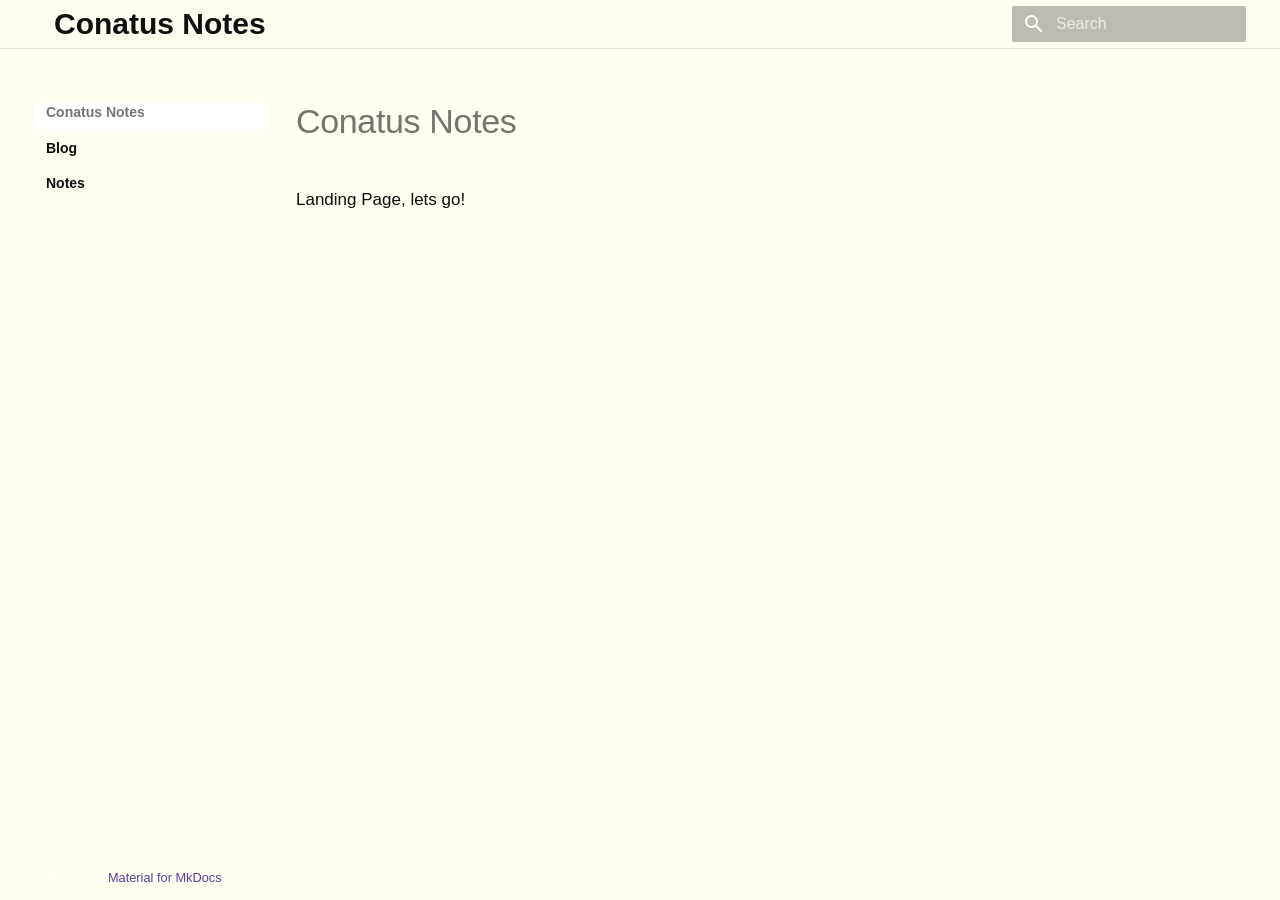
<file: index.html>
<!doctype html>
<html lang="en" class="no-js">
  <head>
    
      <meta charset="utf-8">
      <meta name="viewport" content="width=device-width,initial-scale=1">
      
      
      
      
      
      
        
      
      
      <link rel="icon" href="assets/images/favicon.png">
      <meta name="generator" content="mkdocs-1.6.1, mkdocs-material-9.7.7">
    
    
      
        <title>Conatus Notes</title>
      
    
    
      <link rel="stylesheet" href="assets/stylesheets/main.ec1eaa64.min.css">
      
        
        <link rel="stylesheet" href="assets/stylesheets/palette.ab4e12ef.min.css">
      
      


    
    
      
    
    
      
    
    
      <link rel="stylesheet" href="stylesheets/site.css">
    
    <script>__md_scope=new URL(".",location),__md_hash=e=>[...e].reduce(((e,_)=>(e<<5)-e+_.charCodeAt(0)),0),__md_get=(e,_=localStorage,t=__md_scope)=>JSON.parse(_.getItem(t.pathname+"."+e)),__md_set=(e,_,t=localStorage,a=__md_scope)=>{try{t.setItem(a.pathname+"."+e,JSON.stringify(_))}catch(e){}}</script>
    
      

    
    
  </head>
  
  
    
    
    
    
    
    <body dir="ltr" data-md-color-scheme="default" data-md-color-primary="indigo" data-md-color-accent="indigo">
  
    
    <input class="md-toggle" data-md-toggle="drawer" type="checkbox" id="__drawer" autocomplete="off">
    <input class="md-toggle" data-md-toggle="search" type="checkbox" id="__search" autocomplete="off">
    <label class="md-overlay" for="__drawer"></label>
    <div data-md-component="skip">
      
        
        <a href="#conatus-notes" class="md-skip">
          Skip to content
        </a>
      
    </div>
    <div data-md-component="announce">
      
    </div>
    
    
      

  

<header class="md-header md-header--shadow" data-md-component="header">
  <nav class="md-header__inner md-grid" aria-label="Header">
    <a href="." title="Conatus Notes" class="md-header__button md-logo" aria-label="Conatus Notes" data-md-component="logo">
      
  
  <svg xmlns="http://www.w3.org/2000/svg" viewBox="0 0 24 24"><path d="M12 8a3 3 0 0 0 3-3 3 3 0 0 0-3-3 3 3 0 0 0-3 3 3 3 0 0 0 3 3m0 3.54C9.64 9.35 6.5 8 3 8v11c3.5 0 6.64 1.35 9 3.54 2.36-2.19 5.5-3.54 9-3.54V8c-3.5 0-6.64 1.35-9 3.54"/></svg>

    </a>
    <label class="md-header__button md-icon" for="__drawer">
      
      <svg xmlns="http://www.w3.org/2000/svg" viewBox="0 0 24 24"><path d="M3 6h18v2H3zm0 5h18v2H3zm0 5h18v2H3z"/></svg>
    </label>
    <div class="md-header__title" data-md-component="header-title">
      <div class="md-header__ellipsis">
        <div class="md-header__topic">
          <span class="md-ellipsis">
            Conatus Notes
          </span>
        </div>
        <div class="md-header__topic" data-md-component="header-topic">
          <span class="md-ellipsis">
            
              Conatus Notes
            
          </span>
        </div>
      </div>
    </div>
    
      
    
    
    
    
      
      
        <label class="md-header__button md-icon" for="__search">
          
          <svg xmlns="http://www.w3.org/2000/svg" viewBox="0 0 24 24"><path d="M9.5 3A6.5 6.5 0 0 1 16 9.5c0 1.61-.59 3.09-1.56 4.23l.27.27h.79l5 5-1.5 1.5-5-5v-.79l-.27-.27A6.52 6.52 0 0 1 9.5 16 6.5 6.5 0 0 1 3 9.5 6.5 6.5 0 0 1 9.5 3m0 2C7 5 5 7 5 9.5S7 14 9.5 14 14 12 14 9.5 12 5 9.5 5"/></svg>
        </label>
        <div class="md-search" data-md-component="search" role="dialog">
  <label class="md-search__overlay" for="__search"></label>
  <div class="md-search__inner" role="search">
    <form class="md-search__form" name="search">
      <input type="text" class="md-search__input" name="query" aria-label="Search" placeholder="Search" autocapitalize="off" autocorrect="off" autocomplete="off" spellcheck="false" data-md-component="search-query" required>
      <label class="md-search__icon md-icon" for="__search">
        
        <svg xmlns="http://www.w3.org/2000/svg" viewBox="0 0 24 24"><path d="M9.5 3A6.5 6.5 0 0 1 16 9.5c0 1.61-.59 3.09-1.56 4.23l.27.27h.79l5 5-1.5 1.5-5-5v-.79l-.27-.27A6.52 6.52 0 0 1 9.5 16 6.5 6.5 0 0 1 3 9.5 6.5 6.5 0 0 1 9.5 3m0 2C7 5 5 7 5 9.5S7 14 9.5 14 14 12 14 9.5 12 5 9.5 5"/></svg>
        
        <svg xmlns="http://www.w3.org/2000/svg" viewBox="0 0 24 24"><path d="M20 11v2H8l5.5 5.5-1.42 1.42L4.16 12l7.92-7.92L13.5 5.5 8 11z"/></svg>
      </label>
      <nav class="md-search__options" aria-label="Search">
        
        <button type="reset" class="md-search__icon md-icon" title="Clear" aria-label="Clear" tabindex="-1">
          
          <svg xmlns="http://www.w3.org/2000/svg" viewBox="0 0 24 24"><path d="M19 6.41 17.59 5 12 10.59 6.41 5 5 6.41 10.59 12 5 17.59 6.41 19 12 13.41 17.59 19 19 17.59 13.41 12z"/></svg>
        </button>
      </nav>
      
    </form>
    <div class="md-search__output">
      <div class="md-search__scrollwrap" tabindex="0" data-md-scrollfix>
        <div class="md-search-result" data-md-component="search-result">
          <div class="md-search-result__meta">
            Initializing search
          </div>
          <ol class="md-search-result__list" role="presentation"></ol>
        </div>
      </div>
    </div>
  </div>
</div>
      
    
    
  </nav>
  
</header>
    
    <div class="md-container" data-md-component="container">
      
      
        
          
        
      
      <main class="md-main" data-md-component="main">
        <div class="md-main__inner md-grid">
          
            
              
              <div class="md-sidebar md-sidebar--primary" data-md-component="sidebar" data-md-type="navigation" >
                <div class="md-sidebar__scrollwrap">
                  <div class="md-sidebar__inner">
                    



<nav class="md-nav md-nav--primary" aria-label="Navigation" data-md-level="0">
  <label class="md-nav__title" for="__drawer">
    <a href="." title="Conatus Notes" class="md-nav__button md-logo" aria-label="Conatus Notes" data-md-component="logo">
      
  
  <svg xmlns="http://www.w3.org/2000/svg" viewBox="0 0 24 24"><path d="M12 8a3 3 0 0 0 3-3 3 3 0 0 0-3-3 3 3 0 0 0-3 3 3 3 0 0 0 3 3m0 3.54C9.64 9.35 6.5 8 3 8v11c3.5 0 6.64 1.35 9 3.54 2.36-2.19 5.5-3.54 9-3.54V8c-3.5 0-6.64 1.35-9 3.54"/></svg>

    </a>
    Conatus Notes
  </label>
  
  <ul class="md-nav__list" data-md-scrollfix>
    
      
      
  
  
  
  
    
    
      
        
          
        
      
    
    
    
      
        
        
      
    
    
    <li class="md-nav__item md-nav__item--section md-nav__item--nested">
      
        
        
        <input class="md-nav__toggle md-toggle " type="checkbox" id="__nav_1" >
        
          
          <div class="md-nav__link md-nav__container">
            <a href="Blog/" class="md-nav__link ">
              
  
  
  <span class="md-ellipsis">
    
  
    Blog
  

    
  </span>
  
  

            </a>
            
          </div>
        
        <nav class="md-nav" data-md-level="1" aria-labelledby="__nav_1_label" aria-expanded="false">
          <label class="md-nav__title" for="__nav_1">
            <span class="md-nav__icon md-icon"></span>
            
  
    Blog
  

          </label>
          <ul class="md-nav__list" data-md-scrollfix>
            
              
            
          </ul>
        </nav>
      
    </li>
  

    
      
      
  
  
  
  
    
    
      
        
          
        
      
    
    
    
      
        
        
      
    
    
    <li class="md-nav__item md-nav__item--section md-nav__item--nested">
      
        
        
        <input class="md-nav__toggle md-toggle " type="checkbox" id="__nav_2" >
        
          
          <div class="md-nav__link md-nav__container">
            <a href="Notes/" class="md-nav__link ">
              
  
  
  <span class="md-ellipsis">
    
  
    Notes
  

    
  </span>
  
  

            </a>
            
          </div>
        
        <nav class="md-nav" data-md-level="1" aria-labelledby="__nav_2_label" aria-expanded="false">
          <label class="md-nav__title" for="__nav_2">
            <span class="md-nav__icon md-icon"></span>
            
  
    Notes
  

          </label>
          <ul class="md-nav__list" data-md-scrollfix>
            
              
            
          </ul>
        </nav>
      
    </li>
  

    
  </ul>
</nav>
                  </div>
                </div>
              </div>
            
            
              
              <div class="md-sidebar md-sidebar--secondary" data-md-component="sidebar" data-md-type="toc" >
                <div class="md-sidebar__scrollwrap">
                  <div class="md-sidebar__inner">
                    

<nav class="md-nav md-nav--secondary" aria-label="Table of contents">
  
  
  
    
  
  
</nav>
                  </div>
                </div>
              </div>
            
          
          
            <div class="md-content" data-md-component="content">
              
              <article class="md-content__inner md-typeset">
                
                  



<h1 id="conatus-notes">Conatus Notes</h1>
<p>Landing Page, lets go!</p>












                
              </article>
            </div>
          
          
<script>var target=document.getElementById(location.hash.slice(1));target&&target.name&&(target.checked=target.name.startsWith("__tabbed_"))</script>
        </div>
        
      </main>
      
        <footer class="md-footer">
  
  <div class="md-footer-meta md-typeset">
    <div class="md-footer-meta__inner md-grid">
      <div class="md-copyright">
  
  
    Made with
    <a href="https://squidfunk.github.io/mkdocs-material/" target="_blank" rel="noopener">
      Material for MkDocs
    </a>
  
</div>
      
    </div>
  </div>
</footer>
      
    </div>
    <div class="md-dialog" data-md-component="dialog">
      <div class="md-dialog__inner md-typeset"></div>
    </div>
    
    
    
      
      
      <script id="__config" type="application/json">{"annotate": null, "base": ".", "features": ["navigation.sections", "navigation.indexes"], "search": "assets/javascripts/workers/search.2c215733.min.js", "tags": null, "translations": {"clipboard.copied": "Copied to clipboard", "clipboard.copy": "Copy to clipboard", "search.result.more.one": "1 more on this page", "search.result.more.other": "# more on this page", "search.result.none": "No matching documents", "search.result.one": "1 matching document", "search.result.other": "# matching documents", "search.result.placeholder": "Type to start searching", "search.result.term.missing": "Missing", "select.version": "Select version"}, "version": null}</script>
    
    
      <script src="assets/javascripts/bundle.d7400e89.min.js"></script>
      
    
  </body>
</html>
</file>
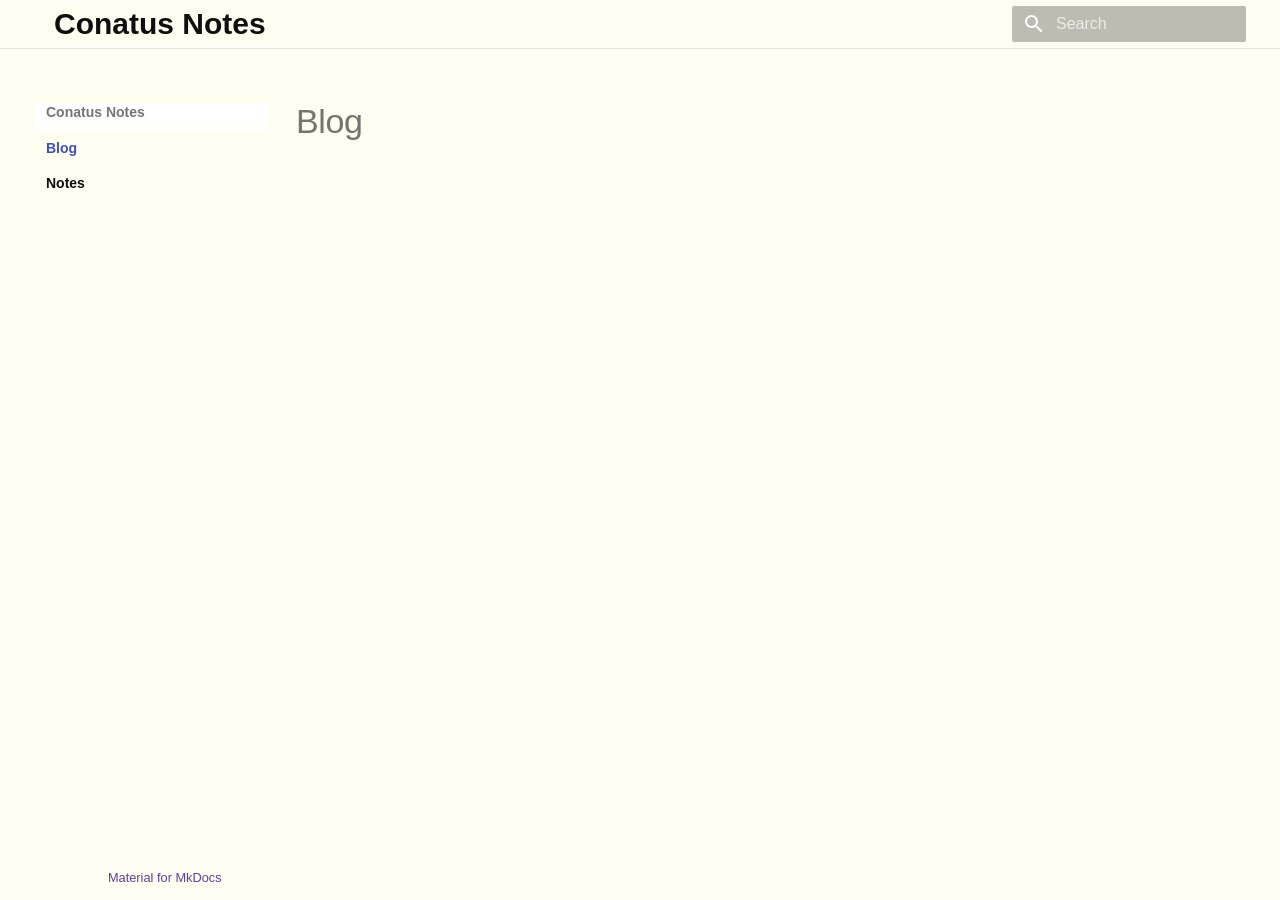
<file: Blog/index.html>
<!doctype html>
<html lang="en" class="no-js">
  <head>
    
      <meta charset="utf-8">
      <meta name="viewport" content="width=device-width,initial-scale=1">
      
      
      
      
      
        <link rel="next" href="../Notes/">
      
      
        
      
      
      <link rel="icon" href="../assets/images/favicon.png">
      <meta name="generator" content="mkdocs-1.6.1, mkdocs-material-9.7.7">
    
    
      
        <title>Blog - Conatus Notes</title>
      
    
    
      <link rel="stylesheet" href="../assets/stylesheets/main.ec1eaa64.min.css">
      
        
        <link rel="stylesheet" href="../assets/stylesheets/palette.ab4e12ef.min.css">
      
      


    
    
      
    
    
      
    
    
      <link rel="stylesheet" href="../stylesheets/site.css">
    
    <script>__md_scope=new URL("..",location),__md_hash=e=>[...e].reduce(((e,_)=>(e<<5)-e+_.charCodeAt(0)),0),__md_get=(e,_=localStorage,t=__md_scope)=>JSON.parse(_.getItem(t.pathname+"."+e)),__md_set=(e,_,t=localStorage,a=__md_scope)=>{try{t.setItem(a.pathname+"."+e,JSON.stringify(_))}catch(e){}}</script>
    
      

    
    
  </head>
  
  
    
    
    
    
    
    <body dir="ltr" data-md-color-scheme="default" data-md-color-primary="indigo" data-md-color-accent="indigo">
  
    
    <input class="md-toggle" data-md-toggle="drawer" type="checkbox" id="__drawer" autocomplete="off">
    <input class="md-toggle" data-md-toggle="search" type="checkbox" id="__search" autocomplete="off">
    <label class="md-overlay" for="__drawer"></label>
    <div data-md-component="skip">
      
        
        <a href="#blog" class="md-skip">
          Skip to content
        </a>
      
    </div>
    <div data-md-component="announce">
      
    </div>
    
    
      

  

<header class="md-header md-header--shadow" data-md-component="header">
  <nav class="md-header__inner md-grid" aria-label="Header">
    <a href=".." title="Conatus Notes" class="md-header__button md-logo" aria-label="Conatus Notes" data-md-component="logo">
      
  
  <svg xmlns="http://www.w3.org/2000/svg" viewBox="0 0 24 24"><path d="M12 8a3 3 0 0 0 3-3 3 3 0 0 0-3-3 3 3 0 0 0-3 3 3 3 0 0 0 3 3m0 3.54C9.64 9.35 6.5 8 3 8v11c3.5 0 6.64 1.35 9 3.54 2.36-2.19 5.5-3.54 9-3.54V8c-3.5 0-6.64 1.35-9 3.54"/></svg>

    </a>
    <label class="md-header__button md-icon" for="__drawer">
      
      <svg xmlns="http://www.w3.org/2000/svg" viewBox="0 0 24 24"><path d="M3 6h18v2H3zm0 5h18v2H3zm0 5h18v2H3z"/></svg>
    </label>
    <div class="md-header__title" data-md-component="header-title">
      <div class="md-header__ellipsis">
        <div class="md-header__topic">
          <span class="md-ellipsis">
            Conatus Notes
          </span>
        </div>
        <div class="md-header__topic" data-md-component="header-topic">
          <span class="md-ellipsis">
            
              Blog
            
          </span>
        </div>
      </div>
    </div>
    
      
    
    
    
    
      
      
        <label class="md-header__button md-icon" for="__search">
          
          <svg xmlns="http://www.w3.org/2000/svg" viewBox="0 0 24 24"><path d="M9.5 3A6.5 6.5 0 0 1 16 9.5c0 1.61-.59 3.09-1.56 4.23l.27.27h.79l5 5-1.5 1.5-5-5v-.79l-.27-.27A6.52 6.52 0 0 1 9.5 16 6.5 6.5 0 0 1 3 9.5 6.5 6.5 0 0 1 9.5 3m0 2C7 5 5 7 5 9.5S7 14 9.5 14 14 12 14 9.5 12 5 9.5 5"/></svg>
        </label>
        <div class="md-search" data-md-component="search" role="dialog">
  <label class="md-search__overlay" for="__search"></label>
  <div class="md-search__inner" role="search">
    <form class="md-search__form" name="search">
      <input type="text" class="md-search__input" name="query" aria-label="Search" placeholder="Search" autocapitalize="off" autocorrect="off" autocomplete="off" spellcheck="false" data-md-component="search-query" required>
      <label class="md-search__icon md-icon" for="__search">
        
        <svg xmlns="http://www.w3.org/2000/svg" viewBox="0 0 24 24"><path d="M9.5 3A6.5 6.5 0 0 1 16 9.5c0 1.61-.59 3.09-1.56 4.23l.27.27h.79l5 5-1.5 1.5-5-5v-.79l-.27-.27A6.52 6.52 0 0 1 9.5 16 6.5 6.5 0 0 1 3 9.5 6.5 6.5 0 0 1 9.5 3m0 2C7 5 5 7 5 9.5S7 14 9.5 14 14 12 14 9.5 12 5 9.5 5"/></svg>
        
        <svg xmlns="http://www.w3.org/2000/svg" viewBox="0 0 24 24"><path d="M20 11v2H8l5.5 5.5-1.42 1.42L4.16 12l7.92-7.92L13.5 5.5 8 11z"/></svg>
      </label>
      <nav class="md-search__options" aria-label="Search">
        
        <button type="reset" class="md-search__icon md-icon" title="Clear" aria-label="Clear" tabindex="-1">
          
          <svg xmlns="http://www.w3.org/2000/svg" viewBox="0 0 24 24"><path d="M19 6.41 17.59 5 12 10.59 6.41 5 5 6.41 10.59 12 5 17.59 6.41 19 12 13.41 17.59 19 19 17.59 13.41 12z"/></svg>
        </button>
      </nav>
      
    </form>
    <div class="md-search__output">
      <div class="md-search__scrollwrap" tabindex="0" data-md-scrollfix>
        <div class="md-search-result" data-md-component="search-result">
          <div class="md-search-result__meta">
            Initializing search
          </div>
          <ol class="md-search-result__list" role="presentation"></ol>
        </div>
      </div>
    </div>
  </div>
</div>
      
    
    
  </nav>
  
</header>
    
    <div class="md-container" data-md-component="container">
      
      
        
          
        
      
      <main class="md-main" data-md-component="main">
        <div class="md-main__inner md-grid">
          
            
              
              <div class="md-sidebar md-sidebar--primary" data-md-component="sidebar" data-md-type="navigation" >
                <div class="md-sidebar__scrollwrap">
                  <div class="md-sidebar__inner">
                    



<nav class="md-nav md-nav--primary" aria-label="Navigation" data-md-level="0">
  <label class="md-nav__title" for="__drawer">
    <a href=".." title="Conatus Notes" class="md-nav__button md-logo" aria-label="Conatus Notes" data-md-component="logo">
      
  
  <svg xmlns="http://www.w3.org/2000/svg" viewBox="0 0 24 24"><path d="M12 8a3 3 0 0 0 3-3 3 3 0 0 0-3-3 3 3 0 0 0-3 3 3 3 0 0 0 3 3m0 3.54C9.64 9.35 6.5 8 3 8v11c3.5 0 6.64 1.35 9 3.54 2.36-2.19 5.5-3.54 9-3.54V8c-3.5 0-6.64 1.35-9 3.54"/></svg>

    </a>
    Conatus Notes
  </label>
  
  <ul class="md-nav__list" data-md-scrollfix>
    
      
      
  
  
    
  
  
  
    
    
      
        
          
        
      
    
    
    
      
        
        
      
    
    
    <li class="md-nav__item md-nav__item--active md-nav__item--section md-nav__item--nested">
      
        
        
        <input class="md-nav__toggle md-toggle " type="checkbox" id="__nav_1" checked>
        
          
          <div class="md-nav__link md-nav__container">
            <a href="./" class="md-nav__link md-nav__link--active">
              
  
  
  <span class="md-ellipsis">
    
  
    Blog
  

    
  </span>
  
  

            </a>
            
          </div>
        
        <nav class="md-nav" data-md-level="1" aria-labelledby="__nav_1_label" aria-expanded="true">
          <label class="md-nav__title" for="__nav_1">
            <span class="md-nav__icon md-icon"></span>
            
  
    Blog
  

          </label>
          <ul class="md-nav__list" data-md-scrollfix>
            
              
            
          </ul>
        </nav>
      
    </li>
  

    
      
      
  
  
  
  
    
    
      
        
          
        
      
    
    
    
      
        
        
      
    
    
    <li class="md-nav__item md-nav__item--section md-nav__item--nested">
      
        
        
        <input class="md-nav__toggle md-toggle " type="checkbox" id="__nav_2" >
        
          
          <div class="md-nav__link md-nav__container">
            <a href="../Notes/" class="md-nav__link ">
              
  
  
  <span class="md-ellipsis">
    
  
    Notes
  

    
  </span>
  
  

            </a>
            
          </div>
        
        <nav class="md-nav" data-md-level="1" aria-labelledby="__nav_2_label" aria-expanded="false">
          <label class="md-nav__title" for="__nav_2">
            <span class="md-nav__icon md-icon"></span>
            
  
    Notes
  

          </label>
          <ul class="md-nav__list" data-md-scrollfix>
            
              
            
          </ul>
        </nav>
      
    </li>
  

    
  </ul>
</nav>
                  </div>
                </div>
              </div>
            
            
              
              <div class="md-sidebar md-sidebar--secondary" data-md-component="sidebar" data-md-type="toc" >
                <div class="md-sidebar__scrollwrap">
                  <div class="md-sidebar__inner">
                    

<nav class="md-nav md-nav--secondary" aria-label="Table of contents">
  
  
  
    
  
  
</nav>
                  </div>
                </div>
              </div>
            
          
          
            <div class="md-content" data-md-component="content">
              
              <article class="md-content__inner md-typeset">
                
                  



<h1 id="blog">Blog</h1>












                
              </article>
            </div>
          
          
<script>var target=document.getElementById(location.hash.slice(1));target&&target.name&&(target.checked=target.name.startsWith("__tabbed_"))</script>
        </div>
        
      </main>
      
        <footer class="md-footer">
  
  <div class="md-footer-meta md-typeset">
    <div class="md-footer-meta__inner md-grid">
      <div class="md-copyright">
  
  
    Made with
    <a href="https://squidfunk.github.io/mkdocs-material/" target="_blank" rel="noopener">
      Material for MkDocs
    </a>
  
</div>
      
    </div>
  </div>
</footer>
      
    </div>
    <div class="md-dialog" data-md-component="dialog">
      <div class="md-dialog__inner md-typeset"></div>
    </div>
    
    
    
      
      
      <script id="__config" type="application/json">{"annotate": null, "base": "..", "features": ["navigation.sections", "navigation.indexes"], "search": "../assets/javascripts/workers/search.2c215733.min.js", "tags": null, "translations": {"clipboard.copied": "Copied to clipboard", "clipboard.copy": "Copy to clipboard", "search.result.more.one": "1 more on this page", "search.result.more.other": "# more on this page", "search.result.none": "No matching documents", "search.result.one": "1 matching document", "search.result.other": "# matching documents", "search.result.placeholder": "Type to start searching", "search.result.term.missing": "Missing", "select.version": "Select version"}, "version": null}</script>
    
    
      <script src="../assets/javascripts/bundle.d7400e89.min.js"></script>
      
    
  </body>
</html>
</file>
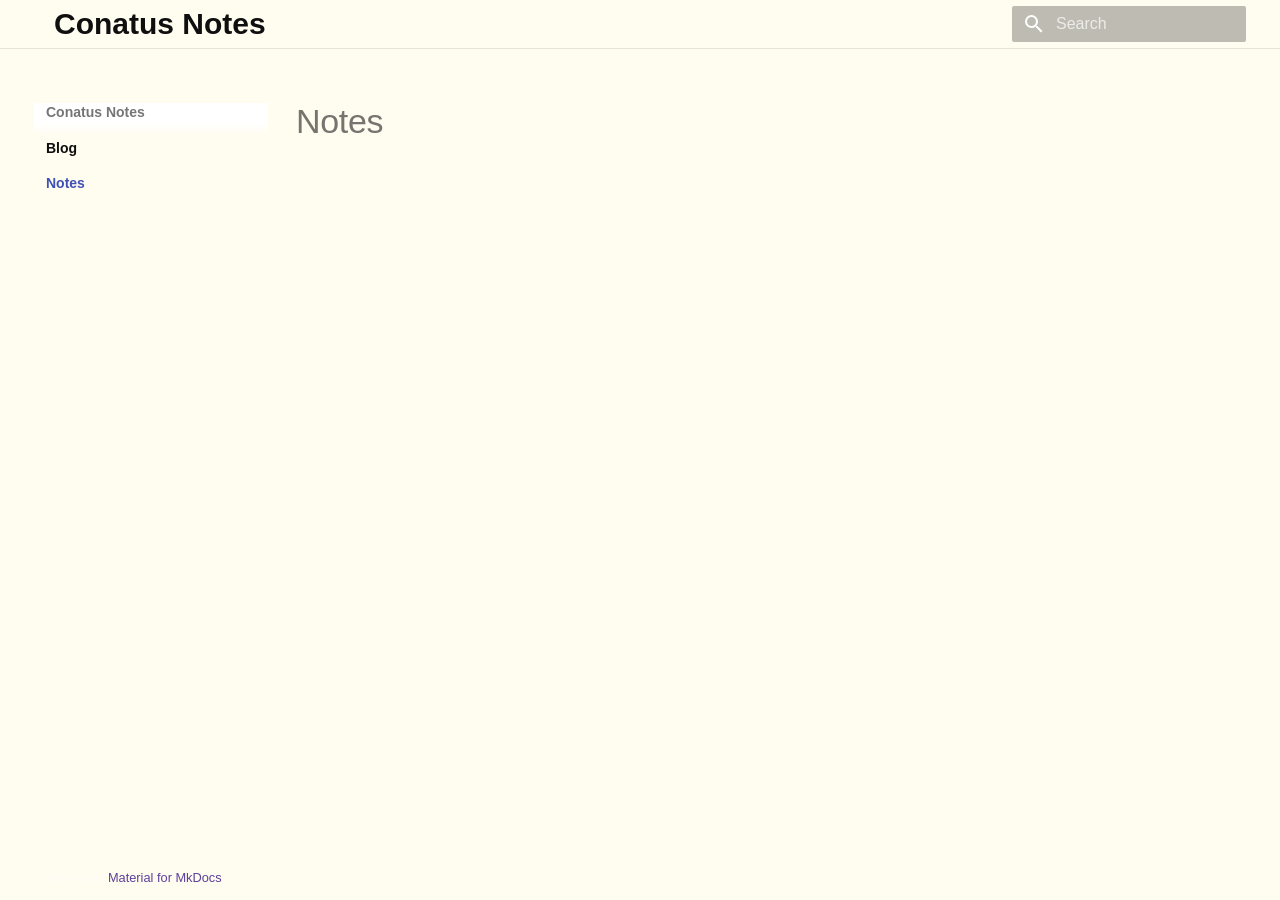
<file: Notes/index.html>
<!doctype html>
<html lang="en" class="no-js">
  <head>
    
      <meta charset="utf-8">
      <meta name="viewport" content="width=device-width,initial-scale=1">
      
      
      
      
        <link rel="prev" href="../Blog/">
      
      
      
        
      
      
      <link rel="icon" href="../assets/images/favicon.png">
      <meta name="generator" content="mkdocs-1.6.1, mkdocs-material-9.7.7">
    
    
      
        <title>Notes - Conatus Notes</title>
      
    
    
      <link rel="stylesheet" href="../assets/stylesheets/main.ec1eaa64.min.css">
      
        
        <link rel="stylesheet" href="../assets/stylesheets/palette.ab4e12ef.min.css">
      
      


    
    
      
    
    
      
    
    
      <link rel="stylesheet" href="../stylesheets/site.css">
    
    <script>__md_scope=new URL("..",location),__md_hash=e=>[...e].reduce(((e,_)=>(e<<5)-e+_.charCodeAt(0)),0),__md_get=(e,_=localStorage,t=__md_scope)=>JSON.parse(_.getItem(t.pathname+"."+e)),__md_set=(e,_,t=localStorage,a=__md_scope)=>{try{t.setItem(a.pathname+"."+e,JSON.stringify(_))}catch(e){}}</script>
    
      

    
    
  </head>
  
  
    
    
    
    
    
    <body dir="ltr" data-md-color-scheme="default" data-md-color-primary="indigo" data-md-color-accent="indigo">
  
    
    <input class="md-toggle" data-md-toggle="drawer" type="checkbox" id="__drawer" autocomplete="off">
    <input class="md-toggle" data-md-toggle="search" type="checkbox" id="__search" autocomplete="off">
    <label class="md-overlay" for="__drawer"></label>
    <div data-md-component="skip">
      
        
        <a href="#notes" class="md-skip">
          Skip to content
        </a>
      
    </div>
    <div data-md-component="announce">
      
    </div>
    
    
      

  

<header class="md-header md-header--shadow" data-md-component="header">
  <nav class="md-header__inner md-grid" aria-label="Header">
    <a href=".." title="Conatus Notes" class="md-header__button md-logo" aria-label="Conatus Notes" data-md-component="logo">
      
  
  <svg xmlns="http://www.w3.org/2000/svg" viewBox="0 0 24 24"><path d="M12 8a3 3 0 0 0 3-3 3 3 0 0 0-3-3 3 3 0 0 0-3 3 3 3 0 0 0 3 3m0 3.54C9.64 9.35 6.5 8 3 8v11c3.5 0 6.64 1.35 9 3.54 2.36-2.19 5.5-3.54 9-3.54V8c-3.5 0-6.64 1.35-9 3.54"/></svg>

    </a>
    <label class="md-header__button md-icon" for="__drawer">
      
      <svg xmlns="http://www.w3.org/2000/svg" viewBox="0 0 24 24"><path d="M3 6h18v2H3zm0 5h18v2H3zm0 5h18v2H3z"/></svg>
    </label>
    <div class="md-header__title" data-md-component="header-title">
      <div class="md-header__ellipsis">
        <div class="md-header__topic">
          <span class="md-ellipsis">
            Conatus Notes
          </span>
        </div>
        <div class="md-header__topic" data-md-component="header-topic">
          <span class="md-ellipsis">
            
              Notes
            
          </span>
        </div>
      </div>
    </div>
    
      
    
    
    
    
      
      
        <label class="md-header__button md-icon" for="__search">
          
          <svg xmlns="http://www.w3.org/2000/svg" viewBox="0 0 24 24"><path d="M9.5 3A6.5 6.5 0 0 1 16 9.5c0 1.61-.59 3.09-1.56 4.23l.27.27h.79l5 5-1.5 1.5-5-5v-.79l-.27-.27A6.52 6.52 0 0 1 9.5 16 6.5 6.5 0 0 1 3 9.5 6.5 6.5 0 0 1 9.5 3m0 2C7 5 5 7 5 9.5S7 14 9.5 14 14 12 14 9.5 12 5 9.5 5"/></svg>
        </label>
        <div class="md-search" data-md-component="search" role="dialog">
  <label class="md-search__overlay" for="__search"></label>
  <div class="md-search__inner" role="search">
    <form class="md-search__form" name="search">
      <input type="text" class="md-search__input" name="query" aria-label="Search" placeholder="Search" autocapitalize="off" autocorrect="off" autocomplete="off" spellcheck="false" data-md-component="search-query" required>
      <label class="md-search__icon md-icon" for="__search">
        
        <svg xmlns="http://www.w3.org/2000/svg" viewBox="0 0 24 24"><path d="M9.5 3A6.5 6.5 0 0 1 16 9.5c0 1.61-.59 3.09-1.56 4.23l.27.27h.79l5 5-1.5 1.5-5-5v-.79l-.27-.27A6.52 6.52 0 0 1 9.5 16 6.5 6.5 0 0 1 3 9.5 6.5 6.5 0 0 1 9.5 3m0 2C7 5 5 7 5 9.5S7 14 9.5 14 14 12 14 9.5 12 5 9.5 5"/></svg>
        
        <svg xmlns="http://www.w3.org/2000/svg" viewBox="0 0 24 24"><path d="M20 11v2H8l5.5 5.5-1.42 1.42L4.16 12l7.92-7.92L13.5 5.5 8 11z"/></svg>
      </label>
      <nav class="md-search__options" aria-label="Search">
        
        <button type="reset" class="md-search__icon md-icon" title="Clear" aria-label="Clear" tabindex="-1">
          
          <svg xmlns="http://www.w3.org/2000/svg" viewBox="0 0 24 24"><path d="M19 6.41 17.59 5 12 10.59 6.41 5 5 6.41 10.59 12 5 17.59 6.41 19 12 13.41 17.59 19 19 17.59 13.41 12z"/></svg>
        </button>
      </nav>
      
    </form>
    <div class="md-search__output">
      <div class="md-search__scrollwrap" tabindex="0" data-md-scrollfix>
        <div class="md-search-result" data-md-component="search-result">
          <div class="md-search-result__meta">
            Initializing search
          </div>
          <ol class="md-search-result__list" role="presentation"></ol>
        </div>
      </div>
    </div>
  </div>
</div>
      
    
    
  </nav>
  
</header>
    
    <div class="md-container" data-md-component="container">
      
      
        
          
        
      
      <main class="md-main" data-md-component="main">
        <div class="md-main__inner md-grid">
          
            
              
              <div class="md-sidebar md-sidebar--primary" data-md-component="sidebar" data-md-type="navigation" >
                <div class="md-sidebar__scrollwrap">
                  <div class="md-sidebar__inner">
                    



<nav class="md-nav md-nav--primary" aria-label="Navigation" data-md-level="0">
  <label class="md-nav__title" for="__drawer">
    <a href=".." title="Conatus Notes" class="md-nav__button md-logo" aria-label="Conatus Notes" data-md-component="logo">
      
  
  <svg xmlns="http://www.w3.org/2000/svg" viewBox="0 0 24 24"><path d="M12 8a3 3 0 0 0 3-3 3 3 0 0 0-3-3 3 3 0 0 0-3 3 3 3 0 0 0 3 3m0 3.54C9.64 9.35 6.5 8 3 8v11c3.5 0 6.64 1.35 9 3.54 2.36-2.19 5.5-3.54 9-3.54V8c-3.5 0-6.64 1.35-9 3.54"/></svg>

    </a>
    Conatus Notes
  </label>
  
  <ul class="md-nav__list" data-md-scrollfix>
    
      
      
  
  
  
  
    
    
      
        
          
        
      
    
    
    
      
        
        
      
    
    
    <li class="md-nav__item md-nav__item--section md-nav__item--nested">
      
        
        
        <input class="md-nav__toggle md-toggle " type="checkbox" id="__nav_1" >
        
          
          <div class="md-nav__link md-nav__container">
            <a href="../Blog/" class="md-nav__link ">
              
  
  
  <span class="md-ellipsis">
    
  
    Blog
  

    
  </span>
  
  

            </a>
            
          </div>
        
        <nav class="md-nav" data-md-level="1" aria-labelledby="__nav_1_label" aria-expanded="false">
          <label class="md-nav__title" for="__nav_1">
            <span class="md-nav__icon md-icon"></span>
            
  
    Blog
  

          </label>
          <ul class="md-nav__list" data-md-scrollfix>
            
              
            
          </ul>
        </nav>
      
    </li>
  

    
      
      
  
  
    
  
  
  
    
    
      
        
          
        
      
    
    
    
      
        
        
      
    
    
    <li class="md-nav__item md-nav__item--active md-nav__item--section md-nav__item--nested">
      
        
        
        <input class="md-nav__toggle md-toggle " type="checkbox" id="__nav_2" checked>
        
          
          <div class="md-nav__link md-nav__container">
            <a href="./" class="md-nav__link md-nav__link--active">
              
  
  
  <span class="md-ellipsis">
    
  
    Notes
  

    
  </span>
  
  

            </a>
            
          </div>
        
        <nav class="md-nav" data-md-level="1" aria-labelledby="__nav_2_label" aria-expanded="true">
          <label class="md-nav__title" for="__nav_2">
            <span class="md-nav__icon md-icon"></span>
            
  
    Notes
  

          </label>
          <ul class="md-nav__list" data-md-scrollfix>
            
              
            
          </ul>
        </nav>
      
    </li>
  

    
  </ul>
</nav>
                  </div>
                </div>
              </div>
            
            
              
              <div class="md-sidebar md-sidebar--secondary" data-md-component="sidebar" data-md-type="toc" >
                <div class="md-sidebar__scrollwrap">
                  <div class="md-sidebar__inner">
                    

<nav class="md-nav md-nav--secondary" aria-label="Table of contents">
  
  
  
    
  
  
</nav>
                  </div>
                </div>
              </div>
            
          
          
            <div class="md-content" data-md-component="content">
              
              <article class="md-content__inner md-typeset">
                
                  



<h1 id="notes">Notes</h1>












                
              </article>
            </div>
          
          
<script>var target=document.getElementById(location.hash.slice(1));target&&target.name&&(target.checked=target.name.startsWith("__tabbed_"))</script>
        </div>
        
      </main>
      
        <footer class="md-footer">
  
  <div class="md-footer-meta md-typeset">
    <div class="md-footer-meta__inner md-grid">
      <div class="md-copyright">
  
  
    Made with
    <a href="https://squidfunk.github.io/mkdocs-material/" target="_blank" rel="noopener">
      Material for MkDocs
    </a>
  
</div>
      
    </div>
  </div>
</footer>
      
    </div>
    <div class="md-dialog" data-md-component="dialog">
      <div class="md-dialog__inner md-typeset"></div>
    </div>
    
    
    
      
      
      <script id="__config" type="application/json">{"annotate": null, "base": "..", "features": ["navigation.sections", "navigation.indexes"], "search": "../assets/javascripts/workers/search.2c215733.min.js", "tags": null, "translations": {"clipboard.copied": "Copied to clipboard", "clipboard.copy": "Copy to clipboard", "search.result.more.one": "1 more on this page", "search.result.more.other": "# more on this page", "search.result.none": "No matching documents", "search.result.one": "1 matching document", "search.result.other": "# matching documents", "search.result.placeholder": "Type to start searching", "search.result.term.missing": "Missing", "select.version": "Select version"}, "version": null}</script>
    
    
      <script src="../assets/javascripts/bundle.d7400e89.min.js"></script>
      
    
  </body>
</html>
</file>
<file: stylesheets/site.css>
:root {
  --paper: #fffcf0;
  --ink: #100f0f;
  --muted: #6f6e69;
  --border: #e6e4d9;
  --purple: #5e409d;
  --orange: #bc5215;

  --md-default-bg-color: var(--paper);
  --md-default-fg-color: var(--ink);
  --md-typeset-a-color: var(--purple);
}

html,
body,
.md-container,
.md-main,
.md-header,
.md-tabs,
.md-footer,
.md-footer-meta {
  background: var(--paper) !important;
  color: var(--ink);
}

body {
  font-family: -apple-system, BlinkMacSystemFont, "Helvetica Neue", Arial, sans-serif;
}

.md-header {
  box-shadow: none;
  border-bottom: 1px solid var(--border);
}

.md-header__button.md-logo {
  display: none;
}

.md-header__title {
  font-size: 1.5rem;
  font-weight: 500;
}

.md-typeset {
  font-size: 17px;
  line-height: 1.68;
}

.md-typeset a,
.md-typeset a:visited {
  color: var(--purple) !important;
  background: transparent !important;
  box-shadow: none !important;
}

.md-typeset a:hover {
  text-decoration: underline;
}

.md-typeset blockquote {
  border-left-color: var(--orange);
}

.md-tabs {
  border-bottom: 1px solid var(--border);
}

.md-tabs__link {
  color: var(--ink);
}

.md-tabs__link:hover {
  color: var(--purple);
}
</file>
<file: assets/stylesheets/main.ec1eaa64.min.css>
@charset "UTF-8";html{-webkit-text-size-adjust:none;-moz-text-size-adjust:none;text-size-adjust:none;box-sizing:border-box}*,:after,:before{box-sizing:inherit}@media (prefers-reduced-motion){*,:after,:before{transition:none!important}}body{margin:0}a,button,input,label{-webkit-tap-highlight-color:transparent}a{color:inherit;text-decoration:none}hr{border:0;box-sizing:initial;display:block;height:.05rem;overflow:visible;padding:0}small{font-size:80%}sub,sup{line-height:1em}img{border-style:none}table{border-collapse:initial;border-spacing:0}td,th{font-weight:400;vertical-align:top}button{background:#0000;border:0;font-family:inherit;font-size:inherit;margin:0;padding:0}input{border:0;outline:none}:root{--md-primary-fg-color:#4051b5;--md-primary-fg-color--light:#5d6cc0;--md-primary-fg-color--dark:#303fa1;--md-primary-bg-color:#fff;--md-primary-bg-color--light:#ffffffb3;--md-accent-fg-color:#526cfe;--md-accent-fg-color--transparent:#526cfe1a;--md-accent-bg-color:#fff;--md-accent-bg-color--light:#ffffffb3}[data-md-color-scheme=default]{color-scheme:light}[data-md-color-scheme=default] img[src$="#gh-dark-mode-only"],[data-md-color-scheme=default] img[src$="#only-dark"]{display:none}:root,[data-md-color-scheme=default]{--md-hue:225deg;--md-default-fg-color:#000000de;--md-default-fg-color--light:#0000008a;--md-default-fg-color--lighter:#00000052;--md-default-fg-color--lightest:#00000012;--md-default-bg-color:#fff;--md-default-bg-color--light:#ffffffb3;--md-default-bg-color--lighter:#ffffff4d;--md-default-bg-color--lightest:#ffffff1f;--md-code-fg-color:#36464e;--md-code-bg-color:#f5f5f5;--md-code-bg-color--light:#f5f5f5b3;--md-code-bg-color--lighter:#f5f5f54d;--md-code-hl-color:#4287ff;--md-code-hl-color--light:#4287ff1a;--md-code-hl-number-color:#d52a2a;--md-code-hl-special-color:#db1457;--md-code-hl-function-color:#a846b9;--md-code-hl-constant-color:#6e59d9;--md-code-hl-keyword-color:#3f6ec6;--md-code-hl-string-color:#1c7d4d;--md-code-hl-name-color:var(--md-code-fg-color);--md-code-hl-operator-color:var(--md-default-fg-color--light);--md-code-hl-punctuation-color:var(--md-default-fg-color--light);--md-code-hl-comment-color:var(--md-default-fg-color--light);--md-code-hl-generic-color:var(--md-default-fg-color--light);--md-code-hl-variable-color:var(--md-default-fg-color--light);--md-typeset-color:var(--md-default-fg-color);--md-typeset-a-color:var(--md-primary-fg-color);--md-typeset-del-color:#f5503d26;--md-typeset-ins-color:#0bd57026;--md-typeset-kbd-color:#fafafa;--md-typeset-kbd-accent-color:#fff;--md-typeset-kbd-border-color:#b8b8b8;--md-typeset-mark-color:#ffff0080;--md-typeset-table-color:#0000001f;--md-typeset-table-color--light:rgba(0,0,0,.035);--md-admonition-fg-color:var(--md-default-fg-color);--md-admonition-bg-color:var(--md-default-bg-color);--md-warning-fg-color:#000000de;--md-warning-bg-color:#ff9;--md-footer-fg-color:#fff;--md-footer-fg-color--light:#ffffffb3;--md-footer-fg-color--lighter:#ffffff73;--md-footer-bg-color:#000000de;--md-footer-bg-color--dark:#00000052;--md-shadow-z1:0 0.2rem 0.5rem #0000000d,0 0 0.05rem #0000001a;--md-shadow-z2:0 0.2rem 0.5rem #0000001a,0 0 0.05rem #00000040;--md-shadow-z3:0 0.2rem 0.5rem #0003,0 0 0.05rem #00000059}.md-icon svg{fill:currentcolor;display:block;height:1.2rem;width:1.2rem}body{-webkit-font-smoothing:antialiased;-moz-osx-font-smoothing:grayscale;--md-text-font-family:var(--md-text-font,_),-apple-system,BlinkMacSystemFont,Helvetica,Arial,sans-serif;--md-code-font-family:var(--md-code-font,_),SFMono-Regular,Consolas,Menlo,monospace}aside,body,input{font-feature-settings:"kern","liga";color:var(--md-typeset-color);font-family:var(--md-text-font-family)}code,kbd,pre{font-feature-settings:"kern";font-family:var(--md-code-font-family)}:root{--md-typeset-table-sort-icon:url('data:image/svg+xml;charset=utf-8,<svg xmlns="http://www.w3.org/2000/svg" viewBox="0 0 24 24"><path d="m18 21-4-4h3V7h-3l4-4 4 4h-3v10h3M2 19v-2h10v2M2 13v-2h7v2M2 7V5h4v2z"/></svg>');--md-typeset-table-sort-icon--asc:url('data:image/svg+xml;charset=utf-8,<svg xmlns="http://www.w3.org/2000/svg" viewBox="0 0 24 24"><path d="M19 17h3l-4 4-4-4h3V3h2M2 17h10v2H2M6 5v2H2V5m0 6h7v2H2z"/></svg>');--md-typeset-table-sort-icon--desc:url('data:image/svg+xml;charset=utf-8,<svg xmlns="http://www.w3.org/2000/svg" viewBox="0 0 24 24"><path d="M19 7h3l-4-4-4 4h3v14h2M2 17h10v2H2M6 5v2H2V5m0 6h7v2H2z"/></svg>')}.md-typeset{-webkit-print-color-adjust:exact;color-adjust:exact;font-size:.8rem;line-height:1.6;overflow-wrap:break-word}@media print{.md-typeset{font-size:.68rem}}.md-typeset blockquote,.md-typeset dl,.md-typeset figure,.md-typeset ol,.md-typeset pre,.md-typeset ul{margin-bottom:1em;margin-top:1em}.md-typeset h1{color:var(--md-default-fg-color--light);font-size:2em;line-height:1.3;margin:0 0 1.25em}.md-typeset h1,.md-typeset h2{font-weight:300;letter-spacing:-.01em}.md-typeset h2{font-size:1.5625em;line-height:1.4;margin:1.6em 0 .64em}.md-typeset h3{font-size:1.25em;font-weight:400;letter-spacing:-.01em;line-height:1.5;margin:1.6em 0 .8em}.md-typeset h2+h3{margin-top:.8em}.md-typeset h4{font-weight:700;letter-spacing:-.01em;margin:1em 0}.md-typeset h5,.md-typeset h6{color:var(--md-default-fg-color--light);font-size:.8em;font-weight:700;letter-spacing:-.01em;margin:1.25em 0}.md-typeset h5{text-transform:uppercase}.md-typeset h5 code{text-transform:none}.md-typeset hr{border-bottom:.05rem solid var(--md-default-fg-color--lightest);display:flow-root;margin:1.5em 0}.md-typeset a{color:var(--md-typeset-a-color);word-break:break-word}.md-typeset a,.md-typeset a:before{transition:color 125ms}.md-typeset a:focus,.md-typeset a:hover{color:var(--md-accent-fg-color)}.md-typeset a:focus code,.md-typeset a:hover code{background-color:var(--md-accent-fg-color--transparent);color:var(--md-accent-fg-color)}.md-typeset a code{color:var(--md-typeset-a-color)}.md-typeset a.focus-visible{outline-color:var(--md-accent-fg-color);outline-offset:.2rem}.md-typeset code,.md-typeset kbd,.md-typeset pre{color:var(--md-code-fg-color);direction:ltr;font-variant-ligatures:none;transition:background-color 125ms}@media print{.md-typeset code,.md-typeset kbd,.md-typeset pre{white-space:pre-wrap}}.md-typeset code{background-color:var(--md-code-bg-color);border-radius:.1rem;-webkit-box-decoration-break:clone;box-decoration-break:clone;font-size:.85em;padding:0 .2941176471em;transition:color 125ms,background-color 125ms;word-break:break-word}.md-typeset code:not(.focus-visible){-webkit-tap-highlight-color:transparent;outline:none}.md-typeset pre{display:flow-root;line-height:1.4;position:relative}.md-typeset pre>code{-webkit-box-decoration-break:slice;box-decoration-break:slice;box-shadow:none;display:block;margin:0;outline-color:var(--md-accent-fg-color);overflow:auto;padding:.7720588235em 1.1764705882em;scrollbar-color:var(--md-default-fg-color--lighter) #0000;scrollbar-width:thin;touch-action:auto;word-break:normal}.md-typeset pre>code:hover{scrollbar-color:var(--md-accent-fg-color) #0000}.md-typeset pre>code::-webkit-scrollbar{height:.2rem;width:.2rem}.md-typeset pre>code::-webkit-scrollbar-thumb{background-color:var(--md-default-fg-color--lighter)}.md-typeset pre>code::-webkit-scrollbar-thumb:hover{background-color:var(--md-accent-fg-color)}.md-typeset kbd{background-color:var(--md-typeset-kbd-color);border-radius:.1rem;box-shadow:0 .1rem 0 .05rem var(--md-typeset-kbd-border-color),0 .1rem 0 var(--md-typeset-kbd-border-color),0 -.1rem .2rem var(--md-typeset-kbd-accent-color) inset;color:var(--md-default-fg-color);display:inline-block;font-size:.75em;padding:0 .6666666667em;vertical-align:text-top;word-break:break-word}.md-typeset mark{background-color:var(--md-typeset-mark-color);-webkit-box-decoration-break:clone;box-decoration-break:clone;color:inherit;word-break:break-word}.md-typeset abbr{cursor:help;text-decoration:none}.md-typeset [data-preview],.md-typeset abbr{border-bottom:.05rem dotted var(--md-default-fg-color--light)}.md-typeset small{opacity:.75}[dir=ltr] .md-typeset sub,[dir=ltr] .md-typeset sup{margin-left:.078125em}[dir=rtl] .md-typeset sub,[dir=rtl] .md-typeset sup{margin-right:.078125em}[dir=ltr] .md-typeset blockquote{padding-left:.6rem}[dir=rtl] .md-typeset blockquote{padding-right:.6rem}[dir=ltr] .md-typeset blockquote{border-left:.2rem solid var(--md-default-fg-color--lighter)}[dir=rtl] .md-typeset blockquote{border-right:.2rem solid var(--md-default-fg-color--lighter)}.md-typeset blockquote{color:var(--md-default-fg-color--light);margin-left:0;margin-right:0}.md-typeset ul{list-style-type:disc}.md-typeset ul[type]{list-style-type:revert-layer}[dir=ltr] .md-typeset ol,[dir=ltr] .md-typeset ul{margin-left:.625em}[dir=rtl] .md-typeset ol,[dir=rtl] .md-typeset ul{margin-right:.625em}.md-typeset ol,.md-typeset ul{padding:0}.md-typeset ol:not([hidden]),.md-typeset ul:not([hidden]){display:flow-root}.md-typeset ol ol,.md-typeset ul ol{list-style-type:lower-alpha}.md-typeset ol ol ol,.md-typeset ul ol ol{list-style-type:lower-roman}.md-typeset ol ol ol ol,.md-typeset ul ol ol ol{list-style-type:upper-alpha}.md-typeset ol ol ol ol ol,.md-typeset ul ol ol ol ol{list-style-type:upper-roman}.md-typeset ol[type],.md-typeset ul[type]{list-style-type:revert-layer}[dir=ltr] .md-typeset ol li,[dir=ltr] .md-typeset ul li{margin-left:1.25em}[dir=rtl] .md-typeset ol li,[dir=rtl] .md-typeset ul li{margin-right:1.25em}.md-typeset ol li,.md-typeset ul li{margin-bottom:.5em}.md-typeset ol li blockquote,.md-typeset ol li p,.md-typeset ul li blockquote,.md-typeset ul li p{margin:.5em 0}.md-typeset ol li:last-child,.md-typeset ul li:last-child{margin-bottom:0}[dir=ltr] .md-typeset ol li ol,[dir=ltr] .md-typeset ol li ul,[dir=ltr] .md-typeset ul li ol,[dir=ltr] .md-typeset ul li ul{margin-left:.625em}[dir=rtl] .md-typeset ol li ol,[dir=rtl] .md-typeset ol li ul,[dir=rtl] .md-typeset ul li ol,[dir=rtl] .md-typeset ul li ul{margin-right:.625em}.md-typeset ol li ol,.md-typeset ol li ul,.md-typeset ul li ol,.md-typeset ul li ul{margin-bottom:.5em;margin-top:.5em}[dir=ltr] .md-typeset dd{margin-left:1.875em}[dir=rtl] .md-typeset dd{margin-right:1.875em}.md-typeset dd{margin-bottom:1.5em;margin-top:1em}.md-typeset img,.md-typeset svg,.md-typeset video{height:auto;max-width:100%}.md-typeset img[align=left]{margin:1em 1em 1em 0}.md-typeset img[align=right]{margin:1em 0 1em 1em}.md-typeset img[align]:only-child{margin-top:0}.md-typeset figure{display:flow-root;margin:1em auto;max-width:100%;text-align:center;width:fit-content}.md-typeset figure img{display:block;margin:0 auto}.md-typeset figcaption{font-style:italic;margin:1em auto;max-width:24rem}.md-typeset iframe{max-width:100%}.md-typeset table:not([class]){background-color:var(--md-default-bg-color);border:.05rem solid var(--md-typeset-table-color);border-radius:.1rem;display:inline-block;font-size:.64rem;max-width:100%;overflow:auto;touch-action:auto}@media print{.md-typeset table:not([class]){display:table}}.md-typeset table:not([class])+*{margin-top:1.5em}.md-typeset table:not([class]) td>:first-child,.md-typeset table:not([class]) th>:first-child{margin-top:0}.md-typeset table:not([class]) td>:last-child,.md-typeset table:not([class]) th>:last-child{margin-bottom:0}.md-typeset table:not([class]) td:not([align]),.md-typeset table:not([class]) th:not([align]){text-align:left}[dir=rtl] .md-typeset table:not([class]) td:not([align]),[dir=rtl] .md-typeset table:not([class]) th:not([align]){text-align:right}.md-typeset table:not([class]) th{font-weight:700;min-width:5rem;padding:.9375em 1.25em;vertical-align:top}.md-typeset table:not([class]) td{border-top:.05rem solid var(--md-typeset-table-color);padding:.9375em 1.25em;vertical-align:top}.md-typeset table:not([class]) tbody tr{transition:background-color 125ms}.md-typeset table:not([class]) tbody tr:hover{background-color:var(--md-typeset-table-color--light);box-shadow:0 .05rem 0 var(--md-default-bg-color) inset}.md-typeset table:not([class]) a{word-break:normal}.md-typeset table th[role=columnheader]{cursor:pointer}[dir=ltr] .md-typeset table th[role=columnheader]:after{margin-left:.5em}[dir=rtl] .md-typeset table th[role=columnheader]:after{margin-right:.5em}.md-typeset table th[role=columnheader]:after{content:"";display:inline-block;height:1.2em;-webkit-mask-image:var(--md-typeset-table-sort-icon);mask-image:var(--md-typeset-table-sort-icon);-webkit-mask-repeat:no-repeat;mask-repeat:no-repeat;-webkit-mask-size:contain;mask-size:contain;transition:background-color 125ms;vertical-align:text-bottom;width:1.2em}.md-typeset table th[role=columnheader]:hover:after{background-color:var(--md-default-fg-color--lighter)}.md-typeset table th[role=columnheader][aria-sort=ascending]:after{background-color:var(--md-default-fg-color--light);-webkit-mask-image:var(--md-typeset-table-sort-icon--asc);mask-image:var(--md-typeset-table-sort-icon--asc)}.md-typeset table th[role=columnheader][aria-sort=descending]:after{background-color:var(--md-default-fg-color--light);-webkit-mask-image:var(--md-typeset-table-sort-icon--desc);mask-image:var(--md-typeset-table-sort-icon--desc)}.md-typeset__scrollwrap{margin:1em -.8rem;overflow-x:auto;touch-action:auto}.md-typeset__table{display:inline-block;margin-bottom:.5em;padding:0 .8rem}@media print{.md-typeset__table{display:block}}html .md-typeset__table table{display:table;margin:0;overflow:hidden;width:100%}@media screen and (max-width:44.984375em){.md-content__inner>pre{margin:1em -.8rem}.md-content__inner>pre code{border-radius:0}}.md-typeset .md-author{border-radius:100%;display:block;flex-shrink:0;height:1.6rem;overflow:hidden;position:relative;transition:color 125ms,transform 125ms;width:1.6rem}.md-typeset .md-author img{display:block}.md-typeset .md-author--more{background:var(--md-default-fg-color--lightest);color:var(--md-default-fg-color--lighter);font-size:.6rem;font-weight:700;line-height:1.6rem;text-align:center}.md-typeset .md-author--long{height:2.4rem;width:2.4rem}.md-typeset a.md-author{transform:scale(1)}.md-typeset a.md-author img{border-radius:100%;filter:grayscale(100%) opacity(75%);transition:filter 125ms}.md-typeset a.md-author:focus,.md-typeset a.md-author:hover{transform:scale(1.1);z-index:1}.md-typeset a.md-author:focus img,.md-typeset a.md-author:hover img{filter:grayscale(0)}.md-banner{background-color:var(--md-footer-bg-color);color:var(--md-footer-fg-color);overflow:auto}@media print{.md-banner{display:none}}.md-banner--warning{background-color:var(--md-warning-bg-color);color:var(--md-warning-fg-color)}.md-banner__inner{font-size:.7rem;margin:.6rem auto;padding:0 .8rem}[dir=ltr] .md-banner__button{float:right}[dir=rtl] .md-banner__button{float:left}.md-banner__button{color:inherit;cursor:pointer;transition:opacity .25s}.no-js .md-banner__button{display:none}.md-banner__button:hover{opacity:.7}html{font-size:125%;height:100%;overflow-x:hidden}@media screen and (min-width:100em){html{font-size:137.5%}}@media screen and (min-width:125em){html{font-size:150%}}body{background-color:var(--md-default-bg-color);display:flex;flex-direction:column;font-size:.5rem;min-height:100%;position:relative;width:100%}@media print{body{display:block}}@media screen and (max-width:59.984375em){body[data-md-scrolllock]{position:fixed}}.md-grid{margin-left:auto;margin-right:auto;max-width:61rem}.md-container{display:flex;flex-direction:column;flex-grow:1}@media print{.md-container{display:block}}.md-main{flex-grow:1}.md-main__inner{display:flex;height:100%;margin-top:1.5rem}.md-ellipsis{overflow:hidden;text-overflow:ellipsis}.md-toggle{display:none}.md-option{height:0;opacity:0;position:absolute;width:0}.md-option:checked+label:not([hidden]){display:block}.md-option.focus-visible+label{outline-color:var(--md-accent-fg-color);outline-style:auto}.md-skip{background-color:var(--md-default-fg-color);border-radius:.1rem;color:var(--md-default-bg-color);font-size:.64rem;margin:.5rem;opacity:0;outline-color:var(--md-accent-fg-color);padding:.3rem .5rem;position:fixed;transform:translateY(.4rem);z-index:-1}.md-skip:focus{opacity:1;transform:translateY(0);transition:transform .25s cubic-bezier(.4,0,.2,1),opacity 175ms 75ms;z-index:10}@page{margin:25mm}:root{--md-clipboard-icon:url('data:image/svg+xml;charset=utf-8,<svg xmlns="http://www.w3.org/2000/svg" viewBox="0 0 24 24"><path d="M19 21H8V7h11m0-2H8a2 2 0 0 0-2 2v14a2 2 0 0 0 2 2h11a2 2 0 0 0 2-2V7a2 2 0 0 0-2-2m-3-4H4a2 2 0 0 0-2 2v14h2V3h12z"/></svg>')}.md-clipboard{border-radius:.1rem;color:var(--md-default-fg-color--lightest);cursor:pointer;height:1.5em;outline-color:var(--md-accent-fg-color);outline-offset:.1rem;transition:color .25s;width:1.5em;z-index:1}@media print{.md-clipboard{display:none}}.md-clipboard:not(.focus-visible){-webkit-tap-highlight-color:transparent;outline:none}:hover>.md-clipboard{color:var(--md-default-fg-color--light)}.md-clipboard:focus,.md-clipboard:hover{color:var(--md-accent-fg-color)}.md-clipboard:after{background-color:currentcolor;content:"";display:block;height:1.125em;margin:0 auto;-webkit-mask-image:var(--md-clipboard-icon);mask-image:var(--md-clipboard-icon);-webkit-mask-position:center;mask-position:center;-webkit-mask-repeat:no-repeat;mask-repeat:no-repeat;-webkit-mask-size:contain;mask-size:contain;width:1.125em}.md-clipboard--inline{cursor:pointer}.md-clipboard--inline code{transition:color .25s,background-color .25s}.md-clipboard--inline:focus code,.md-clipboard--inline:hover code{background-color:var(--md-accent-fg-color--transparent);color:var(--md-accent-fg-color)}:root{--md-code-select-icon:url('data:image/svg+xml;charset=utf-8,<svg xmlns="http://www.w3.org/2000/svg" viewBox="0 0 24 24"><path d="M19 19h-4v2h4c1.1 0 2-.9 2-2v-4h-2m0-12h-4v2h4v4h2V5c0-1.1-.9-2-2-2M5 5h4V3H5c-1.1 0-2 .9-2 2v4h2m0 6H3v4c0 1.1.9 2 2 2h4v-2H5zm2-4h2v2H7zm4 0h2v2h-2zm4 0h2v2h-2zM7 7h2v2H7zm4 0h2v2h-2zm4 0h2v2h-2zm-8 8h2v2H7zm4 0h2v2h-2zm4 0h2v2h-2z"/></svg>');--md-code-copy-icon:url('data:image/svg+xml;charset=utf-8,<svg xmlns="http://www.w3.org/2000/svg" viewBox="0 0 24 24"><path d="M19 21H8V7h11m0-2H8a2 2 0 0 0-2 2v14a2 2 0 0 0 2 2h11a2 2 0 0 0 2-2V7a2 2 0 0 0-2-2m-3-4H4a2 2 0 0 0-2 2v14h2V3h12z"/></svg>')}.md-typeset .md-code__content{display:grid}.md-code__nav{background-color:var(--md-code-bg-color--lighter);border-radius:.1rem;display:flex;gap:.2rem;padding:.2rem;position:absolute;right:.25em;top:.25em;transition:background-color .25s;z-index:1}:hover>.md-code__nav{background-color:var(--md-code-bg-color--light)}.md-code__button{color:var(--md-default-fg-color--lightest);cursor:pointer;display:block;height:1.5em;outline-color:var(--md-accent-fg-color);outline-offset:.1rem;transition:color .25s;width:1.5em}:hover>*>.md-code__button{color:var(--md-default-fg-color--light)}.md-code__button.focus-visible,.md-code__button:hover{color:var(--md-accent-fg-color)}.md-code__button--active{color:var(--md-default-fg-color)!important}.md-code__button:after{background-color:currentcolor;content:"";display:block;height:1.125em;margin:0 auto;-webkit-mask-position:center;mask-position:center;-webkit-mask-repeat:no-repeat;mask-repeat:no-repeat;-webkit-mask-size:contain;mask-size:contain;width:1.125em}.md-code__button[data-md-type=select]:after{-webkit-mask-image:var(--md-code-select-icon);mask-image:var(--md-code-select-icon)}.md-code__button[data-md-type=copy]:after{-webkit-mask-image:var(--md-code-copy-icon);mask-image:var(--md-code-copy-icon)}@keyframes consent{0%{opacity:0;transform:translateY(100%)}to{opacity:1;transform:translateY(0)}}@keyframes overlay{0%{opacity:0}to{opacity:1}}.md-consent__overlay{animation:overlay .25s both;-webkit-backdrop-filter:blur(.1rem);backdrop-filter:blur(.1rem);background-color:#0000008a;height:100%;opacity:1;position:fixed;top:0;width:100%;z-index:5}.md-consent__inner{animation:consent .5s cubic-bezier(.1,.7,.1,1) both;background-color:var(--md-default-bg-color);border:0;border-radius:.1rem;bottom:0;box-shadow:0 0 .2rem #0000001a,0 .2rem .4rem #0003;max-height:100%;overflow:auto;padding:0;position:fixed;width:100%;z-index:5}.md-consent__form{padding:.8rem}.md-consent__settings{display:none;margin:1em 0}input:checked+.md-consent__settings{display:block}.md-consent__controls{margin-bottom:.8rem}.md-typeset .md-consent__controls .md-button{display:inline}@media screen and (max-width:44.984375em){.md-typeset .md-consent__controls .md-button{display:block;margin-top:.4rem;text-align:center;width:100%}}.md-consent label{cursor:pointer}.md-content{flex-grow:1;min-width:0}.md-content__inner{margin:0 .8rem 1.2rem;padding-top:.6rem}@media screen and (min-width:76.25em){[dir=ltr] .md-sidebar--primary:not([hidden])~.md-content>.md-content__inner{margin-left:1.2rem}[dir=ltr] .md-sidebar--secondary:not([hidden])~.md-content>.md-content__inner,[dir=rtl] .md-sidebar--primary:not([hidden])~.md-content>.md-content__inner{margin-right:1.2rem}[dir=rtl] .md-sidebar--secondary:not([hidden])~.md-content>.md-content__inner{margin-left:1.2rem}}.md-content__inner:before{content:"";display:block;height:.4rem}.md-content__inner>:last-child{margin-bottom:0}[dir=ltr] .md-content__button{float:right}[dir=rtl] .md-content__button{float:left}[dir=ltr] .md-content__button{margin-left:.4rem}[dir=rtl] .md-content__button{margin-right:.4rem}.md-content__button{margin:.4rem 0;padding:0}@media print{.md-content__button{display:none}}.md-typeset .md-content__button{color:var(--md-default-fg-color--lighter)}.md-content__button svg{display:inline;vertical-align:top}[dir=rtl] .md-content__button svg{transform:scaleX(-1)}[dir=ltr] .md-dialog{right:.8rem}[dir=rtl] .md-dialog{left:.8rem}.md-dialog{background-color:var(--md-default-fg-color);border-radius:.1rem;bottom:.8rem;box-shadow:var(--md-shadow-z3);min-width:11.1rem;opacity:0;padding:.4rem .6rem;pointer-events:none;position:fixed;transform:translateY(100%);transition:transform 0ms .4s,opacity .4s;z-index:4}@media print{.md-dialog{display:none}}.md-dialog--active{opacity:1;pointer-events:auto;transform:translateY(0);transition:transform .4s cubic-bezier(.075,.85,.175,1),opacity .4s}.md-dialog__inner{color:var(--md-default-bg-color);font-size:.7rem}.md-feedback{margin:2em 0 1em;text-align:center}.md-feedback fieldset{border:none;margin:0;padding:0}.md-feedback__title{font-weight:700;margin:1em auto}.md-feedback__inner{position:relative}.md-feedback__list{display:flex;flex-wrap:wrap;place-content:baseline center;position:relative}.md-feedback__list:hover .md-icon:not(:disabled){color:var(--md-default-fg-color--lighter)}:disabled .md-feedback__list{min-height:1.8rem}.md-feedback__icon{color:var(--md-default-fg-color--light);cursor:pointer;flex-shrink:0;margin:0 .1rem;transition:color 125ms}.md-feedback__icon:not(:disabled).md-icon:hover{color:var(--md-accent-fg-color)}.md-feedback__icon:disabled{color:var(--md-default-fg-color--lightest);pointer-events:none}.md-feedback__note{opacity:0;position:relative;transform:translateY(.4rem);transition:transform .4s cubic-bezier(.1,.7,.1,1),opacity .15s}.md-feedback__note>*{margin:0 auto;max-width:16rem}:disabled .md-feedback__note{opacity:1;transform:translateY(0)}@media print{.md-feedback{display:none}}.md-footer{background-color:var(--md-footer-bg-color);color:var(--md-footer-fg-color)}@media print{.md-footer{display:none}}.md-footer__inner{justify-content:space-between;overflow:auto;padding:.2rem}.md-footer__inner:not([hidden]){display:flex}.md-footer__link{align-items:end;display:flex;flex-grow:0.01;margin-bottom:.4rem;margin-top:1rem;max-width:100%;outline-color:var(--md-accent-fg-color);overflow:hidden;transition:opacity .25s}.md-footer__link:focus,.md-footer__link:hover{opacity:.7}[dir=rtl] .md-footer__link svg{transform:scaleX(-1)}@media screen and (max-width:44.984375em){.md-footer__link--prev{flex-shrink:0}.md-footer__link--prev .md-footer__title{display:none}}[dir=ltr] .md-footer__link--next{margin-left:auto}[dir=rtl] .md-footer__link--next{margin-right:auto}.md-footer__link--next{text-align:right}[dir=rtl] .md-footer__link--next{text-align:left}.md-footer__title{flex-grow:1;font-size:.9rem;margin-bottom:.7rem;max-width:calc(100% - 2.4rem);padding:0 1rem;white-space:nowrap}.md-footer__button{margin:.2rem;padding:.4rem}.md-footer__direction{font-size:.64rem;opacity:.7}.md-footer-meta{background-color:var(--md-footer-bg-color--dark)}.md-footer-meta__inner{display:flex;flex-wrap:wrap;justify-content:space-between;padding:.2rem}html .md-footer-meta.md-typeset a{color:var(--md-footer-fg-color--light)}html .md-footer-meta.md-typeset a:focus,html .md-footer-meta.md-typeset a:hover{color:var(--md-footer-fg-color)}.md-copyright{color:var(--md-footer-fg-color--lighter);font-size:.64rem;margin:auto .6rem;padding:.4rem 0;width:100%}@media screen and (min-width:45em){.md-copyright{width:auto}}.md-copyright__highlight{color:var(--md-footer-fg-color--light)}.md-social{display:inline-flex;gap:.2rem;margin:0 .4rem;padding:.2rem 0 .6rem}@media screen and (min-width:45em){.md-social{padding:.6rem 0}}.md-social__link{display:inline-block;height:1.6rem;text-align:center;width:1.6rem}.md-social__link:before{line-height:1.9}.md-social__link svg{fill:currentcolor;max-height:.8rem;vertical-align:-25%}.md-typeset .md-button{border:.1rem solid;border-radius:.1rem;color:var(--md-primary-fg-color);cursor:pointer;display:inline-block;font-weight:700;padding:.625em 2em;transition:color 125ms,background-color 125ms,border-color 125ms}.md-typeset .md-button--primary{background-color:var(--md-primary-fg-color);border-color:var(--md-primary-fg-color);color:var(--md-primary-bg-color)}.md-typeset .md-button:focus,.md-typeset .md-button:hover{background-color:var(--md-accent-fg-color);border-color:var(--md-accent-fg-color);color:var(--md-accent-bg-color)}[dir=ltr] .md-typeset .md-input{border-top-left-radius:.1rem}[dir=ltr] .md-typeset .md-input,[dir=rtl] .md-typeset .md-input{border-top-right-radius:.1rem}[dir=rtl] .md-typeset .md-input{border-top-left-radius:.1rem}.md-typeset .md-input{border-bottom:.1rem solid var(--md-default-fg-color--lighter);box-shadow:var(--md-shadow-z1);font-size:.8rem;height:1.8rem;padding:0 .6rem;transition:border .25s,box-shadow .25s}.md-typeset .md-input:focus,.md-typeset .md-input:hover{border-bottom-color:var(--md-accent-fg-color);box-shadow:var(--md-shadow-z2)}.md-typeset .md-input--stretch{width:100%}.md-header{background-color:var(--md-primary-fg-color);box-shadow:0 0 .2rem #0000,0 .2rem .4rem #0000;color:var(--md-primary-bg-color);display:block;left:0;position:sticky;right:0;top:0;z-index:4}@media print{.md-header{display:none}}.md-header[hidden]{transform:translateY(-100%);transition:transform .25s cubic-bezier(.8,0,.6,1),box-shadow .25s}.md-header--shadow{box-shadow:0 0 .2rem #0000001a,0 .2rem .4rem #0003;transition:transform .25s cubic-bezier(.1,.7,.1,1),box-shadow .25s}.md-header__inner{align-items:center;display:flex;padding:0 .2rem}.md-header__button{color:currentcolor;cursor:pointer;margin:.2rem;outline-color:var(--md-accent-fg-color);padding:.4rem;position:relative;transition:opacity .25s;vertical-align:middle;z-index:1}.md-header__button:hover{opacity:.7}.md-header__button:not([hidden]){display:inline-block}.md-header__button:not(.focus-visible){-webkit-tap-highlight-color:transparent;outline:none}.md-header__button.md-logo{margin:.2rem;padding:.4rem}@media screen and (max-width:76.234375em){.md-header__button.md-logo{display:none}}.md-header__button.md-logo img,.md-header__button.md-logo svg{fill:currentcolor;display:block;height:1.2rem;width:auto}@media screen and (min-width:60em){.md-header__button[for=__search]{display:none}}.no-js .md-header__button[for=__search]{display:none}[dir=rtl] .md-header__button[for=__search] svg{transform:scaleX(-1)}@media screen and (min-width:76.25em){.md-header__button[for=__drawer]{display:none}}.md-header__topic{display:flex;max-width:100%;position:absolute;transition:transform .4s cubic-bezier(.1,.7,.1,1),opacity .15s;white-space:nowrap}.md-header__topic+.md-header__topic{opacity:0;pointer-events:none;transform:translateX(1.25rem);transition:transform .4s cubic-bezier(1,.7,.1,.1),opacity .15s;z-index:-1}[dir=rtl] .md-header__topic+.md-header__topic{transform:translateX(-1.25rem)}.md-header__topic:first-child{font-weight:700}[dir=ltr] .md-header__title{margin-left:1rem;margin-right:.4rem}[dir=rtl] .md-header__title{margin-left:.4rem;margin-right:1rem}.md-header__title{flex-grow:1;font-size:.9rem;height:2.4rem;line-height:2.4rem}.md-header__title--active .md-header__topic{opacity:0;pointer-events:none;transform:translateX(-1.25rem);transition:transform .4s cubic-bezier(1,.7,.1,.1),opacity .15s;z-index:-1}[dir=rtl] .md-header__title--active .md-header__topic{transform:translateX(1.25rem)}.md-header__title--active .md-header__topic+.md-header__topic{opacity:1;pointer-events:auto;transform:translateX(0);transition:transform .4s cubic-bezier(.1,.7,.1,1),opacity .15s;z-index:0}.md-header__title>.md-header__ellipsis{height:100%;position:relative;width:100%}.md-header__option{display:flex;flex-shrink:0;max-width:100%;transition:max-width 0ms .25s,opacity .25s .25s;white-space:nowrap}[data-md-toggle=search]:checked~.md-header .md-header__option{max-width:0;opacity:0;transition:max-width 0ms,opacity 0ms}.md-header__option>input{bottom:0}.md-header__source{display:none}@media screen and (min-width:60em){[dir=ltr] .md-header__source{margin-left:1rem}[dir=rtl] .md-header__source{margin-right:1rem}.md-header__source{display:block;max-width:11.7rem;width:11.7rem}}@media screen and (min-width:76.25em){[dir=ltr] .md-header__source{margin-left:1.4rem}[dir=rtl] .md-header__source{margin-right:1.4rem}}.md-meta{color:var(--md-default-fg-color--light);font-size:.7rem;line-height:1.3}.md-meta__list{display:inline-flex;flex-wrap:wrap;list-style:none;margin:0;padding:0}.md-meta__item:not(:last-child):after{content:"·";margin-left:.2rem;margin-right:.2rem}.md-meta__link{color:var(--md-typeset-a-color)}.md-meta__link:focus,.md-meta__link:hover{color:var(--md-accent-fg-color)}.md-draft{background-color:#ff1744;border-radius:.125em;color:#fff;display:inline-block;font-weight:700;padding-left:.5714285714em;padding-right:.5714285714em}:root{--md-nav-icon--prev:url('data:image/svg+xml;charset=utf-8,<svg xmlns="http://www.w3.org/2000/svg" viewBox="0 0 24 24"><path d="M20 11v2H8l5.5 5.5-1.42 1.42L4.16 12l7.92-7.92L13.5 5.5 8 11z"/></svg>');--md-nav-icon--next:url('data:image/svg+xml;charset=utf-8,<svg xmlns="http://www.w3.org/2000/svg" viewBox="0 0 24 24"><path d="M8.59 16.58 13.17 12 8.59 7.41 10 6l6 6-6 6z"/></svg>');--md-toc-icon:url('data:image/svg+xml;charset=utf-8,<svg xmlns="http://www.w3.org/2000/svg" viewBox="0 0 24 24"><path d="M3 9h14V7H3zm0 4h14v-2H3zm0 4h14v-2H3zm16 0h2v-2h-2zm0-10v2h2V7zm0 6h2v-2h-2z"/></svg>')}.md-nav{font-size:.7rem;line-height:1.3}.md-nav__title{color:var(--md-default-fg-color--light);display:block;font-weight:700;overflow:hidden;padding:0 .6rem;text-overflow:ellipsis}.md-nav__title .md-nav__button{display:none}.md-nav__title .md-nav__button img{height:100%;width:auto}.md-nav__title .md-nav__button.md-logo img,.md-nav__title .md-nav__button.md-logo svg{fill:currentcolor;display:block;height:2.4rem;max-width:100%;object-fit:contain;width:auto}.md-nav__list{list-style:none;margin:0;padding:0}.md-nav__link{align-items:flex-start;display:flex;gap:.4rem;margin-top:.625em;scroll-snap-align:start;transition:color 125ms}.md-nav__link--passed,.md-nav__link--passed code{color:var(--md-default-fg-color--light)}.md-nav__item .md-nav__link--active,.md-nav__item .md-nav__link--active code{color:var(--md-typeset-a-color)}.md-nav__link .md-ellipsis{position:relative}.md-nav__link .md-ellipsis code{word-break:normal}[dir=ltr] .md-nav__link .md-icon:last-child{margin-left:auto}[dir=rtl] .md-nav__link .md-icon:last-child{margin-right:auto}.md-nav__link .md-typeset{font-size:.7rem;line-height:1.3}.md-nav__link svg{fill:currentcolor;flex-shrink:0;height:1.3em;position:relative}.md-nav__link[for]:focus,.md-nav__link[for]:hover,.md-nav__link[href]:focus,.md-nav__link[href]:hover{color:var(--md-accent-fg-color);cursor:pointer}.md-nav__link[for]:focus code,.md-nav__link[for]:hover code,.md-nav__link[href]:focus code,.md-nav__link[href]:hover code{background-color:var(--md-accent-fg-color--transparent);color:var(--md-accent-fg-color)}.md-nav__link.focus-visible{outline-color:var(--md-accent-fg-color);outline-offset:.2rem}.md-nav--primary .md-nav__link[for=__toc]{display:none}.md-nav--primary .md-nav__link[for=__toc] .md-icon:after{background-color:currentcolor;display:block;height:100%;-webkit-mask-image:var(--md-toc-icon);mask-image:var(--md-toc-icon);width:100%}.md-nav--primary .md-nav__link[for=__toc]~.md-nav{display:none}.md-nav__container>.md-nav__link{margin-top:0}.md-nav__container>.md-nav__link:first-child{flex-grow:1;min-width:0}.md-nav__icon{flex-shrink:0}.md-nav__source{display:none}@media screen and (max-width:76.234375em){.md-nav--primary,.md-nav--primary .md-nav{background-color:var(--md-default-bg-color);display:flex;flex-direction:column;height:100%;left:0;position:absolute;right:0;top:0;z-index:1}.md-nav--primary .md-nav__item,.md-nav--primary .md-nav__title{font-size:.8rem;line-height:1.5}.md-nav--primary .md-nav__title{background-color:var(--md-default-fg-color--lightest);color:var(--md-default-fg-color--light);cursor:pointer;height:5.6rem;line-height:2.4rem;padding:3rem .8rem .2rem;position:relative;white-space:nowrap}[dir=ltr] .md-nav--primary .md-nav__title .md-nav__icon{left:.4rem}[dir=rtl] .md-nav--primary .md-nav__title .md-nav__icon{right:.4rem}.md-nav--primary .md-nav__title .md-nav__icon{display:block;height:1.2rem;margin:.2rem;position:absolute;top:.4rem;width:1.2rem}.md-nav--primary .md-nav__title .md-nav__icon:after{background-color:currentcolor;content:"";display:block;height:100%;-webkit-mask-image:var(--md-nav-icon--prev);mask-image:var(--md-nav-icon--prev);-webkit-mask-position:center;mask-position:center;-webkit-mask-repeat:no-repeat;mask-repeat:no-repeat;-webkit-mask-size:contain;mask-size:contain;width:100%}.md-nav--primary .md-nav__title~.md-nav__list{background-color:var(--md-default-bg-color);box-shadow:0 .05rem 0 var(--md-default-fg-color--lightest) inset;overflow-y:auto;scroll-snap-type:y mandatory;touch-action:pan-y}.md-nav--primary .md-nav__title~.md-nav__list>:first-child{border-top:0}.md-nav--primary .md-nav__title[for=__drawer]{background-color:var(--md-primary-fg-color);color:var(--md-primary-bg-color);font-weight:700}.md-nav--primary .md-nav__title .md-logo{display:block;left:.2rem;margin:.2rem;padding:.4rem;position:absolute;right:.2rem;top:.2rem}.md-nav--primary .md-nav__list{flex:1}.md-nav--primary .md-nav__item{border-top:.05rem solid var(--md-default-fg-color--lightest)}.md-nav--primary .md-nav__item--active>.md-nav__link{color:var(--md-typeset-a-color)}.md-nav--primary .md-nav__item--active>.md-nav__link:focus,.md-nav--primary .md-nav__item--active>.md-nav__link:hover{color:var(--md-accent-fg-color)}.md-nav--primary .md-nav__link{margin-top:0;padding:.6rem .8rem}.md-nav--primary .md-nav__link svg{margin-top:.1em}.md-nav--primary .md-nav__link>.md-nav__link{padding:0}[dir=ltr] .md-nav--primary .md-nav__link .md-nav__icon{margin-right:-.2rem}[dir=rtl] .md-nav--primary .md-nav__link .md-nav__icon{margin-left:-.2rem}.md-nav--primary .md-nav__link .md-nav__icon{font-size:1.2rem;height:1.2rem;width:1.2rem}.md-nav--primary .md-nav__link .md-nav__icon:after{background-color:currentcolor;content:"";display:block;height:100%;-webkit-mask-image:var(--md-nav-icon--next);mask-image:var(--md-nav-icon--next);-webkit-mask-position:center;mask-position:center;-webkit-mask-repeat:no-repeat;mask-repeat:no-repeat;-webkit-mask-size:contain;mask-size:contain;width:100%}[dir=rtl] .md-nav--primary .md-nav__icon:after{transform:scale(-1)}.md-nav--primary .md-nav--secondary .md-nav{background-color:initial;position:static}[dir=ltr] .md-nav--primary .md-nav--secondary .md-nav .md-nav__link{padding-left:1.4rem}[dir=rtl] .md-nav--primary .md-nav--secondary .md-nav .md-nav__link{padding-right:1.4rem}[dir=ltr] .md-nav--primary .md-nav--secondary .md-nav .md-nav .md-nav__link{padding-left:2rem}[dir=rtl] .md-nav--primary .md-nav--secondary .md-nav .md-nav .md-nav__link{padding-right:2rem}[dir=ltr] .md-nav--primary .md-nav--secondary .md-nav .md-nav .md-nav .md-nav__link{padding-left:2.6rem}[dir=rtl] .md-nav--primary .md-nav--secondary .md-nav .md-nav .md-nav .md-nav__link{padding-right:2.6rem}[dir=ltr] .md-nav--primary .md-nav--secondary .md-nav .md-nav .md-nav .md-nav .md-nav__link{padding-left:3.2rem}[dir=rtl] .md-nav--primary .md-nav--secondary .md-nav .md-nav .md-nav .md-nav .md-nav__link{padding-right:3.2rem}.md-nav--secondary{background-color:initial}.md-nav__toggle~.md-nav{display:flex;opacity:0;transform:translateX(100%);transition:transform .25s cubic-bezier(.8,0,.6,1),opacity 125ms 50ms}[dir=rtl] .md-nav__toggle~.md-nav{transform:translateX(-100%)}.md-nav__toggle:checked~.md-nav{opacity:1;transform:translateX(0);transition:transform .25s cubic-bezier(.4,0,.2,1),opacity 125ms 125ms}.md-nav__toggle:checked~.md-nav>.md-nav__list{backface-visibility:hidden}}@media screen and (max-width:59.984375em){.md-nav--primary .md-nav__link[for=__toc]{display:flex}.md-nav--primary .md-nav__link[for=__toc] .md-icon:after{content:""}.md-nav--primary .md-nav__link[for=__toc]+.md-nav__link{display:none}.md-nav--primary .md-nav__link[for=__toc]~.md-nav{display:flex}.md-nav__source{background-color:var(--md-primary-fg-color--dark);color:var(--md-primary-bg-color);display:block;padding:0 .2rem}}@media screen and (min-width:60em) and (max-width:76.234375em){.md-nav--integrated .md-nav__link[for=__toc]{display:flex}.md-nav--integrated .md-nav__link[for=__toc] .md-icon:after{content:""}.md-nav--integrated .md-nav__link[for=__toc]+.md-nav__link{display:none}.md-nav--integrated .md-nav__link[for=__toc]~.md-nav{display:flex}}@media screen and (min-width:60em){.md-nav{margin-bottom:-.4rem}.md-nav--secondary .md-nav__title{background:var(--md-default-bg-color);box-shadow:0 0 .4rem .4rem var(--md-default-bg-color);position:sticky;top:0;z-index:1}.md-nav--secondary .md-nav__title[for=__toc]{scroll-snap-align:start}.md-nav--secondary .md-nav__title .md-nav__icon{display:none}[dir=ltr] .md-nav--secondary .md-nav__list{padding-left:.6rem}[dir=rtl] .md-nav--secondary .md-nav__list{padding-right:.6rem}.md-nav--secondary .md-nav__list{padding-bottom:.4rem}[dir=ltr] .md-nav--secondary .md-nav__item>.md-nav__link{margin-right:.4rem}[dir=rtl] .md-nav--secondary .md-nav__item>.md-nav__link{margin-left:.4rem}}@media screen and (min-width:76.25em){.md-nav{margin-bottom:-.4rem;transition:max-height .25s cubic-bezier(.86,0,.07,1)}.md-nav--primary .md-nav__title{background:var(--md-default-bg-color);box-shadow:0 0 .4rem .4rem var(--md-default-bg-color);position:sticky;top:0;z-index:1}.md-nav--primary .md-nav__title[for=__drawer]{scroll-snap-align:start}.md-nav--primary .md-nav__title .md-nav__icon{display:none}[dir=ltr] .md-nav--primary .md-nav__list{padding-left:.6rem}[dir=rtl] .md-nav--primary .md-nav__list{padding-right:.6rem}.md-nav--primary .md-nav__list{padding-bottom:.4rem}[dir=ltr] .md-nav--primary .md-nav__item>.md-nav__link{margin-right:.4rem}[dir=rtl] .md-nav--primary .md-nav__item>.md-nav__link{margin-left:.4rem}.md-nav__toggle~.md-nav{display:grid;grid-template-rows:minmax(.4rem,0fr);opacity:0;transition:grid-template-rows .25s cubic-bezier(.86,0,.07,1),opacity .25s,visibility 0ms .25s;visibility:collapse}.md-nav__toggle~.md-nav>.md-nav__list{overflow:hidden}.md-nav__toggle.md-toggle--indeterminate~.md-nav,.md-nav__toggle:checked~.md-nav{grid-template-rows:minmax(.4rem,1fr);opacity:1;transition:grid-template-rows .25s cubic-bezier(.86,0,.07,1),opacity .15s .1s,visibility 0ms;visibility:visible}.md-nav__toggle.md-toggle--indeterminate~.md-nav{transition:none}.md-nav__item--nested>.md-nav>.md-nav__title{display:none}.md-nav__item--section{display:block;margin:1.25em 0}.md-nav__item--section:last-child{margin-bottom:0}.md-nav__item--section>.md-nav__link{font-weight:700}.md-nav__item--section>.md-nav__link[for]{color:var(--md-default-fg-color--light)}.md-nav__item--section>.md-nav__link:not(.md-nav__container){pointer-events:none}.md-nav__item--section>.md-nav__link .md-icon,.md-nav__item--section>.md-nav__link>[for]{display:none}[dir=ltr] .md-nav__item--section>.md-nav{margin-left:-.6rem}[dir=rtl] .md-nav__item--section>.md-nav{margin-right:-.6rem}.md-nav__item--section>.md-nav{display:block;opacity:1;visibility:visible}.md-nav__item--section>.md-nav>.md-nav__list>.md-nav__item{padding:0}.md-nav__icon{border-radius:100%;height:.9rem;transition:background-color .25s;width:.9rem}.md-nav__icon:hover{background-color:var(--md-accent-fg-color--transparent)}.md-nav__icon:after{background-color:currentcolor;border-radius:100%;content:"";display:inline-block;height:100%;-webkit-mask-image:var(--md-nav-icon--next);mask-image:var(--md-nav-icon--next);-webkit-mask-position:center;mask-position:center;-webkit-mask-repeat:no-repeat;mask-repeat:no-repeat;-webkit-mask-size:contain;mask-size:contain;transition:transform .25s;vertical-align:-.1rem;width:100%}[dir=rtl] .md-nav__icon:after{transform:rotate(180deg)}.md-nav__item--nested .md-nav__toggle:checked~.md-nav__link .md-nav__icon:after,.md-nav__item--nested .md-toggle--indeterminate~.md-nav__link .md-nav__icon:after{transform:rotate(90deg)}.md-nav--lifted>.md-nav__list>.md-nav__item,.md-nav--lifted>.md-nav__title{display:none}.md-nav--lifted>.md-nav__list>.md-nav__item--active{display:block}.md-nav--lifted>.md-nav__list>.md-nav__item--active>.md-nav__link{background:var(--md-default-bg-color);box-shadow:0 0 .4rem .4rem var(--md-default-bg-color);margin-top:0;position:sticky;top:0;z-index:1}.md-nav--lifted>.md-nav__list>.md-nav__item--active>.md-nav__link:not(.md-nav__container){pointer-events:none}.md-nav--lifted>.md-nav__list>.md-nav__item--active.md-nav__item--section{margin:0}[dir=ltr] .md-nav--lifted>.md-nav__list>.md-nav__item>.md-nav:not(.md-nav--secondary){margin-left:-.6rem}[dir=rtl] .md-nav--lifted>.md-nav__list>.md-nav__item>.md-nav:not(.md-nav--secondary){margin-right:-.6rem}.md-nav--lifted>.md-nav__list>.md-nav__item>[for]{color:var(--md-default-fg-color--light)}.md-nav--lifted .md-nav[data-md-level="1"]{grid-template-rows:minmax(.4rem,1fr);opacity:1;visibility:visible}[dir=ltr] .md-nav--integrated>.md-nav__list>.md-nav__item--active .md-nav--secondary{border-left:.05rem solid var(--md-primary-fg-color)}[dir=rtl] .md-nav--integrated>.md-nav__list>.md-nav__item--active .md-nav--secondary{border-right:.05rem solid var(--md-primary-fg-color)}.md-nav--integrated>.md-nav__list>.md-nav__item--active .md-nav--secondary{display:block;margin-bottom:1.25em;opacity:1;visibility:visible}.md-nav--integrated>.md-nav__list>.md-nav__item--active .md-nav--secondary>.md-nav__list{overflow:visible;padding-bottom:0}.md-nav--integrated>.md-nav__list>.md-nav__item--active .md-nav--secondary>.md-nav__title{display:none}}.md-pagination{font-size:.8rem;font-weight:700;gap:.4rem}.md-pagination,.md-pagination>*{align-items:center;display:flex;justify-content:center}.md-pagination>*{border-radius:.2rem;height:1.8rem;min-width:1.8rem;text-align:center}.md-pagination__current{background-color:var(--md-default-fg-color--lightest);color:var(--md-default-fg-color--light)}.md-pagination__link{transition:color 125ms,background-color 125ms}.md-pagination__link:focus,.md-pagination__link:hover{background-color:var(--md-accent-fg-color--transparent);color:var(--md-accent-fg-color)}.md-pagination__link:focus svg,.md-pagination__link:hover svg{color:var(--md-accent-fg-color)}.md-pagination__link.focus-visible{outline-color:var(--md-accent-fg-color);outline-offset:.2rem}.md-pagination__link svg{fill:currentcolor;color:var(--md-default-fg-color--lighter);display:block;max-height:100%;width:1.2rem}:root{--md-path-icon:url('data:image/svg+xml;charset=utf-8,<svg xmlns="http://www.w3.org/2000/svg" viewBox="0 0 24 24"><path d="M8.59 16.58 13.17 12 8.59 7.41 10 6l6 6-6 6z"/></svg>')}.md-path{font-size:.7rem;margin:0 .8rem;overflow:auto;padding-top:1.2rem}.md-path:not([hidden]){display:block}@media screen and (min-width:76.25em){.md-path{margin:0 1.2rem}}.md-path__list{align-items:center;display:flex;gap:.2rem;list-style:none;margin:0;padding:0}.md-path__item:not(:first-child){display:inline-flex;gap:.2rem;white-space:nowrap}.md-path__item:not(:first-child):before{background-color:var(--md-default-fg-color--lighter);content:"";display:inline;height:.8rem;-webkit-mask-image:var(--md-path-icon);mask-image:var(--md-path-icon);width:.8rem}.md-path__link{align-items:center;color:var(--md-default-fg-color--light);display:flex}.md-path__link:focus,.md-path__link:hover{color:var(--md-accent-fg-color)}:root{--md-post-pin-icon:url('data:image/svg+xml;charset=utf-8,<svg xmlns="http://www.w3.org/2000/svg" viewBox="0 0 24 24"><path d="M16 12V4h1V2H7v2h1v8l-2 2v2h5.2v6h1.6v-6H18v-2z"/></svg>')}.md-post__back{border-bottom:.05rem solid var(--md-default-fg-color--lightest);margin-bottom:1.2rem;padding-bottom:1.2rem}@media screen and (max-width:76.234375em){.md-post__back{display:none}}[dir=rtl] .md-post__back svg{transform:scaleX(-1)}.md-post__authors{display:flex;flex-direction:column;gap:.6rem;margin:0 .6rem 1.2rem}.md-post .md-post__meta a{transition:color 125ms}.md-post .md-post__meta a:focus,.md-post .md-post__meta a:hover{color:var(--md-accent-fg-color)}.md-post__title{color:var(--md-default-fg-color--light);font-weight:700}.md-post--excerpt{margin-bottom:3.2rem}.md-post--excerpt .md-post__header{align-items:center;display:flex;gap:.6rem;min-height:1.6rem}.md-post--excerpt .md-post__authors{align-items:center;display:inline-flex;flex-direction:row;gap:.2rem;margin:0;min-height:2.4rem}[dir=ltr] .md-post--excerpt .md-post__meta .md-meta__list{margin-right:.4rem}[dir=rtl] .md-post--excerpt .md-post__meta .md-meta__list{margin-left:.4rem}.md-post--excerpt .md-post__content>:first-child{--md-scroll-margin:6rem;margin-top:0}.md-post>.md-nav--secondary{margin:1em 0}.md-pin{background:var(--md-default-fg-color--lightest);border-radius:1rem;margin-top:-.05rem;padding:.2rem}.md-pin:after{background-color:currentcolor;content:"";display:block;height:.6rem;margin:0 auto;-webkit-mask-image:var(--md-post-pin-icon);mask-image:var(--md-post-pin-icon);-webkit-mask-position:center;mask-position:center;-webkit-mask-repeat:no-repeat;mask-repeat:no-repeat;-webkit-mask-size:contain;mask-size:contain;width:.6rem}.md-profile{align-items:center;display:flex;font-size:.7rem;gap:.6rem;line-height:1.4;width:100%}.md-profile__description{flex-grow:1}.md-content--post{display:flex}@media screen and (max-width:76.234375em){.md-content--post{flex-flow:column-reverse}}.md-content--post>.md-content__inner{flex-grow:1;min-width:0}@media screen and (min-width:76.25em){[dir=ltr] .md-content--post>.md-content__inner{margin-left:1.2rem}[dir=rtl] .md-content--post>.md-content__inner{margin-right:1.2rem}}@media screen and (max-width:76.234375em){.md-sidebar.md-sidebar--post{padding:0;position:static;width:100%}.md-sidebar.md-sidebar--post .md-sidebar__scrollwrap{overflow:visible}.md-sidebar.md-sidebar--post .md-sidebar__inner{padding:0}.md-sidebar.md-sidebar--post .md-post__meta{margin-left:.6rem;margin-right:.6rem}.md-sidebar.md-sidebar--post .md-nav__item{border:none;display:inline}.md-sidebar.md-sidebar--post .md-nav__list{display:inline-flex;flex-wrap:wrap;gap:.6rem;padding-bottom:.6rem;padding-top:.6rem}.md-sidebar.md-sidebar--post .md-nav__link{padding:0}.md-sidebar.md-sidebar--post .md-nav{height:auto;margin-bottom:0;position:static}}:root{--md-progress-value:0;--md-progress-delay:400ms}.md-progress{background:var(--md-primary-bg-color);height:.075rem;opacity:min(clamp(0,var(--md-progress-value),1),clamp(0,100 - var(--md-progress-value),1));position:fixed;top:0;transform:scaleX(calc(var(--md-progress-value)*1%));transform-origin:left;transition:transform .5s cubic-bezier(.19,1,.22,1),opacity .25s var(--md-progress-delay);width:100%;z-index:4}:root{--md-search-result-icon:url('data:image/svg+xml;charset=utf-8,<svg xmlns="http://www.w3.org/2000/svg" viewBox="0 0 24 24"><path d="M14 2H6a2 2 0 0 0-2 2v16a2 2 0 0 0 2 2h7c-.41-.25-.8-.56-1.14-.9-.33-.33-.61-.7-.86-1.1H6V4h7v5h5v1.18c.71.16 1.39.43 2 .82V8zm6.31 16.9c1.33-2.11.69-4.9-1.4-6.22-2.11-1.33-4.91-.68-6.22 1.4-1.34 2.11-.69 4.89 1.4 6.22 1.46.93 3.32.93 4.79.02L22 23.39 23.39 22zm-3.81.1a2.5 2.5 0 0 1-2.5-2.5 2.5 2.5 0 0 1 2.5-2.5 2.5 2.5 0 0 1 2.5 2.5 2.5 2.5 0 0 1-2.5 2.5"/></svg>')}.md-search{position:relative}@media screen and (min-width:60em){.md-search{padding:.2rem 0}}.no-js .md-search{display:none}.md-search__overlay{opacity:0;z-index:1}@media screen and (max-width:59.984375em){[dir=ltr] .md-search__overlay{left:-2.2rem}[dir=rtl] .md-search__overlay{right:-2.2rem}.md-search__overlay{background-color:var(--md-default-bg-color);border-radius:1rem;height:2rem;overflow:hidden;pointer-events:none;position:absolute;top:-1rem;transform-origin:center;transition:transform .3s .1s,opacity .2s .2s;width:2rem}[data-md-toggle=search]:checked~.md-header .md-search__overlay{opacity:1;transition:transform .4s,opacity .1s}}@media screen and (min-width:60em){[dir=ltr] .md-search__overlay{left:0}[dir=rtl] .md-search__overlay{right:0}.md-search__overlay{background-color:#0000008a;cursor:pointer;height:0;position:fixed;top:0;transition:width 0ms .25s,height 0ms .25s,opacity .25s;width:0}[data-md-toggle=search]:checked~.md-header .md-search__overlay{height:200vh;opacity:1;transition:width 0ms,height 0ms,opacity .25s;width:100%}}@media screen and (max-width:29.984375em){[data-md-toggle=search]:checked~.md-header .md-search__overlay{transform:scale(45)}}@media screen and (min-width:30em) and (max-width:44.984375em){[data-md-toggle=search]:checked~.md-header .md-search__overlay{transform:scale(60)}}@media screen and (min-width:45em) and (max-width:59.984375em){[data-md-toggle=search]:checked~.md-header .md-search__overlay{transform:scale(75)}}.md-search__inner{backface-visibility:hidden}@media screen and (max-width:59.984375em){[dir=ltr] .md-search__inner{left:0}[dir=rtl] .md-search__inner{right:0}.md-search__inner{height:0;opacity:0;overflow:hidden;position:fixed;top:0;transform:translateX(5%);transition:width 0ms .3s,height 0ms .3s,transform .15s cubic-bezier(.4,0,.2,1) .15s,opacity .15s .15s;width:0;z-index:2}[dir=rtl] .md-search__inner{transform:translateX(-5%)}[data-md-toggle=search]:checked~.md-header .md-search__inner{height:100%;opacity:1;transform:translateX(0);transition:width 0ms 0ms,height 0ms 0ms,transform .15s cubic-bezier(.1,.7,.1,1) .15s,opacity .15s .15s;width:100%}}@media screen and (min-width:60em){[dir=ltr] .md-search__inner{float:right}[dir=rtl] .md-search__inner{float:left}.md-search__inner{padding:.1rem 0;position:relative;transition:width .25s cubic-bezier(.1,.7,.1,1);width:11.7rem}}@media screen and (min-width:60em) and (max-width:76.234375em){[data-md-toggle=search]:checked~.md-header .md-search__inner{width:23.4rem}}@media screen and (min-width:76.25em){[data-md-toggle=search]:checked~.md-header .md-search__inner{width:34.4rem}}.md-search__form{background-color:var(--md-default-bg-color);box-shadow:0 0 .6rem #0000;height:2.4rem;position:relative;transition:color .25s,background-color .25s;z-index:2}@media screen and (min-width:60em){.md-search__form{background-color:#00000042;border-radius:.1rem;height:1.8rem}.md-search__form:hover{background-color:#ffffff1f}}[data-md-toggle=search]:checked~.md-header .md-search__form{background-color:var(--md-default-bg-color);border-radius:.1rem .1rem 0 0;box-shadow:0 0 .6rem #00000012;color:var(--md-default-fg-color)}[dir=ltr] .md-search__input{padding-left:3.6rem;padding-right:2.2rem}[dir=rtl] .md-search__input{padding-left:2.2rem;padding-right:3.6rem}.md-search__input{background:#0000;font-size:.9rem;height:100%;position:relative;text-overflow:ellipsis;width:100%;z-index:2}.md-search__input::placeholder{transition:color .25s}.md-search__input::placeholder,.md-search__input~.md-search__icon{color:var(--md-default-fg-color--light)}.md-search__input::-ms-clear{display:none}@media screen and (max-width:59.984375em){.md-search__input{font-size:.9rem;height:2.4rem;width:100%}}@media screen and (min-width:60em){[dir=ltr] .md-search__input{padding-left:2.2rem}[dir=rtl] .md-search__input{padding-right:2.2rem}.md-search__input{color:inherit;font-size:.8rem}.md-search__input::placeholder{color:var(--md-primary-bg-color--light)}.md-search__input+.md-search__icon{color:var(--md-primary-bg-color)}[data-md-toggle=search]:checked~.md-header .md-search__input{text-overflow:clip}[data-md-toggle=search]:checked~.md-header .md-search__input+.md-search__icon{color:var(--md-default-fg-color--light)}[data-md-toggle=search]:checked~.md-header .md-search__input::placeholder{color:#0000}}.md-search__icon{cursor:pointer;display:inline-block;height:1.2rem;transition:color .25s,opacity .25s;width:1.2rem}.md-search__icon:hover{opacity:.7}[dir=ltr] .md-search__icon[for=__search]{left:.5rem}[dir=rtl] .md-search__icon[for=__search]{right:.5rem}.md-search__icon[for=__search]{position:absolute;top:.3rem;z-index:2}[dir=rtl] .md-search__icon[for=__search] svg{transform:scaleX(-1)}@media screen and (max-width:59.984375em){[dir=ltr] .md-search__icon[for=__search]{left:.8rem}[dir=rtl] .md-search__icon[for=__search]{right:.8rem}.md-search__icon[for=__search]{top:.6rem}.md-search__icon[for=__search] svg:first-child{display:none}}@media screen and (min-width:60em){.md-search__icon[for=__search]{pointer-events:none}.md-search__icon[for=__search] svg:last-child{display:none}}[dir=ltr] .md-search__options{right:.5rem}[dir=rtl] .md-search__options{left:.5rem}.md-search__options{pointer-events:none;position:absolute;top:.3rem;z-index:2}@media screen and (max-width:59.984375em){[dir=ltr] .md-search__options{right:.8rem}[dir=rtl] .md-search__options{left:.8rem}.md-search__options{top:.6rem}}[dir=ltr] .md-search__options>.md-icon{margin-left:.2rem}[dir=rtl] .md-search__options>.md-icon{margin-right:.2rem}.md-search__options>.md-icon{color:var(--md-default-fg-color--light);opacity:0;transform:scale(.75);transition:transform .15s cubic-bezier(.1,.7,.1,1),opacity .15s}.md-search__options>.md-icon:not(.focus-visible){-webkit-tap-highlight-color:transparent;outline:none}[data-md-toggle=search]:checked~.md-header .md-search__input:valid~.md-search__options>.md-icon{opacity:1;pointer-events:auto;transform:scale(1)}[data-md-toggle=search]:checked~.md-header .md-search__input:valid~.md-search__options>.md-icon:hover{opacity:.7}[dir=ltr] .md-search__suggest{padding-left:3.6rem;padding-right:2.2rem}[dir=rtl] .md-search__suggest{padding-left:2.2rem;padding-right:3.6rem}.md-search__suggest{align-items:center;color:var(--md-default-fg-color--lighter);display:flex;font-size:.9rem;height:100%;opacity:0;position:absolute;top:0;transition:opacity 50ms;white-space:pre;width:100%}@media screen and (min-width:60em){[dir=ltr] .md-search__suggest{padding-left:2.2rem}[dir=rtl] .md-search__suggest{padding-right:2.2rem}.md-search__suggest{font-size:.8rem}}[data-md-toggle=search]:checked~.md-header .md-search__suggest{opacity:1;transition:opacity .3s .1s}[dir=ltr] .md-search__output{border-bottom-left-radius:.1rem}[dir=ltr] .md-search__output,[dir=rtl] .md-search__output{border-bottom-right-radius:.1rem}[dir=rtl] .md-search__output{border-bottom-left-radius:.1rem}.md-search__output{overflow:hidden;position:absolute;width:100%;z-index:1}@media screen and (max-width:59.984375em){.md-search__output{bottom:0;top:2.4rem}}@media screen and (min-width:60em){.md-search__output{opacity:0;top:1.9rem;transition:opacity .4s}[data-md-toggle=search]:checked~.md-header .md-search__output{box-shadow:var(--md-shadow-z3);opacity:1}}.md-search__scrollwrap{backface-visibility:hidden;background-color:var(--md-default-bg-color);height:100%;overflow-y:auto;touch-action:pan-y}@media (-webkit-max-device-pixel-ratio:1),(max-resolution:1dppx){.md-search__scrollwrap{transform:translateZ(0)}}@media screen and (min-width:60em) and (max-width:76.234375em){.md-search__scrollwrap{width:23.4rem}}@media screen and (min-width:76.25em){.md-search__scrollwrap{width:34.4rem}}@media screen and (min-width:60em){.md-search__scrollwrap{max-height:0;scrollbar-color:var(--md-default-fg-color--lighter) #0000;scrollbar-width:thin}[data-md-toggle=search]:checked~.md-header .md-search__scrollwrap{max-height:75vh}.md-search__scrollwrap:hover{scrollbar-color:var(--md-accent-fg-color) #0000}.md-search__scrollwrap::-webkit-scrollbar{height:.2rem;width:.2rem}.md-search__scrollwrap::-webkit-scrollbar-thumb{background-color:var(--md-default-fg-color--lighter)}.md-search__scrollwrap::-webkit-scrollbar-thumb:hover{background-color:var(--md-accent-fg-color)}}.md-search-result{color:var(--md-default-fg-color);word-break:break-word}.md-search-result__meta{background-color:var(--md-default-fg-color--lightest);color:var(--md-default-fg-color--light);font-size:.64rem;line-height:1.8rem;padding:0 .8rem;scroll-snap-align:start}@media screen and (min-width:60em){[dir=ltr] .md-search-result__meta{padding-left:2.2rem}[dir=rtl] .md-search-result__meta{padding-right:2.2rem}}.md-search-result__list{list-style:none;margin:0;padding:0;-webkit-user-select:none;user-select:none}.md-search-result__item{box-shadow:0 -.05rem var(--md-default-fg-color--lightest)}.md-search-result__item:first-child{box-shadow:none}.md-search-result__link{display:block;outline:none;scroll-snap-align:start;transition:background-color .25s}.md-search-result__link:focus,.md-search-result__link:hover{background-color:var(--md-accent-fg-color--transparent)}.md-search-result__link:last-child p:last-child{margin-bottom:.6rem}.md-search-result__more>summary{cursor:pointer;display:block;outline:none;position:sticky;scroll-snap-align:start;top:0;z-index:1}.md-search-result__more>summary::marker{display:none}.md-search-result__more>summary::-webkit-details-marker{display:none}.md-search-result__more>summary>div{color:var(--md-typeset-a-color);font-size:.64rem;padding:.75em .8rem;transition:color .25s,background-color .25s}@media screen and (min-width:60em){[dir=ltr] .md-search-result__more>summary>div{padding-left:2.2rem}[dir=rtl] .md-search-result__more>summary>div{padding-right:2.2rem}}.md-search-result__more>summary:focus>div,.md-search-result__more>summary:hover>div{background-color:var(--md-accent-fg-color--transparent);color:var(--md-accent-fg-color)}.md-search-result__more[open]>summary{background-color:var(--md-default-bg-color)}.md-search-result__article{overflow:hidden;padding:0 .8rem;position:relative}@media screen and (min-width:60em){[dir=ltr] .md-search-result__article{padding-left:2.2rem}[dir=rtl] .md-search-result__article{padding-right:2.2rem}}[dir=ltr] .md-search-result__icon{left:0}[dir=rtl] .md-search-result__icon{right:0}.md-search-result__icon{color:var(--md-default-fg-color--light);height:1.2rem;margin:.5rem;position:absolute;width:1.2rem}@media screen and (max-width:59.984375em){.md-search-result__icon{display:none}}.md-search-result__icon:after{background-color:currentcolor;content:"";display:inline-block;height:100%;-webkit-mask-image:var(--md-search-result-icon);mask-image:var(--md-search-result-icon);-webkit-mask-position:center;mask-position:center;-webkit-mask-repeat:no-repeat;mask-repeat:no-repeat;-webkit-mask-size:contain;mask-size:contain;width:100%}[dir=rtl] .md-search-result__icon:after{transform:scaleX(-1)}.md-search-result .md-typeset{color:var(--md-default-fg-color--light);font-size:.64rem;line-height:1.6}.md-search-result .md-typeset h1{color:var(--md-default-fg-color);font-size:.8rem;font-weight:400;line-height:1.4;margin:.55rem 0}.md-search-result .md-typeset h1 mark{text-decoration:none}.md-search-result .md-typeset h2{color:var(--md-default-fg-color);font-size:.64rem;font-weight:700;line-height:1.6;margin:.5em 0}.md-search-result .md-typeset h2 mark{text-decoration:none}.md-search-result__terms{color:var(--md-default-fg-color);display:block;font-size:.64rem;font-style:italic;margin:.5em 0}.md-search-result mark{background-color:initial;color:var(--md-accent-fg-color);text-decoration:underline}.md-select{position:relative;z-index:1}.md-select__inner{background-color:var(--md-default-bg-color);border-radius:.1rem;box-shadow:var(--md-shadow-z2);color:var(--md-default-fg-color);left:50%;margin-top:.2rem;max-height:0;opacity:0;position:absolute;top:calc(100% - .2rem);transform:translate3d(-50%,.3rem,0);transition:transform .25s 375ms,opacity .25s .25s,max-height 0ms .5s}.md-select:focus-within .md-select__inner,.md-select:hover .md-select__inner{max-height:10rem;opacity:1;transform:translate3d(-50%,0,0);transition:transform .25s cubic-bezier(.1,.7,.1,1),opacity .25s,max-height 0ms}.md-select__inner:after{border-bottom:.2rem solid #0000;border-bottom-color:var(--md-default-bg-color);border-left:.2rem solid #0000;border-right:.2rem solid #0000;border-top:0;content:"";height:0;left:50%;margin-left:-.2rem;margin-top:-.2rem;position:absolute;top:0;width:0}.md-select__list{border-radius:.1rem;font-size:.8rem;list-style-type:none;margin:0;max-height:inherit;overflow:auto;padding:0}.md-select__item{line-height:1.8rem}[dir=ltr] .md-select__link{padding-left:.6rem;padding-right:1.2rem}[dir=rtl] .md-select__link{padding-left:1.2rem;padding-right:.6rem}.md-select__link{cursor:pointer;display:block;outline:none;scroll-snap-align:start;transition:background-color .25s,color .25s;width:100%}.md-select__link:focus,.md-select__link:hover{color:var(--md-accent-fg-color)}.md-select__link:focus{background-color:var(--md-default-fg-color--lightest)}.md-sidebar{align-self:flex-start;flex-shrink:0;padding:1.2rem 0;position:sticky;top:2.4rem;width:12.1rem}@media print{.md-sidebar{display:none}}@media screen and (max-width:76.234375em){[dir=ltr] .md-sidebar--primary{left:-12.1rem}[dir=rtl] .md-sidebar--primary{right:-12.1rem}.md-sidebar--primary{background-color:var(--md-default-bg-color);display:block;height:100%;position:fixed;top:0;transform:translateX(0);transition:transform .25s cubic-bezier(.4,0,.2,1),box-shadow .25s;width:12.1rem;z-index:5}[data-md-toggle=drawer]:checked~.md-container .md-sidebar--primary{box-shadow:var(--md-shadow-z3);transform:translateX(12.1rem)}[dir=rtl] [data-md-toggle=drawer]:checked~.md-container .md-sidebar--primary{transform:translateX(-12.1rem)}.md-sidebar--primary .md-sidebar__scrollwrap{bottom:0;left:0;margin:0;overflow:hidden;position:absolute;right:0;scroll-snap-type:none;top:0}}@media screen and (min-width:76.25em){.md-sidebar{height:0}.no-js .md-sidebar{height:auto}.md-header--lifted~.md-container .md-sidebar{top:4.8rem}}.md-sidebar--secondary{display:none;order:2}@media screen and (min-width:60em){.md-sidebar--secondary{height:0}.no-js .md-sidebar--secondary{height:auto}.md-sidebar--secondary:not([hidden]){display:block}.md-sidebar--secondary .md-sidebar__scrollwrap{touch-action:pan-y}}.md-sidebar__scrollwrap{backface-visibility:hidden;margin:0 .2rem;overflow-y:auto;scrollbar-color:var(--md-default-fg-color--lighter) #0000}@media screen and (min-width:60em){.md-sidebar__scrollwrap{scrollbar-gutter:stable;scrollbar-width:thin}}.md-sidebar__scrollwrap::-webkit-scrollbar{height:.2rem;width:.2rem}.md-sidebar__scrollwrap:focus-within,.md-sidebar__scrollwrap:hover{scrollbar-color:var(--md-accent-fg-color) #0000}.md-sidebar__scrollwrap:focus-within::-webkit-scrollbar-thumb,.md-sidebar__scrollwrap:hover::-webkit-scrollbar-thumb{background-color:var(--md-default-fg-color--lighter)}.md-sidebar__scrollwrap:focus-within::-webkit-scrollbar-thumb:hover,.md-sidebar__scrollwrap:hover::-webkit-scrollbar-thumb:hover{background-color:var(--md-accent-fg-color)}@supports selector(::-webkit-scrollbar){.md-sidebar__scrollwrap{scrollbar-gutter:auto}[dir=ltr] .md-sidebar__inner{padding-right:calc(100% - 11.5rem)}[dir=rtl] .md-sidebar__inner{padding-left:calc(100% - 11.5rem)}}@media screen and (max-width:76.234375em){.md-overlay{background-color:#0000008a;height:0;opacity:0;position:fixed;top:0;transition:width 0ms .25s,height 0ms .25s,opacity .25s;width:0;z-index:5}[data-md-toggle=drawer]:checked~.md-overlay{height:100%;opacity:1;transition:width 0ms,height 0ms,opacity .25s;width:100%}}@keyframes facts{0%{height:0}to{height:.65rem}}@keyframes fact{0%{opacity:0;transform:translateY(100%)}50%{opacity:0}to{opacity:1;transform:translateY(0)}}:root{--md-source-forks-icon:url('data:image/svg+xml;charset=utf-8,<svg xmlns="http://www.w3.org/2000/svg" viewBox="0 0 16 16"><path d="M5 5.372v.878c0 .414.336.75.75.75h4.5a.75.75 0 0 0 .75-.75v-.878a2.25 2.25 0 1 1 1.5 0v.878a2.25 2.25 0 0 1-2.25 2.25h-1.5v2.128a2.251 2.251 0 1 1-1.5 0V8.5h-1.5A2.25 2.25 0 0 1 3.5 6.25v-.878a2.25 2.25 0 1 1 1.5 0M5 3.25a.75.75 0 1 0-1.5 0 .75.75 0 0 0 1.5 0m6.75.75a.75.75 0 1 0 0-1.5.75.75 0 0 0 0 1.5m-3 8.75a.75.75 0 1 0-1.5 0 .75.75 0 0 0 1.5 0"/></svg>');--md-source-repositories-icon:url('data:image/svg+xml;charset=utf-8,<svg xmlns="http://www.w3.org/2000/svg" viewBox="0 0 16 16"><path d="M2 2.5A2.5 2.5 0 0 1 4.5 0h8.75a.75.75 0 0 1 .75.75v12.5a.75.75 0 0 1-.75.75h-2.5a.75.75 0 0 1 0-1.5h1.75v-2h-8a1 1 0 0 0-.714 1.7.75.75 0 1 1-1.072 1.05A2.5 2.5 0 0 1 2 11.5Zm10.5-1h-8a1 1 0 0 0-1 1v6.708A2.5 2.5 0 0 1 4.5 9h8ZM5 12.25a.25.25 0 0 1 .25-.25h3.5a.25.25 0 0 1 .25.25v3.25a.25.25 0 0 1-.4.2l-1.45-1.087a.25.25 0 0 0-.3 0L5.4 15.7a.25.25 0 0 1-.4-.2Z"/></svg>');--md-source-stars-icon:url('data:image/svg+xml;charset=utf-8,<svg xmlns="http://www.w3.org/2000/svg" viewBox="0 0 16 16"><path d="M8 .25a.75.75 0 0 1 .673.418l1.882 3.815 4.21.612a.75.75 0 0 1 .416 1.279l-3.046 2.97.719 4.192a.751.751 0 0 1-1.088.791L8 12.347l-3.766 1.98a.75.75 0 0 1-1.088-.79l.72-4.194L.818 6.374a.75.75 0 0 1 .416-1.28l4.21-.611L7.327.668A.75.75 0 0 1 8 .25m0 2.445L6.615 5.5a.75.75 0 0 1-.564.41l-3.097.45 2.24 2.184a.75.75 0 0 1 .216.664l-.528 3.084 2.769-1.456a.75.75 0 0 1 .698 0l2.77 1.456-.53-3.084a.75.75 0 0 1 .216-.664l2.24-2.183-3.096-.45a.75.75 0 0 1-.564-.41z"/></svg>');--md-source-version-icon:url('data:image/svg+xml;charset=utf-8,<svg xmlns="http://www.w3.org/2000/svg" viewBox="0 0 16 16"><path d="M1 7.775V2.75C1 1.784 1.784 1 2.75 1h5.025c.464 0 .91.184 1.238.513l6.25 6.25a1.75 1.75 0 0 1 0 2.474l-5.026 5.026a1.75 1.75 0 0 1-2.474 0l-6.25-6.25A1.75 1.75 0 0 1 1 7.775m1.5 0c0 .066.026.13.073.177l6.25 6.25a.25.25 0 0 0 .354 0l5.025-5.025a.25.25 0 0 0 0-.354l-6.25-6.25a.25.25 0 0 0-.177-.073H2.75a.25.25 0 0 0-.25.25ZM6 5a1 1 0 1 1 0 2 1 1 0 0 1 0-2"/></svg>')}.md-source{backface-visibility:hidden;display:block;font-size:.65rem;line-height:1.2;outline-color:var(--md-accent-fg-color);transition:opacity .25s;white-space:nowrap}.md-source:hover{opacity:.7}.md-source__icon{display:inline-block;height:2.4rem;vertical-align:middle;width:2rem}[dir=ltr] .md-source__icon svg{margin-left:.6rem}[dir=rtl] .md-source__icon svg{margin-right:.6rem}.md-source__icon svg{margin-top:.6rem}[dir=ltr] .md-source__icon+.md-source__repository{padding-left:2rem}[dir=rtl] .md-source__icon+.md-source__repository{padding-right:2rem}[dir=ltr] .md-source__icon+.md-source__repository{margin-left:-2rem}[dir=rtl] .md-source__icon+.md-source__repository{margin-right:-2rem}[dir=ltr] .md-source__repository{margin-left:.6rem}[dir=rtl] .md-source__repository{margin-right:.6rem}.md-source__repository{display:inline-block;max-width:calc(100% - 1.2rem);overflow:hidden;text-overflow:ellipsis;vertical-align:middle}.md-source__facts{display:flex;font-size:.55rem;gap:.4rem;list-style-type:none;margin:.1rem 0 0;opacity:.75;overflow:hidden;padding:0;width:100%}.md-source__repository--active .md-source__facts{animation:facts .25s ease-in}.md-source__fact{overflow:hidden;text-overflow:ellipsis}.md-source__repository--active .md-source__fact{animation:fact .4s ease-out}[dir=ltr] .md-source__fact:before{margin-right:.1rem}[dir=rtl] .md-source__fact:before{margin-left:.1rem}.md-source__fact:before{background-color:currentcolor;content:"";display:inline-block;height:.6rem;-webkit-mask-position:center;mask-position:center;-webkit-mask-repeat:no-repeat;mask-repeat:no-repeat;-webkit-mask-size:contain;mask-size:contain;vertical-align:text-top;width:.6rem}.md-source__fact:nth-child(1n+2){flex-shrink:0}.md-source__fact--version:before{-webkit-mask-image:var(--md-source-version-icon);mask-image:var(--md-source-version-icon)}.md-source__fact--stars:before{-webkit-mask-image:var(--md-source-stars-icon);mask-image:var(--md-source-stars-icon)}.md-source__fact--forks:before{-webkit-mask-image:var(--md-source-forks-icon);mask-image:var(--md-source-forks-icon)}.md-source__fact--repositories:before{-webkit-mask-image:var(--md-source-repositories-icon);mask-image:var(--md-source-repositories-icon)}.md-source-file{margin:1em 0}[dir=ltr] .md-source-file__fact{margin-right:.6rem}[dir=rtl] .md-source-file__fact{margin-left:.6rem}.md-source-file__fact{align-items:center;color:var(--md-default-fg-color--light);display:inline-flex;font-size:.68rem;gap:.3rem}.md-source-file__fact .md-icon{flex-shrink:0;margin-bottom:.05rem}[dir=ltr] .md-source-file__fact .md-author{float:left}[dir=rtl] .md-source-file__fact .md-author{float:right}.md-source-file__fact .md-author{margin-right:.2rem}.md-source-file__fact svg{width:.9rem}:root{--md-status:url('data:image/svg+xml;charset=utf-8,<svg xmlns="http://www.w3.org/2000/svg" viewBox="0 0 24 24"><path d="M11 9h2V7h-2m1 13c-4.41 0-8-3.59-8-8s3.59-8 8-8 8 3.59 8 8-3.59 8-8 8m0-18A10 10 0 0 0 2 12a10 10 0 0 0 10 10 10 10 0 0 0 10-10A10 10 0 0 0 12 2m-1 15h2v-6h-2z"/></svg>');--md-status--new:url('data:image/svg+xml;charset=utf-8,<svg xmlns="http://www.w3.org/2000/svg" viewBox="0 0 24 24"><path d="m23 12-2.44-2.78.34-3.68-3.61-.82-1.89-3.18L12 3 8.6 1.54 6.71 4.72l-3.61.81.34 3.68L1 12l2.44 2.78-.34 3.69 3.61.82 1.89 3.18L12 21l3.4 1.46 1.89-3.18 3.61-.82-.34-3.68zm-10 5h-2v-2h2zm0-4h-2V7h2z"/></svg>');--md-status--deprecated:url('data:image/svg+xml;charset=utf-8,<svg xmlns="http://www.w3.org/2000/svg" viewBox="0 0 24 24"><path d="M9 3v1H4v2h1v13a2 2 0 0 0 2 2h10a2 2 0 0 0 2-2V6h1V4h-5V3zm0 5h2v9H9zm4 0h2v9h-2z"/></svg>');--md-status--encrypted:url('data:image/svg+xml;charset=utf-8,<svg xmlns="http://www.w3.org/2000/svg" viewBox="0 0 24 24"><path d="M12 1 3 5v6c0 5.55 3.84 10.74 9 12 5.16-1.26 9-6.45 9-12V5zm0 6c1.4 0 2.8 1.1 2.8 2.5V11c.6 0 1.2.6 1.2 1.3v3.5c0 .6-.6 1.2-1.3 1.2H9.2c-.6 0-1.2-.6-1.2-1.3v-3.5c0-.6.6-1.2 1.2-1.2V9.5C9.2 8.1 10.6 7 12 7m0 1.2c-.8 0-1.5.5-1.5 1.3V11h3V9.5c0-.8-.7-1.3-1.5-1.3"/></svg>')}.md-status:after{background-color:var(--md-default-fg-color--light);content:"";display:inline-block;height:1.125em;-webkit-mask-image:var(--md-status);mask-image:var(--md-status);-webkit-mask-position:center;mask-position:center;-webkit-mask-repeat:no-repeat;mask-repeat:no-repeat;-webkit-mask-size:contain;mask-size:contain;vertical-align:text-bottom;width:1.125em}.md-status:hover:after{background-color:currentcolor}.md-status--new:after{-webkit-mask-image:var(--md-status--new);mask-image:var(--md-status--new)}.md-status--deprecated:after{-webkit-mask-image:var(--md-status--deprecated);mask-image:var(--md-status--deprecated)}.md-status--encrypted:after{-webkit-mask-image:var(--md-status--encrypted);mask-image:var(--md-status--encrypted)}.md-tabs{background-color:var(--md-primary-fg-color);color:var(--md-primary-bg-color);display:block;line-height:1.3;overflow:auto;width:100%;z-index:3}@media print{.md-tabs{display:none}}@media screen and (max-width:76.234375em){.md-tabs{display:none}}.md-tabs[hidden]{pointer-events:none}[dir=ltr] .md-tabs__list{margin-left:.2rem}[dir=rtl] .md-tabs__list{margin-right:.2rem}.md-tabs__list{contain:content;display:flex;list-style:none;margin:0;overflow:auto;padding:0;scrollbar-width:none;white-space:nowrap}.md-tabs__list::-webkit-scrollbar{display:none}.md-tabs__item{height:2.4rem;padding-left:.6rem;padding-right:.6rem}.md-tabs__item--active .md-tabs__link{color:inherit;opacity:1}.md-tabs__link{backface-visibility:hidden;display:flex;font-size:.7rem;margin-top:.8rem;opacity:.7;outline-color:var(--md-accent-fg-color);outline-offset:.2rem;transition:transform .4s cubic-bezier(.1,.7,.1,1),opacity .25s}.md-tabs__link:focus,.md-tabs__link:hover{color:inherit;opacity:1}[dir=ltr] .md-tabs__link svg{margin-right:.4rem}[dir=rtl] .md-tabs__link svg{margin-left:.4rem}.md-tabs__link svg{fill:currentcolor;height:1.3em}.md-tabs__item:nth-child(2) .md-tabs__link{transition-delay:20ms}.md-tabs__item:nth-child(3) .md-tabs__link{transition-delay:40ms}.md-tabs__item:nth-child(4) .md-tabs__link{transition-delay:60ms}.md-tabs__item:nth-child(5) .md-tabs__link{transition-delay:80ms}.md-tabs__item:nth-child(6) .md-tabs__link{transition-delay:.1s}.md-tabs__item:nth-child(7) .md-tabs__link{transition-delay:.12s}.md-tabs__item:nth-child(8) .md-tabs__link{transition-delay:.14s}.md-tabs__item:nth-child(9) .md-tabs__link{transition-delay:.16s}.md-tabs__item:nth-child(10) .md-tabs__link{transition-delay:.18s}.md-tabs__item:nth-child(11) .md-tabs__link{transition-delay:.2s}.md-tabs__item:nth-child(12) .md-tabs__link{transition-delay:.22s}.md-tabs__item:nth-child(13) .md-tabs__link{transition-delay:.24s}.md-tabs__item:nth-child(14) .md-tabs__link{transition-delay:.26s}.md-tabs__item:nth-child(15) .md-tabs__link{transition-delay:.28s}.md-tabs__item:nth-child(16) .md-tabs__link{transition-delay:.3s}.md-tabs[hidden] .md-tabs__link{opacity:0;transform:translateY(50%);transition:transform 0ms .1s,opacity .1s}:root{--md-tag-icon:url('data:image/svg+xml;charset=utf-8,<svg xmlns="http://www.w3.org/2000/svg" viewBox="0 0 24 24"><path d="m5.41 21 .71-4h-4l.35-2h4l1.06-6h-4l.35-2h4l.71-4h2l-.71 4h6l.71-4h2l-.71 4h4l-.35 2h-4l-1.06 6h4l-.35 2h-4l-.71 4h-2l.71-4h-6l-.71 4zM9.53 9l-1.06 6h6l1.06-6z"/></svg>')}.md-typeset .md-tags:not([hidden]){display:inline-flex;flex-wrap:wrap;gap:.5em;margin-bottom:.75em;margin-top:-.125em}.md-typeset .md-tag{align-items:center;background:var(--md-default-fg-color--lightest);border-radius:2.4rem;display:inline-flex;font-size:.64rem;font-size:min(.8em,.64rem);font-weight:700;gap:.5em;letter-spacing:normal;line-height:1.6;padding:.3125em .78125em}.md-typeset .md-tag[href]{-webkit-tap-highlight-color:transparent;color:inherit;outline:none;transition:color 125ms,background-color 125ms}.md-typeset .md-tag[href]:focus,.md-typeset .md-tag[href]:hover{background-color:var(--md-accent-fg-color);color:var(--md-accent-bg-color)}[id]>.md-typeset .md-tag{vertical-align:text-top}.md-typeset .md-tag-shadow{opacity:.5}.md-typeset .md-tag-icon:before{background-color:var(--md-default-fg-color--lighter);content:"";display:inline-block;height:1.2em;-webkit-mask-image:var(--md-tag-icon);mask-image:var(--md-tag-icon);-webkit-mask-position:center;mask-position:center;-webkit-mask-repeat:no-repeat;mask-repeat:no-repeat;-webkit-mask-size:contain;mask-size:contain;transition:background-color 125ms;vertical-align:text-bottom;width:1.2em}.md-typeset .md-tag-icon[href]:focus:before,.md-typeset .md-tag-icon[href]:hover:before{background-color:var(--md-accent-bg-color)}@keyframes pulse{0%{transform:scale(.95)}75%{transform:scale(1)}to{transform:scale(.95)}}:root{--md-annotation-bg-icon:url('data:image/svg+xml;charset=utf-8,<svg xmlns="http://www.w3.org/2000/svg" viewBox="0 0 24 24"><path d="M12 2A10 10 0 0 0 2 12a10 10 0 0 0 10 10 10 10 0 0 0 10-10A10 10 0 0 0 12 2"/></svg>');--md-annotation-icon:url('data:image/svg+xml;charset=utf-8,<svg xmlns="http://www.w3.org/2000/svg" viewBox="0 0 24 24"><path d="M17 13h-4v4h-2v-4H7v-2h4V7h2v4h4m-5-9A10 10 0 0 0 2 12a10 10 0 0 0 10 10 10 10 0 0 0 10-10A10 10 0 0 0 12 2"/></svg>')}.md-tooltip{backface-visibility:hidden;background-color:var(--md-default-bg-color);border-radius:.1rem;box-shadow:var(--md-shadow-z2);color:var(--md-default-fg-color);font-family:var(--md-text-font-family);left:clamp(var(--md-tooltip-0,0rem) + .8rem,var(--md-tooltip-x),100vw + var(--md-tooltip-0,0rem) + .8rem - var(--md-tooltip-width) - 2 * .8rem);max-width:calc(100vw - 1.6rem);opacity:0;position:absolute;top:var(--md-tooltip-y);transform:translateY(-.4rem);transition:transform 0ms .25s,opacity .25s,z-index .25s;width:var(--md-tooltip-width);z-index:0}.md-tooltip--active{opacity:1;transform:translateY(0);transition:transform .25s cubic-bezier(.1,.7,.1,1),opacity .25s,z-index 0ms;z-index:2}.md-tooltip--inline{font-weight:700;-webkit-user-select:none;user-select:none;width:auto}.md-tooltip--inline:not(.md-tooltip--active){transform:translateY(.2rem) scale(.9)}.md-tooltip--inline .md-tooltip__inner{font-size:.5rem;padding:.2rem .4rem}[hidden]+.md-tooltip--inline{display:none}.focus-visible>.md-tooltip,.md-tooltip:target{outline:var(--md-accent-fg-color) auto}.md-tooltip__inner{font-size:.64rem;padding:.8rem}.md-tooltip__inner.md-typeset>:first-child{margin-top:0}.md-tooltip__inner.md-typeset>:last-child{margin-bottom:0}.md-annotation{font-style:normal;font-weight:400;outline:none;text-align:initial;vertical-align:text-bottom;white-space:normal}[dir=rtl] .md-annotation{direction:rtl}code .md-annotation{font-family:var(--md-code-font-family);font-size:inherit}.md-annotation:not([hidden]){display:inline-block;line-height:1.25}.md-annotation__index{border-radius:.01px;cursor:pointer;display:inline-block;margin-left:.4ch;margin-right:.4ch;outline:none;overflow:hidden;position:relative;-webkit-user-select:none;user-select:none;vertical-align:text-top;z-index:0}.md-annotation .md-annotation__index{transition:z-index .25s}@media screen{.md-annotation__index{width:2.2ch}[data-md-visible]>.md-annotation__index{animation:pulse 2s infinite}.md-annotation__index:before{background:var(--md-default-bg-color);-webkit-mask-image:var(--md-annotation-bg-icon);mask-image:var(--md-annotation-bg-icon)}.md-annotation__index:after,.md-annotation__index:before{content:"";height:2.2ch;-webkit-mask-position:center;mask-position:center;-webkit-mask-repeat:no-repeat;mask-repeat:no-repeat;-webkit-mask-size:contain;mask-size:contain;position:absolute;top:-.1ch;width:2.2ch;z-index:-1}.md-annotation__index:after{background-color:var(--md-default-fg-color--lighter);-webkit-mask-image:var(--md-annotation-icon);mask-image:var(--md-annotation-icon);transform:scale(1.0001);transition:background-color .25s,transform .25s}.md-tooltip--active+.md-annotation__index:after{transform:rotate(45deg)}.md-tooltip--active+.md-annotation__index:after,:hover>.md-annotation__index:after{background-color:var(--md-accent-fg-color)}}.md-tooltip--active+.md-annotation__index{animation-play-state:paused;transition-duration:0ms;z-index:2}.md-annotation__index [data-md-annotation-id]{display:inline-block}@media print{.md-annotation__index [data-md-annotation-id]{background:var(--md-default-fg-color--lighter);border-radius:2ch;color:var(--md-default-bg-color);font-weight:700;padding:0 .6ch;white-space:nowrap}.md-annotation__index [data-md-annotation-id]:after{content:attr(data-md-annotation-id)}}.md-typeset .md-annotation-list{counter-reset:annotation;list-style:none!important}.md-typeset .md-annotation-list li{position:relative}[dir=ltr] .md-typeset .md-annotation-list li:before{left:-2.125em}[dir=rtl] .md-typeset .md-annotation-list li:before{right:-2.125em}.md-typeset .md-annotation-list li:before{background:var(--md-default-fg-color--lighter);border-radius:2ch;color:var(--md-default-bg-color);content:counter(annotation);counter-increment:annotation;font-size:.8875em;font-weight:700;height:2ch;line-height:1.25;min-width:2ch;padding:0 .6ch;position:absolute;text-align:center;top:.25em}:root{--md-tooltip-width:20rem;--md-tooltip-tail:0.3rem}.md-tooltip2{backface-visibility:hidden;color:var(--md-default-fg-color);font-family:var(--md-text-font-family);opacity:0;pointer-events:none;position:absolute;top:calc(var(--md-tooltip-host-y) + var(--md-tooltip-y));transform:translateY(-.4rem);transform-origin:calc(var(--md-tooltip-host-x) + var(--md-tooltip-x)) 0;transition:transform 0ms .25s,opacity .25s,z-index .25s;width:100%;z-index:0}.md-tooltip2:before{border-left:var(--md-tooltip-tail) solid #0000;border-right:var(--md-tooltip-tail) solid #0000;content:"";display:block;left:clamp(1.5 * .8rem,var(--md-tooltip-host-x) + var(--md-tooltip-x) - var(--md-tooltip-tail),100vw - 2 * var(--md-tooltip-tail) - 1.5 * .8rem);position:absolute;z-index:1}.md-tooltip2--top:before{border-top:var(--md-tooltip-tail) solid var(--md-default-bg-color);bottom:calc(var(--md-tooltip-tail)*-1 + .025rem);filter:drop-shadow(0 1px 0 hsla(0,0%,0%,.05))}.md-tooltip2--bottom:before{border-bottom:var(--md-tooltip-tail) solid var(--md-default-bg-color);filter:drop-shadow(0 -1px 0 hsla(0,0%,0%,.05));top:calc(var(--md-tooltip-tail)*-1 + .025rem)}.md-tooltip2--active{opacity:1;transform:translateY(0);transition:transform .4s cubic-bezier(0,1,.5,1),opacity .25s,z-index 0ms;z-index:2}.md-tooltip2__inner{scrollbar-gutter:stable;background-color:var(--md-default-bg-color);border-radius:.1rem;box-shadow:var(--md-shadow-z2);left:clamp(.8rem,var(--md-tooltip-host-x) - .8rem,100vw - var(--md-tooltip-width) - .8rem);max-height:40vh;max-width:calc(100vw - 1.6rem);position:relative;scrollbar-width:thin}.md-tooltip2__inner::-webkit-scrollbar{height:.2rem;width:.2rem}.md-tooltip2__inner::-webkit-scrollbar-thumb{background-color:var(--md-default-fg-color--lighter)}.md-tooltip2__inner::-webkit-scrollbar-thumb:hover{background-color:var(--md-accent-fg-color)}[role=dialog]>.md-tooltip2__inner{font-size:.64rem;overflow:auto;padding:0 .8rem;pointer-events:auto;width:var(--md-tooltip-width)}[role=dialog]>.md-tooltip2__inner:after,[role=dialog]>.md-tooltip2__inner:before{content:"";display:block;height:.8rem;position:sticky;width:100%;z-index:10}[role=dialog]>.md-tooltip2__inner:before{background:linear-gradient(var(--md-default-bg-color),#0000 75%);top:0}[role=dialog]>.md-tooltip2__inner:after{background:linear-gradient(#0000,var(--md-default-bg-color) 75%);bottom:0}[role=tooltip]>.md-tooltip2__inner{font-size:.5rem;font-weight:700;left:clamp(.8rem,var(--md-tooltip-host-x) + var(--md-tooltip-x) - var(--md-tooltip-width)/2,100vw - var(--md-tooltip-width) - .8rem);max-width:min(100vw - 2 * .8rem,400px);padding:.2rem .4rem;-webkit-user-select:none;user-select:none;width:fit-content}.md-tooltip2__inner.md-typeset>:first-child{margin-top:0}.md-tooltip2__inner.md-typeset>:last-child{margin-bottom:0}[dir=ltr] .md-top{margin-left:50%}[dir=rtl] .md-top{margin-right:50%}.md-top{background-color:var(--md-default-bg-color);border-radius:1.6rem;box-shadow:var(--md-shadow-z2);color:var(--md-default-fg-color--light);cursor:pointer;display:block;font-size:.7rem;outline:none;padding:.4rem .8rem;position:fixed;top:3.2rem;transform:translate(-50%);transition:color 125ms,background-color 125ms,transform 125ms cubic-bezier(.4,0,.2,1),opacity 125ms;z-index:2}@media print{.md-top{display:none}}[dir=rtl] .md-top{transform:translate(50%)}.md-top[hidden]{opacity:0;pointer-events:none;transform:translate(-50%,.2rem);transition-duration:0ms}[dir=rtl] .md-top[hidden]{transform:translate(50%,.2rem)}.md-top:focus,.md-top:hover{background-color:var(--md-accent-fg-color);color:var(--md-accent-bg-color)}.md-top svg{display:inline-block;vertical-align:-.5em}@keyframes hoverfix{0%{pointer-events:none}}:root{--md-version-icon:url('data:image/svg+xml;charset=utf-8,<svg xmlns="http://www.w3.org/2000/svg" viewBox="0 0 320 512"><!--! Font Awesome Free 7.1.0 by @fontawesome - https://fontawesome.com License - https://fontawesome.com/license/free (Icons: CC BY 4.0, Fonts: SIL OFL 1.1, Code: MIT License) Copyright 2025 Fonticons, Inc.--><path d="M140.3 376.8c12.6 10.2 31.1 9.5 42.8-2.2l128-128c9.2-9.2 11.9-22.9 6.9-34.9S301.4 192 288.5 192h-256c-12.9 0-24.6 7.8-29.6 19.8s-2.2 25.7 7 34.8l128 128z"/></svg>')}.md-version{flex-shrink:0;font-size:.8rem;height:2.4rem}[dir=ltr] .md-version__current{margin-left:1.4rem;margin-right:.4rem}[dir=rtl] .md-version__current{margin-left:.4rem;margin-right:1.4rem}.md-version__current{color:inherit;cursor:pointer;outline:none;position:relative;top:.05rem}[dir=ltr] .md-version__current:after{margin-left:.4rem}[dir=rtl] .md-version__current:after{margin-right:.4rem}.md-version__current:after{background-color:currentcolor;content:"";display:inline-block;height:.6rem;-webkit-mask-image:var(--md-version-icon);mask-image:var(--md-version-icon);-webkit-mask-position:center;mask-position:center;-webkit-mask-repeat:no-repeat;mask-repeat:no-repeat;-webkit-mask-size:contain;mask-size:contain;width:.4rem}.md-version__alias{margin-left:.3rem;opacity:.7}.md-version__list{background-color:var(--md-default-bg-color);border-radius:.1rem;box-shadow:var(--md-shadow-z2);color:var(--md-default-fg-color);list-style-type:none;margin:.2rem .8rem;max-height:0;opacity:0;overflow:auto;padding:0;position:absolute;scroll-snap-type:y mandatory;top:.15rem;transition:max-height 0ms .5s,opacity .25s .25s;z-index:3}.md-version:focus-within .md-version__list,.md-version:hover .md-version__list{max-height:10rem;opacity:1;transition:max-height 0ms,opacity .25s}@media (hover:none),(pointer:coarse){.md-version:hover .md-version__list{animation:hoverfix .25s forwards}.md-version:focus-within .md-version__list{animation:none}}.md-version__item{line-height:1.8rem}[dir=ltr] .md-version__link{padding-left:.6rem;padding-right:1.2rem}[dir=rtl] .md-version__link{padding-left:1.2rem;padding-right:.6rem}.md-version__link{cursor:pointer;display:block;outline:none;scroll-snap-align:start;transition:color .25s,background-color .25s;white-space:nowrap;width:100%}.md-version__link:focus,.md-version__link:hover{color:var(--md-accent-fg-color)}.md-version__link:focus{background-color:var(--md-default-fg-color--lightest)}:root{--md-admonition-icon--note:url('data:image/svg+xml;charset=utf-8,<svg xmlns="http://www.w3.org/2000/svg" viewBox="0 0 24 24"><path d="M12 2C6.47 2 2 6.47 2 12s4.47 10 10 10 10-4.47 10-10S17.53 2 12 2m3.1 5.07c.14 0 .28.05.4.16l1.27 1.27c.23.22.23.57 0 .78l-1 1-2.05-2.05 1-1c.1-.11.24-.16.38-.16m-1.97 1.74 2.06 2.06-6.06 6.06H7.07v-2.06z"/></svg>');--md-admonition-icon--abstract:url('data:image/svg+xml;charset=utf-8,<svg xmlns="http://www.w3.org/2000/svg" viewBox="0 0 24 24"><path d="M17 9H7V7h10m0 6H7v-2h10m-3 6H7v-2h7M12 3a1 1 0 0 1 1 1 1 1 0 0 1-1 1 1 1 0 0 1-1-1 1 1 0 0 1 1-1m7 0h-4.18C14.4 1.84 13.3 1 12 1s-2.4.84-2.82 2H5a2 2 0 0 0-2 2v14a2 2 0 0 0 2 2h14a2 2 0 0 0 2-2V5a2 2 0 0 0-2-2"/></svg>');--md-admonition-icon--info:url('data:image/svg+xml;charset=utf-8,<svg xmlns="http://www.w3.org/2000/svg" viewBox="0 0 24 24"><path d="M13 9h-2V7h2m0 10h-2v-6h2m-1-9A10 10 0 0 0 2 12a10 10 0 0 0 10 10 10 10 0 0 0 10-10A10 10 0 0 0 12 2"/></svg>');--md-admonition-icon--tip:url('data:image/svg+xml;charset=utf-8,<svg xmlns="http://www.w3.org/2000/svg" viewBox="0 0 24 24"><path d="M17.66 11.2c-.23-.3-.51-.56-.77-.82-.67-.6-1.43-1.03-2.07-1.66C13.33 7.26 13 4.85 13.95 3c-.95.23-1.78.75-2.49 1.32-2.59 2.08-3.61 5.75-2.39 8.9.04.1.08.2.08.33 0 .22-.15.42-.35.5-.23.1-.47.04-.66-.12a.6.6 0 0 1-.14-.17c-1.13-1.43-1.31-3.48-.55-5.12C5.78 10 4.87 12.3 5 14.47c.06.5.12 1 .29 1.5.14.6.41 1.2.71 1.73 1.08 1.73 2.95 2.97 4.96 3.22 2.14.27 4.43-.12 6.07-1.6 1.83-1.66 2.47-4.32 1.53-6.6l-.13-.26c-.21-.46-.77-1.26-.77-1.26m-3.16 6.3c-.28.24-.74.5-1.1.6-1.12.4-2.24-.16-2.9-.82 1.19-.28 1.9-1.16 2.11-2.05.17-.8-.15-1.46-.28-2.23-.12-.74-.1-1.37.17-2.06.19.38.39.76.63 1.06.77 1 1.98 1.44 2.24 2.8.04.14.06.28.06.43.03.82-.33 1.72-.93 2.27"/></svg>');--md-admonition-icon--success:url('data:image/svg+xml;charset=utf-8,<svg xmlns="http://www.w3.org/2000/svg" viewBox="0 0 24 24"><path d="M21 7 9 19l-5.5-5.5 1.41-1.41L9 16.17 19.59 5.59z"/></svg>');--md-admonition-icon--question:url('data:image/svg+xml;charset=utf-8,<svg xmlns="http://www.w3.org/2000/svg" viewBox="0 0 24 24"><path d="m15.07 11.25-.9.92C13.45 12.89 13 13.5 13 15h-2v-.5c0-1.11.45-2.11 1.17-2.83l1.24-1.26c.37-.36.59-.86.59-1.41a2 2 0 0 0-2-2 2 2 0 0 0-2 2H8a4 4 0 0 1 4-4 4 4 0 0 1 4 4 3.2 3.2 0 0 1-.93 2.25M13 19h-2v-2h2M12 2A10 10 0 0 0 2 12a10 10 0 0 0 10 10 10 10 0 0 0 10-10c0-5.53-4.5-10-10-10"/></svg>');--md-admonition-icon--warning:url('data:image/svg+xml;charset=utf-8,<svg xmlns="http://www.w3.org/2000/svg" viewBox="0 0 24 24"><path d="M13 14h-2V9h2m0 9h-2v-2h2M1 21h22L12 2z"/></svg>');--md-admonition-icon--failure:url('data:image/svg+xml;charset=utf-8,<svg xmlns="http://www.w3.org/2000/svg" viewBox="0 0 24 24"><path d="M19 6.41 17.59 5 12 10.59 6.41 5 5 6.41 10.59 12 5 17.59 6.41 19 12 13.41 17.59 19 19 17.59 13.41 12z"/></svg>');--md-admonition-icon--danger:url('data:image/svg+xml;charset=utf-8,<svg xmlns="http://www.w3.org/2000/svg" viewBox="0 0 24 24"><path d="m11.5 20 4.86-9.73H13V4l-5 9.73h3.5zM12 2c2.75 0 5.1 1 7.05 2.95S22 9.25 22 12s-1 5.1-2.95 7.05S14.75 22 12 22s-5.1-1-7.05-2.95S2 14.75 2 12s1-5.1 2.95-7.05S9.25 2 12 2"/></svg>');--md-admonition-icon--bug:url('data:image/svg+xml;charset=utf-8,<svg xmlns="http://www.w3.org/2000/svg" viewBox="0 0 24 24"><path d="M11 13h2v1h-2zm10-8v6c0 5.5-3.8 10.7-9 12-5.2-1.3-9-6.5-9-12V5l9-4zm-4 5h-2.2c-.2-.6-.6-1.1-1.1-1.5l1.2-1.2-.7-.7L12.8 8H12c-.2 0-.5 0-.7.1L9.9 6.6l-.8.8 1.2 1.2c-.5.3-.9.8-1.1 1.4H7v1h2v1H7v1h2v1H7v1h2.2c.4 1.2 1.5 2 2.8 2s2.4-.8 2.8-2H17v-1h-2v-1h2v-1h-2v-1h2zm-6 2h2v-1h-2z"/></svg>');--md-admonition-icon--example:url('data:image/svg+xml;charset=utf-8,<svg xmlns="http://www.w3.org/2000/svg" viewBox="0 0 24 24"><path d="M7 2v2h1v14a4 4 0 0 0 4 4 4 4 0 0 0 4-4V4h1V2zm4 14c-.6 0-1-.4-1-1s.4-1 1-1 1 .4 1 1-.4 1-1 1m2-4c-.6 0-1-.4-1-1s.4-1 1-1 1 .4 1 1-.4 1-1 1m1-5h-4V4h4z"/></svg>');--md-admonition-icon--quote:url('data:image/svg+xml;charset=utf-8,<svg xmlns="http://www.w3.org/2000/svg" viewBox="0 0 24 24"><path d="M14 17h3l2-4V7h-6v6h3M6 17h3l2-4V7H5v6h3z"/></svg>')}.md-typeset .admonition,.md-typeset details{background-color:var(--md-admonition-bg-color);border:.075rem solid #448aff;border-radius:.2rem;box-shadow:var(--md-shadow-z1);color:var(--md-admonition-fg-color);display:flow-root;font-size:.64rem;margin:1.5625em 0;padding:0 .6rem;page-break-inside:avoid;transition:box-shadow 125ms}@media print{.md-typeset .admonition,.md-typeset details{box-shadow:none}}.md-typeset .admonition:focus-within,.md-typeset details:focus-within{box-shadow:0 0 0 .2rem #448aff1a}.md-typeset .admonition>*,.md-typeset details>*{box-sizing:border-box}.md-typeset .admonition .admonition,.md-typeset .admonition details,.md-typeset details .admonition,.md-typeset details details{margin-bottom:1em;margin-top:1em}.md-typeset .admonition .md-typeset__scrollwrap,.md-typeset details .md-typeset__scrollwrap{margin:1em -.6rem}.md-typeset .admonition .md-typeset__table,.md-typeset details .md-typeset__table{padding:0 .6rem}.md-typeset .admonition>.tabbed-set:only-child,.md-typeset details>.tabbed-set:only-child{margin-top:0}html .md-typeset .admonition>:last-child,html .md-typeset details>:last-child{margin-bottom:.6rem}[dir=ltr] .md-typeset .admonition-title,[dir=ltr] .md-typeset summary{padding-left:2rem;padding-right:.6rem}[dir=rtl] .md-typeset .admonition-title,[dir=rtl] .md-typeset summary{padding-left:.6rem;padding-right:2rem}[dir=ltr] .md-typeset .admonition-title,[dir=ltr] .md-typeset summary{border-left-width:.2rem}[dir=rtl] .md-typeset .admonition-title,[dir=rtl] .md-typeset summary{border-right-width:.2rem}[dir=ltr] .md-typeset .admonition-title,[dir=ltr] .md-typeset summary{border-top-left-radius:.1rem}[dir=ltr] .md-typeset .admonition-title,[dir=ltr] .md-typeset summary,[dir=rtl] .md-typeset .admonition-title,[dir=rtl] .md-typeset summary{border-top-right-radius:.1rem}[dir=rtl] .md-typeset .admonition-title,[dir=rtl] .md-typeset summary{border-top-left-radius:.1rem}.md-typeset .admonition-title,.md-typeset summary{background-color:#448aff1a;border:none;font-weight:700;margin:0 -.6rem;padding-bottom:.4rem;padding-top:.4rem;position:relative}html .md-typeset .admonition-title:last-child,html .md-typeset summary:last-child{margin-bottom:0}[dir=ltr] .md-typeset .admonition-title:before,[dir=ltr] .md-typeset summary:before{left:.6rem}[dir=rtl] .md-typeset .admonition-title:before,[dir=rtl] .md-typeset summary:before{right:.6rem}.md-typeset .admonition-title:before,.md-typeset summary:before{background-color:#448aff;content:"";height:1rem;-webkit-mask-image:var(--md-admonition-icon--note);mask-image:var(--md-admonition-icon--note);-webkit-mask-position:center;mask-position:center;-webkit-mask-repeat:no-repeat;mask-repeat:no-repeat;-webkit-mask-size:contain;mask-size:contain;position:absolute;top:.625em;width:1rem}.md-typeset .admonition-title code,.md-typeset summary code{box-shadow:0 0 0 .05rem var(--md-default-fg-color--lightest)}.md-typeset .admonition.note,.md-typeset details.note{border-color:#448aff}.md-typeset .admonition.note:focus-within,.md-typeset details.note:focus-within{box-shadow:0 0 0 .2rem #448aff1a}.md-typeset .note>.admonition-title,.md-typeset .note>summary{background-color:#448aff1a}.md-typeset .note>.admonition-title:before,.md-typeset .note>summary:before{background-color:#448aff;-webkit-mask-image:var(--md-admonition-icon--note);mask-image:var(--md-admonition-icon--note)}.md-typeset .note>.admonition-title:after,.md-typeset .note>summary:after{color:#448aff}.md-typeset .admonition.abstract,.md-typeset details.abstract{border-color:#00b0ff}.md-typeset .admonition.abstract:focus-within,.md-typeset details.abstract:focus-within{box-shadow:0 0 0 .2rem #00b0ff1a}.md-typeset .abstract>.admonition-title,.md-typeset .abstract>summary{background-color:#00b0ff1a}.md-typeset .abstract>.admonition-title:before,.md-typeset .abstract>summary:before{background-color:#00b0ff;-webkit-mask-image:var(--md-admonition-icon--abstract);mask-image:var(--md-admonition-icon--abstract)}.md-typeset .abstract>.admonition-title:after,.md-typeset .abstract>summary:after{color:#00b0ff}.md-typeset .admonition.info,.md-typeset details.info{border-color:#00b8d4}.md-typeset .admonition.info:focus-within,.md-typeset details.info:focus-within{box-shadow:0 0 0 .2rem #00b8d41a}.md-typeset .info>.admonition-title,.md-typeset .info>summary{background-color:#00b8d41a}.md-typeset .info>.admonition-title:before,.md-typeset .info>summary:before{background-color:#00b8d4;-webkit-mask-image:var(--md-admonition-icon--info);mask-image:var(--md-admonition-icon--info)}.md-typeset .info>.admonition-title:after,.md-typeset .info>summary:after{color:#00b8d4}.md-typeset .admonition.tip,.md-typeset details.tip{border-color:#00bfa5}.md-typeset .admonition.tip:focus-within,.md-typeset details.tip:focus-within{box-shadow:0 0 0 .2rem #00bfa51a}.md-typeset .tip>.admonition-title,.md-typeset .tip>summary{background-color:#00bfa51a}.md-typeset .tip>.admonition-title:before,.md-typeset .tip>summary:before{background-color:#00bfa5;-webkit-mask-image:var(--md-admonition-icon--tip);mask-image:var(--md-admonition-icon--tip)}.md-typeset .tip>.admonition-title:after,.md-typeset .tip>summary:after{color:#00bfa5}.md-typeset .admonition.success,.md-typeset details.success{border-color:#00c853}.md-typeset .admonition.success:focus-within,.md-typeset details.success:focus-within{box-shadow:0 0 0 .2rem #00c8531a}.md-typeset .success>.admonition-title,.md-typeset .success>summary{background-color:#00c8531a}.md-typeset .success>.admonition-title:before,.md-typeset .success>summary:before{background-color:#00c853;-webkit-mask-image:var(--md-admonition-icon--success);mask-image:var(--md-admonition-icon--success)}.md-typeset .success>.admonition-title:after,.md-typeset .success>summary:after{color:#00c853}.md-typeset .admonition.question,.md-typeset details.question{border-color:#64dd17}.md-typeset .admonition.question:focus-within,.md-typeset details.question:focus-within{box-shadow:0 0 0 .2rem #64dd171a}.md-typeset .question>.admonition-title,.md-typeset .question>summary{background-color:#64dd171a}.md-typeset .question>.admonition-title:before,.md-typeset .question>summary:before{background-color:#64dd17;-webkit-mask-image:var(--md-admonition-icon--question);mask-image:var(--md-admonition-icon--question)}.md-typeset .question>.admonition-title:after,.md-typeset .question>summary:after{color:#64dd17}.md-typeset .admonition.warning,.md-typeset details.warning{border-color:#ff9100}.md-typeset .admonition.warning:focus-within,.md-typeset details.warning:focus-within{box-shadow:0 0 0 .2rem #ff91001a}.md-typeset .warning>.admonition-title,.md-typeset .warning>summary{background-color:#ff91001a}.md-typeset .warning>.admonition-title:before,.md-typeset .warning>summary:before{background-color:#ff9100;-webkit-mask-image:var(--md-admonition-icon--warning);mask-image:var(--md-admonition-icon--warning)}.md-typeset .warning>.admonition-title:after,.md-typeset .warning>summary:after{color:#ff9100}.md-typeset .admonition.failure,.md-typeset details.failure{border-color:#ff5252}.md-typeset .admonition.failure:focus-within,.md-typeset details.failure:focus-within{box-shadow:0 0 0 .2rem #ff52521a}.md-typeset .failure>.admonition-title,.md-typeset .failure>summary{background-color:#ff52521a}.md-typeset .failure>.admonition-title:before,.md-typeset .failure>summary:before{background-color:#ff5252;-webkit-mask-image:var(--md-admonition-icon--failure);mask-image:var(--md-admonition-icon--failure)}.md-typeset .failure>.admonition-title:after,.md-typeset .failure>summary:after{color:#ff5252}.md-typeset .admonition.danger,.md-typeset details.danger{border-color:#ff1744}.md-typeset .admonition.danger:focus-within,.md-typeset details.danger:focus-within{box-shadow:0 0 0 .2rem #ff17441a}.md-typeset .danger>.admonition-title,.md-typeset .danger>summary{background-color:#ff17441a}.md-typeset .danger>.admonition-title:before,.md-typeset .danger>summary:before{background-color:#ff1744;-webkit-mask-image:var(--md-admonition-icon--danger);mask-image:var(--md-admonition-icon--danger)}.md-typeset .danger>.admonition-title:after,.md-typeset .danger>summary:after{color:#ff1744}.md-typeset .admonition.bug,.md-typeset details.bug{border-color:#f50057}.md-typeset .admonition.bug:focus-within,.md-typeset details.bug:focus-within{box-shadow:0 0 0 .2rem #f500571a}.md-typeset .bug>.admonition-title,.md-typeset .bug>summary{background-color:#f500571a}.md-typeset .bug>.admonition-title:before,.md-typeset .bug>summary:before{background-color:#f50057;-webkit-mask-image:var(--md-admonition-icon--bug);mask-image:var(--md-admonition-icon--bug)}.md-typeset .bug>.admonition-title:after,.md-typeset .bug>summary:after{color:#f50057}.md-typeset .admonition.example,.md-typeset details.example{border-color:#7c4dff}.md-typeset .admonition.example:focus-within,.md-typeset details.example:focus-within{box-shadow:0 0 0 .2rem #7c4dff1a}.md-typeset .example>.admonition-title,.md-typeset .example>summary{background-color:#7c4dff1a}.md-typeset .example>.admonition-title:before,.md-typeset .example>summary:before{background-color:#7c4dff;-webkit-mask-image:var(--md-admonition-icon--example);mask-image:var(--md-admonition-icon--example)}.md-typeset .example>.admonition-title:after,.md-typeset .example>summary:after{color:#7c4dff}.md-typeset .admonition.quote,.md-typeset details.quote{border-color:#9e9e9e}.md-typeset .admonition.quote:focus-within,.md-typeset details.quote:focus-within{box-shadow:0 0 0 .2rem #9e9e9e1a}.md-typeset .quote>.admonition-title,.md-typeset .quote>summary{background-color:#9e9e9e1a}.md-typeset .quote>.admonition-title:before,.md-typeset .quote>summary:before{background-color:#9e9e9e;-webkit-mask-image:var(--md-admonition-icon--quote);mask-image:var(--md-admonition-icon--quote)}.md-typeset .quote>.admonition-title:after,.md-typeset .quote>summary:after{color:#9e9e9e}:root{--md-footnotes-icon:url('data:image/svg+xml;charset=utf-8,<svg xmlns="http://www.w3.org/2000/svg" viewBox="0 0 24 24"><path d="M19 7v4H5.83l3.58-3.59L8 6l-6 6 6 6 1.41-1.42L5.83 13H21V7z"/></svg>')}.md-typeset .footnote{color:var(--md-default-fg-color--light);font-size:.64rem}[dir=ltr] .md-typeset .footnote>ol{margin-left:0}[dir=rtl] .md-typeset .footnote>ol{margin-right:0}.md-typeset .footnote>ol>li{transition:color 125ms}.md-typeset .footnote>ol>li:target{color:var(--md-default-fg-color)}.md-typeset .footnote>ol>li:focus-within .footnote-backref{opacity:1;transform:translateX(0);transition:none}.md-typeset .footnote>ol>li:hover .footnote-backref,.md-typeset .footnote>ol>li:target .footnote-backref{opacity:1;transform:translateX(0)}.md-typeset .footnote>ol>li>:first-child{margin-top:0}.md-typeset .footnote-ref{font-size:.75em;font-weight:700}html .md-typeset .footnote-ref{outline-offset:.1rem}.md-typeset [id^="fnref:"]:target>.footnote-ref{outline:auto}.md-typeset .footnote-backref{color:var(--md-typeset-a-color);display:inline-block;font-size:0;opacity:0;transform:translateX(.25rem);transition:color .25s,transform .25s .25s,opacity 125ms .25s;vertical-align:text-bottom}@media print{.md-typeset .footnote-backref{color:var(--md-typeset-a-color);opacity:1;transform:translateX(0)}}[dir=rtl] .md-typeset .footnote-backref{transform:translateX(-.25rem)}.md-typeset .footnote-backref:hover{color:var(--md-accent-fg-color)}.md-typeset .footnote-backref:before{background-color:currentcolor;content:"";display:inline-block;height:.8rem;-webkit-mask-image:var(--md-footnotes-icon);mask-image:var(--md-footnotes-icon);-webkit-mask-position:center;mask-position:center;-webkit-mask-repeat:no-repeat;mask-repeat:no-repeat;-webkit-mask-size:contain;mask-size:contain;width:.8rem}[dir=rtl] .md-typeset .footnote-backref:before{transform:scaleX(-1)}[dir=ltr] .md-typeset .headerlink{margin-left:.5rem}[dir=rtl] .md-typeset .headerlink{margin-right:.5rem}.md-typeset .headerlink{color:var(--md-default-fg-color--lighter);display:inline-block;opacity:0;transition:color .25s,opacity 125ms}@media print{.md-typeset .headerlink{display:none}}.md-typeset .headerlink:focus,.md-typeset :hover>.headerlink,.md-typeset :target>.headerlink{opacity:1;transition:color .25s,opacity 125ms}.md-typeset .headerlink:focus,.md-typeset .headerlink:hover,.md-typeset :target>.headerlink{color:var(--md-accent-fg-color)}.md-typeset :target{--md-scroll-margin:3.6rem;--md-scroll-offset:0rem;scroll-margin-top:calc(var(--md-scroll-margin) - var(--md-scroll-offset))}@media screen and (min-width:76.25em){.md-header--lifted~.md-container .md-typeset :target{--md-scroll-margin:6rem}}.md-typeset h1:target,.md-typeset h2:target,.md-typeset h3:target{--md-scroll-offset:0.2rem}.md-typeset h4:target{--md-scroll-offset:0.15rem}.md-typeset div.arithmatex{overflow:auto}@media screen and (max-width:44.984375em){.md-typeset div.arithmatex{margin:0 -.8rem}.md-typeset div.arithmatex>*{width:min-content}}.md-typeset div.arithmatex>*{margin-left:auto!important;margin-right:auto!important;padding:0 .8rem;touch-action:auto}.md-typeset div.arithmatex>* mjx-container{margin:0!important}.md-typeset div.arithmatex mjx-assistive-mml{height:0}.md-typeset .katex-html svg{max-width:revert}.md-typeset del.critic{background-color:var(--md-typeset-del-color)}.md-typeset del.critic,.md-typeset ins.critic{-webkit-box-decoration-break:clone;box-decoration-break:clone}.md-typeset ins.critic{background-color:var(--md-typeset-ins-color)}.md-typeset .critic.comment{-webkit-box-decoration-break:clone;box-decoration-break:clone;color:var(--md-code-hl-comment-color)}.md-typeset .critic.comment:before{content:"/* "}.md-typeset .critic.comment:after{content:" */"}.md-typeset .critic.block{box-shadow:none;display:block;margin:1em 0;overflow:auto;padding-left:.8rem;padding-right:.8rem}.md-typeset .critic.block>:first-child{margin-top:.5em}.md-typeset .critic.block>:last-child{margin-bottom:.5em}:root{--md-details-icon:url('data:image/svg+xml;charset=utf-8,<svg xmlns="http://www.w3.org/2000/svg" viewBox="0 0 24 24"><path d="M8.59 16.58 13.17 12 8.59 7.41 10 6l6 6-6 6z"/></svg>')}.md-typeset details{display:flow-root;overflow:visible;padding-top:0}.md-typeset details[open]>summary:after{transform:rotate(90deg)}.md-typeset details:not([open]){box-shadow:none;padding-bottom:0}.md-typeset details:not([open])>summary{border-radius:.1rem}[dir=ltr] .md-typeset summary{padding-right:1.8rem}[dir=rtl] .md-typeset summary{padding-left:1.8rem}[dir=ltr] .md-typeset summary{border-top-left-radius:.1rem}[dir=ltr] .md-typeset summary,[dir=rtl] .md-typeset summary{border-top-right-radius:.1rem}[dir=rtl] .md-typeset summary{border-top-left-radius:.1rem}.md-typeset summary{cursor:pointer;display:block;min-height:1rem;overflow:hidden}.md-typeset summary.focus-visible{outline-color:var(--md-accent-fg-color);outline-offset:.2rem}.md-typeset summary:not(.focus-visible){-webkit-tap-highlight-color:transparent;outline:none}[dir=ltr] .md-typeset summary:after{right:.4rem}[dir=rtl] .md-typeset summary:after{left:.4rem}.md-typeset summary:after{background-color:currentcolor;content:"";height:1rem;-webkit-mask-image:var(--md-details-icon);mask-image:var(--md-details-icon);-webkit-mask-position:center;mask-position:center;-webkit-mask-repeat:no-repeat;mask-repeat:no-repeat;-webkit-mask-size:contain;mask-size:contain;position:absolute;top:.625em;transform:rotate(0deg);transition:transform .25s;width:1rem}[dir=rtl] .md-typeset summary:after{transform:rotate(180deg)}.md-typeset summary::marker{display:none}.md-typeset summary::-webkit-details-marker{display:none}.md-typeset .emojione,.md-typeset .gemoji,.md-typeset .twemoji{--md-icon-size:1.125em;display:inline-flex;height:var(--md-icon-size);vertical-align:text-top}.md-typeset .emojione svg,.md-typeset .gemoji svg,.md-typeset .twemoji svg{fill:currentcolor;max-height:100%;width:var(--md-icon-size)}.md-typeset .lg,.md-typeset .xl,.md-typeset .xxl,.md-typeset .xxxl{vertical-align:text-bottom}.md-typeset .middle{vertical-align:middle}.md-typeset .lg{--md-icon-size:1.5em}.md-typeset .xl{--md-icon-size:2.25em}.md-typeset .xxl{--md-icon-size:3em}.md-typeset .xxxl{--md-icon-size:4em}.highlight .o,.highlight .ow{color:var(--md-code-hl-operator-color)}.highlight .p{color:var(--md-code-hl-punctuation-color)}.highlight .cpf,.highlight .l,.highlight .s,.highlight .s1,.highlight .s2,.highlight .sb,.highlight .sc,.highlight .si,.highlight .ss{color:var(--md-code-hl-string-color)}.highlight .cp,.highlight .se,.highlight .sh,.highlight .sr,.highlight .sx{color:var(--md-code-hl-special-color)}.highlight .il,.highlight .m,.highlight .mb,.highlight .mf,.highlight .mh,.highlight .mi,.highlight .mo{color:var(--md-code-hl-number-color)}.highlight .k,.highlight .kd,.highlight .kn,.highlight .kp,.highlight .kr,.highlight .kt{color:var(--md-code-hl-keyword-color)}.highlight .kc,.highlight .n{color:var(--md-code-hl-name-color)}.highlight .bp,.highlight .nb,.highlight .no{color:var(--md-code-hl-constant-color)}.highlight .nc,.highlight .ne,.highlight .nf,.highlight .nn{color:var(--md-code-hl-function-color)}.highlight .nd,.highlight .ni,.highlight .nl,.highlight .nt{color:var(--md-code-hl-keyword-color)}.highlight .c,.highlight .c1,.highlight .ch,.highlight .cm,.highlight .cs,.highlight .sd{color:var(--md-code-hl-comment-color)}.highlight .na,.highlight .nv,.highlight .vc,.highlight .vg,.highlight .vi{color:var(--md-code-hl-variable-color)}.highlight .ge,.highlight .gh,.highlight .go,.highlight .gp,.highlight .gr,.highlight .gs,.highlight .gt,.highlight .gu{color:var(--md-code-hl-generic-color)}.highlight .gd,.highlight .gi{border-radius:.1rem;margin:0 -.125em;padding:0 .125em}.highlight .gd{background-color:var(--md-typeset-del-color)}.highlight .gi{background-color:var(--md-typeset-ins-color)}.highlight .hll{background-color:var(--md-code-hl-color--light);box-shadow:2px 0 0 0 var(--md-code-hl-color) inset;display:block;margin:0 -1.1764705882em;padding:0 1.1764705882em}.highlight span.filename{background-color:var(--md-code-bg-color);border-bottom:.05rem solid var(--md-default-fg-color--lightest);border-top-left-radius:.1rem;border-top-right-radius:.1rem;display:flow-root;font-size:.85em;font-weight:700;margin-top:1em;padding:.6617647059em 1.1764705882em;position:relative}.highlight span.filename+pre{margin-top:0}.highlight span.filename+pre>code{border-top-left-radius:0;border-top-right-radius:0}.highlight [data-linenos]:before{background-color:var(--md-code-bg-color);box-shadow:-.05rem 0 var(--md-default-fg-color--lightest) inset;color:var(--md-default-fg-color--light);content:attr(data-linenos);float:left;left:-1.1764705882em;margin-left:-1.1764705882em;margin-right:1.1764705882em;padding-left:1.1764705882em;position:sticky;-webkit-user-select:none;user-select:none;z-index:3}.highlight code a[id]{position:absolute;visibility:hidden}.highlight code[data-md-copying]{display:initial}.highlight code[data-md-copying] .hll{display:contents}.highlight code[data-md-copying] .md-annotation{display:none}.highlighttable{display:flow-root}.highlighttable tbody,.highlighttable td{display:block;padding:0}.highlighttable tr{display:flex}.highlighttable pre{margin:0}.highlighttable th.filename{flex-grow:1;padding:0;text-align:left}.highlighttable th.filename span.filename{margin-top:0}.highlighttable .linenos{background-color:var(--md-code-bg-color);border-bottom-left-radius:.1rem;border-top-left-radius:.1rem;font-size:.85em;padding:.7720588235em 0 .7720588235em 1.1764705882em;-webkit-user-select:none;user-select:none}.highlighttable .linenodiv{box-shadow:-.05rem 0 var(--md-default-fg-color--lightest) inset}.highlighttable .linenodiv pre{color:var(--md-default-fg-color--light);text-align:right}.highlighttable .linenodiv span[class]{padding-right:.5882352941em}.highlighttable .code{flex:1;min-width:0}.linenodiv a{color:inherit}.md-typeset .highlighttable{direction:ltr;margin:1em 0}.md-typeset .highlighttable>tbody>tr>.code>div>pre>code{border-bottom-left-radius:0;border-top-left-radius:0}.md-typeset .highlight+.result{border:.05rem solid var(--md-code-bg-color);border-bottom-left-radius:.1rem;border-bottom-right-radius:.1rem;border-top-width:.1rem;margin-top:-1.125em;overflow:visible;padding:0 1em}.md-typeset .highlight+.result:after{clear:both;content:"";display:block}@media screen and (max-width:44.984375em){.md-content__inner>.highlight{margin:1em -.8rem}.md-content__inner>.highlight>.filename,.md-content__inner>.highlight>.highlighttable>tbody>tr>.code>div>pre>code,.md-content__inner>.highlight>.highlighttable>tbody>tr>.filename span.filename,.md-content__inner>.highlight>.highlighttable>tbody>tr>.linenos,.md-content__inner>.highlight>pre>code{border-radius:0}.md-content__inner>.highlight+.result{border-left-width:0;border-radius:0;border-right-width:0;margin-left:-.8rem;margin-right:-.8rem}}.md-typeset .keys kbd:after,.md-typeset .keys kbd:before{-moz-osx-font-smoothing:initial;-webkit-font-smoothing:initial;color:inherit;margin:0;position:relative}.md-typeset .keys span{color:var(--md-default-fg-color--light);padding:0 .2em}.md-typeset .keys .key-alt:before,.md-typeset .keys .key-left-alt:before,.md-typeset .keys .key-right-alt:before{content:"⎇";padding-right:.4em}.md-typeset .keys .key-command:before,.md-typeset .keys .key-left-command:before,.md-typeset .keys .key-right-command:before{content:"⌘";padding-right:.4em}.md-typeset .keys .key-control:before,.md-typeset .keys .key-left-control:before,.md-typeset .keys .key-right-control:before{content:"⌃";padding-right:.4em}.md-typeset .keys .key-left-meta:before,.md-typeset .keys .key-meta:before,.md-typeset .keys .key-right-meta:before{content:"◆";padding-right:.4em}.md-typeset .keys .key-left-option:before,.md-typeset .keys .key-option:before,.md-typeset .keys .key-right-option:before{content:"⌥";padding-right:.4em}.md-typeset .keys .key-left-shift:before,.md-typeset .keys .key-right-shift:before,.md-typeset .keys .key-shift:before{content:"⇧";padding-right:.4em}.md-typeset .keys .key-left-super:before,.md-typeset .keys .key-right-super:before,.md-typeset .keys .key-super:before{content:"❖";padding-right:.4em}.md-typeset .keys .key-left-windows:before,.md-typeset .keys .key-right-windows:before,.md-typeset .keys .key-windows:before{content:"⊞";padding-right:.4em}.md-typeset .keys .key-arrow-down:before{content:"↓";padding-right:.4em}.md-typeset .keys .key-arrow-left:before{content:"←";padding-right:.4em}.md-typeset .keys .key-arrow-right:before{content:"→";padding-right:.4em}.md-typeset .keys .key-arrow-up:before{content:"↑";padding-right:.4em}.md-typeset .keys .key-backspace:before{content:"⌫";padding-right:.4em}.md-typeset .keys .key-backtab:before{content:"⇤";padding-right:.4em}.md-typeset .keys .key-caps-lock:before{content:"⇪";padding-right:.4em}.md-typeset .keys .key-clear:before{content:"⌧";padding-right:.4em}.md-typeset .keys .key-context-menu:before{content:"☰";padding-right:.4em}.md-typeset .keys .key-delete:before{content:"⌦";padding-right:.4em}.md-typeset .keys .key-eject:before{content:"⏏";padding-right:.4em}.md-typeset .keys .key-end:before{content:"⤓";padding-right:.4em}.md-typeset .keys .key-escape:before{content:"⎋";padding-right:.4em}.md-typeset .keys .key-home:before{content:"⤒";padding-right:.4em}.md-typeset .keys .key-insert:before{content:"⎀";padding-right:.4em}.md-typeset .keys .key-page-down:before{content:"⇟";padding-right:.4em}.md-typeset .keys .key-page-up:before{content:"⇞";padding-right:.4em}.md-typeset .keys .key-print-screen:before{content:"⎙";padding-right:.4em}.md-typeset .keys .key-tab:after{content:"⇥";padding-left:.4em}.md-typeset .keys .key-num-enter:after{content:"⌤";padding-left:.4em}.md-typeset .keys .key-enter:after{content:"⏎";padding-left:.4em}:root{--md-tabbed-icon--prev:url('data:image/svg+xml;charset=utf-8,<svg xmlns="http://www.w3.org/2000/svg" viewBox="0 0 24 24"><path d="M15.41 16.58 10.83 12l4.58-4.59L14 6l-6 6 6 6z"/></svg>');--md-tabbed-icon--next:url('data:image/svg+xml;charset=utf-8,<svg xmlns="http://www.w3.org/2000/svg" viewBox="0 0 24 24"><path d="M8.59 16.58 13.17 12 8.59 7.41 10 6l6 6-6 6z"/></svg>')}.md-typeset .tabbed-set{border-radius:.1rem;display:flex;flex-flow:column wrap;margin:1em 0;position:relative}.md-typeset .tabbed-set>input{height:0;opacity:0;position:absolute;width:0}.md-typeset .tabbed-set>input:target{--md-scroll-offset:0.625em}.md-typeset .tabbed-set>input.focus-visible~.tabbed-labels:before{background-color:var(--md-accent-fg-color)}.md-typeset .tabbed-labels{-ms-overflow-style:none;box-shadow:0 -.05rem var(--md-default-fg-color--lightest) inset;display:flex;max-width:100%;overflow:auto;scrollbar-width:none}@media print{.md-typeset .tabbed-labels{display:contents}}@media screen{.js .md-typeset .tabbed-labels{position:relative}.js .md-typeset .tabbed-labels:before{background:var(--md-default-fg-color);bottom:0;content:"";display:block;height:2px;left:0;position:absolute;transform:translateX(var(--md-indicator-x));transition:width 225ms,background-color .25s,transform .25s;transition-timing-function:cubic-bezier(.4,0,.2,1);width:var(--md-indicator-width)}}.md-typeset .tabbed-labels::-webkit-scrollbar{display:none}.md-typeset .tabbed-labels>label{border-bottom:.1rem solid #0000;border-radius:.1rem .1rem 0 0;color:var(--md-default-fg-color--light);cursor:pointer;flex-shrink:0;font-size:.64rem;font-weight:700;padding:.78125em 1.25em .625em;scroll-margin-inline-start:1rem;transition:background-color .25s,color .25s;white-space:nowrap;width:auto}@media print{.md-typeset .tabbed-labels>label:first-child{order:1}.md-typeset .tabbed-labels>label:nth-child(2){order:2}.md-typeset .tabbed-labels>label:nth-child(3){order:3}.md-typeset .tabbed-labels>label:nth-child(4){order:4}.md-typeset .tabbed-labels>label:nth-child(5){order:5}.md-typeset .tabbed-labels>label:nth-child(6){order:6}.md-typeset .tabbed-labels>label:nth-child(7){order:7}.md-typeset .tabbed-labels>label:nth-child(8){order:8}.md-typeset .tabbed-labels>label:nth-child(9){order:9}.md-typeset .tabbed-labels>label:nth-child(10){order:10}.md-typeset .tabbed-labels>label:nth-child(11){order:11}.md-typeset .tabbed-labels>label:nth-child(12){order:12}.md-typeset .tabbed-labels>label:nth-child(13){order:13}.md-typeset .tabbed-labels>label:nth-child(14){order:14}.md-typeset .tabbed-labels>label:nth-child(15){order:15}.md-typeset .tabbed-labels>label:nth-child(16){order:16}.md-typeset .tabbed-labels>label:nth-child(17){order:17}.md-typeset .tabbed-labels>label:nth-child(18){order:18}.md-typeset .tabbed-labels>label:nth-child(19){order:19}.md-typeset .tabbed-labels>label:nth-child(20){order:20}}.md-typeset .tabbed-labels>label:hover{color:var(--md-default-fg-color)}.md-typeset .tabbed-labels>label>[href]:first-child{color:inherit}.md-typeset .tabbed-labels--linked>label{padding:0}.md-typeset .tabbed-labels--linked>label>a{display:block;padding:.78125em 1.25em .625em}.md-typeset .tabbed-content{width:100%}@media print{.md-typeset .tabbed-content{display:contents}}.md-typeset .tabbed-block{display:none}@media print{.md-typeset .tabbed-block{display:block}.md-typeset .tabbed-block:first-child{order:1}.md-typeset .tabbed-block:nth-child(2){order:2}.md-typeset .tabbed-block:nth-child(3){order:3}.md-typeset .tabbed-block:nth-child(4){order:4}.md-typeset .tabbed-block:nth-child(5){order:5}.md-typeset .tabbed-block:nth-child(6){order:6}.md-typeset .tabbed-block:nth-child(7){order:7}.md-typeset .tabbed-block:nth-child(8){order:8}.md-typeset .tabbed-block:nth-child(9){order:9}.md-typeset .tabbed-block:nth-child(10){order:10}.md-typeset .tabbed-block:nth-child(11){order:11}.md-typeset .tabbed-block:nth-child(12){order:12}.md-typeset .tabbed-block:nth-child(13){order:13}.md-typeset .tabbed-block:nth-child(14){order:14}.md-typeset .tabbed-block:nth-child(15){order:15}.md-typeset .tabbed-block:nth-child(16){order:16}.md-typeset .tabbed-block:nth-child(17){order:17}.md-typeset .tabbed-block:nth-child(18){order:18}.md-typeset .tabbed-block:nth-child(19){order:19}.md-typeset .tabbed-block:nth-child(20){order:20}}.md-typeset .tabbed-block>.highlight:first-child>pre,.md-typeset .tabbed-block>pre:first-child{margin:0}.md-typeset .tabbed-block>.highlight:first-child>pre>code,.md-typeset .tabbed-block>pre:first-child>code{border-top-left-radius:0;border-top-right-radius:0}.md-typeset .tabbed-block>.highlight:first-child>.filename{border-top-left-radius:0;border-top-right-radius:0;margin:0}.md-typeset .tabbed-block>.highlight:first-child>.highlighttable{margin:0}.md-typeset .tabbed-block>.highlight:first-child>.highlighttable>tbody>tr>.filename span.filename,.md-typeset .tabbed-block>.highlight:first-child>.highlighttable>tbody>tr>.linenos{border-top-left-radius:0;border-top-right-radius:0;margin:0}.md-typeset .tabbed-block>.highlight:first-child>.highlighttable>tbody>tr>.code>div>pre>code{border-top-left-radius:0;border-top-right-radius:0}.md-typeset .tabbed-block>.highlight:first-child+.result{margin-top:-.125em}.md-typeset .tabbed-block>.tabbed-set{margin:0}.md-typeset .tabbed-button{align-self:center;border-radius:100%;color:var(--md-default-fg-color--light);cursor:pointer;display:block;height:.9rem;margin-top:.1rem;pointer-events:auto;transition:background-color .25s;width:.9rem}.md-typeset .tabbed-button:hover{background-color:var(--md-accent-fg-color--transparent);color:var(--md-accent-fg-color)}.md-typeset .tabbed-button:after{background-color:currentcolor;content:"";display:block;height:100%;-webkit-mask-image:var(--md-tabbed-icon--prev);mask-image:var(--md-tabbed-icon--prev);-webkit-mask-position:center;mask-position:center;-webkit-mask-repeat:no-repeat;mask-repeat:no-repeat;-webkit-mask-size:contain;mask-size:contain;transition:background-color .25s,transform .25s;width:100%}.md-typeset .tabbed-control{background:linear-gradient(to right,var(--md-default-bg-color) 60%,#0000);display:flex;height:1.9rem;justify-content:start;pointer-events:none;position:absolute;transition:opacity 125ms;width:1.2rem}[dir=rtl] .md-typeset .tabbed-control{transform:rotate(180deg)}.md-typeset .tabbed-control[hidden]{opacity:0}.md-typeset .tabbed-control--next{background:linear-gradient(to left,var(--md-default-bg-color) 60%,#0000);justify-content:end;right:0}.md-typeset .tabbed-control--next .tabbed-button:after{-webkit-mask-image:var(--md-tabbed-icon--next);mask-image:var(--md-tabbed-icon--next)}@media screen and (max-width:44.984375em){[dir=ltr] .md-content__inner>.tabbed-set .tabbed-labels{padding-left:.8rem}[dir=rtl] .md-content__inner>.tabbed-set .tabbed-labels{padding-right:.8rem}.md-content__inner>.tabbed-set .tabbed-labels{margin:0 -.8rem;max-width:100vw;scroll-padding-inline-start:.8rem}[dir=ltr] .md-content__inner>.tabbed-set .tabbed-labels:after{padding-right:.8rem}[dir=rtl] .md-content__inner>.tabbed-set .tabbed-labels:after{padding-left:.8rem}.md-content__inner>.tabbed-set .tabbed-labels:after{content:""}[dir=ltr] .md-content__inner>.tabbed-set .tabbed-labels~.tabbed-control--prev{padding-left:.8rem}[dir=rtl] .md-content__inner>.tabbed-set .tabbed-labels~.tabbed-control--prev{padding-right:.8rem}[dir=ltr] .md-content__inner>.tabbed-set .tabbed-labels~.tabbed-control--prev{margin-left:-.8rem}[dir=rtl] .md-content__inner>.tabbed-set .tabbed-labels~.tabbed-control--prev{margin-right:-.8rem}.md-content__inner>.tabbed-set .tabbed-labels~.tabbed-control--prev{width:2rem}[dir=ltr] .md-content__inner>.tabbed-set .tabbed-labels~.tabbed-control--next{padding-right:.8rem}[dir=rtl] .md-content__inner>.tabbed-set .tabbed-labels~.tabbed-control--next{padding-left:.8rem}[dir=ltr] .md-content__inner>.tabbed-set .tabbed-labels~.tabbed-control--next{margin-right:-.8rem}[dir=rtl] .md-content__inner>.tabbed-set .tabbed-labels~.tabbed-control--next{margin-left:-.8rem}.md-content__inner>.tabbed-set .tabbed-labels~.tabbed-control--next{width:2rem}}@media screen{.md-typeset .tabbed-set>input:first-child:checked~.tabbed-labels>:first-child,.md-typeset .tabbed-set>input:nth-child(10):checked~.tabbed-labels>:nth-child(10),.md-typeset .tabbed-set>input:nth-child(11):checked~.tabbed-labels>:nth-child(11),.md-typeset .tabbed-set>input:nth-child(12):checked~.tabbed-labels>:nth-child(12),.md-typeset .tabbed-set>input:nth-child(13):checked~.tabbed-labels>:nth-child(13),.md-typeset .tabbed-set>input:nth-child(14):checked~.tabbed-labels>:nth-child(14),.md-typeset .tabbed-set>input:nth-child(15):checked~.tabbed-labels>:nth-child(15),.md-typeset .tabbed-set>input:nth-child(16):checked~.tabbed-labels>:nth-child(16),.md-typeset .tabbed-set>input:nth-child(17):checked~.tabbed-labels>:nth-child(17),.md-typeset .tabbed-set>input:nth-child(18):checked~.tabbed-labels>:nth-child(18),.md-typeset .tabbed-set>input:nth-child(19):checked~.tabbed-labels>:nth-child(19),.md-typeset .tabbed-set>input:nth-child(2):checked~.tabbed-labels>:nth-child(2),.md-typeset .tabbed-set>input:nth-child(20):checked~.tabbed-labels>:nth-child(20),.md-typeset .tabbed-set>input:nth-child(3):checked~.tabbed-labels>:nth-child(3),.md-typeset .tabbed-set>input:nth-child(4):checked~.tabbed-labels>:nth-child(4),.md-typeset .tabbed-set>input:nth-child(5):checked~.tabbed-labels>:nth-child(5),.md-typeset .tabbed-set>input:nth-child(6):checked~.tabbed-labels>:nth-child(6),.md-typeset .tabbed-set>input:nth-child(7):checked~.tabbed-labels>:nth-child(7),.md-typeset .tabbed-set>input:nth-child(8):checked~.tabbed-labels>:nth-child(8),.md-typeset .tabbed-set>input:nth-child(9):checked~.tabbed-labels>:nth-child(9){color:var(--md-default-fg-color)}.md-typeset .no-js .tabbed-set>input:first-child:checked~.tabbed-labels>:first-child,.md-typeset .no-js .tabbed-set>input:nth-child(10):checked~.tabbed-labels>:nth-child(10),.md-typeset .no-js .tabbed-set>input:nth-child(11):checked~.tabbed-labels>:nth-child(11),.md-typeset .no-js .tabbed-set>input:nth-child(12):checked~.tabbed-labels>:nth-child(12),.md-typeset .no-js .tabbed-set>input:nth-child(13):checked~.tabbed-labels>:nth-child(13),.md-typeset .no-js .tabbed-set>input:nth-child(14):checked~.tabbed-labels>:nth-child(14),.md-typeset .no-js .tabbed-set>input:nth-child(15):checked~.tabbed-labels>:nth-child(15),.md-typeset .no-js .tabbed-set>input:nth-child(16):checked~.tabbed-labels>:nth-child(16),.md-typeset .no-js .tabbed-set>input:nth-child(17):checked~.tabbed-labels>:nth-child(17),.md-typeset .no-js .tabbed-set>input:nth-child(18):checked~.tabbed-labels>:nth-child(18),.md-typeset .no-js .tabbed-set>input:nth-child(19):checked~.tabbed-labels>:nth-child(19),.md-typeset .no-js .tabbed-set>input:nth-child(2):checked~.tabbed-labels>:nth-child(2),.md-typeset .no-js .tabbed-set>input:nth-child(20):checked~.tabbed-labels>:nth-child(20),.md-typeset .no-js .tabbed-set>input:nth-child(3):checked~.tabbed-labels>:nth-child(3),.md-typeset .no-js .tabbed-set>input:nth-child(4):checked~.tabbed-labels>:nth-child(4),.md-typeset .no-js .tabbed-set>input:nth-child(5):checked~.tabbed-labels>:nth-child(5),.md-typeset .no-js .tabbed-set>input:nth-child(6):checked~.tabbed-labels>:nth-child(6),.md-typeset .no-js .tabbed-set>input:nth-child(7):checked~.tabbed-labels>:nth-child(7),.md-typeset .no-js .tabbed-set>input:nth-child(8):checked~.tabbed-labels>:nth-child(8),.md-typeset .no-js .tabbed-set>input:nth-child(9):checked~.tabbed-labels>:nth-child(9),.md-typeset [role=dialog] .tabbed-set>input:first-child:checked~.tabbed-labels>:first-child,.md-typeset [role=dialog] .tabbed-set>input:nth-child(10):checked~.tabbed-labels>:nth-child(10),.md-typeset [role=dialog] .tabbed-set>input:nth-child(11):checked~.tabbed-labels>:nth-child(11),.md-typeset [role=dialog] .tabbed-set>input:nth-child(12):checked~.tabbed-labels>:nth-child(12),.md-typeset [role=dialog] .tabbed-set>input:nth-child(13):checked~.tabbed-labels>:nth-child(13),.md-typeset [role=dialog] .tabbed-set>input:nth-child(14):checked~.tabbed-labels>:nth-child(14),.md-typeset [role=dialog] .tabbed-set>input:nth-child(15):checked~.tabbed-labels>:nth-child(15),.md-typeset [role=dialog] .tabbed-set>input:nth-child(16):checked~.tabbed-labels>:nth-child(16),.md-typeset [role=dialog] .tabbed-set>input:nth-child(17):checked~.tabbed-labels>:nth-child(17),.md-typeset [role=dialog] .tabbed-set>input:nth-child(18):checked~.tabbed-labels>:nth-child(18),.md-typeset [role=dialog] .tabbed-set>input:nth-child(19):checked~.tabbed-labels>:nth-child(19),.md-typeset [role=dialog] .tabbed-set>input:nth-child(2):checked~.tabbed-labels>:nth-child(2),.md-typeset [role=dialog] .tabbed-set>input:nth-child(20):checked~.tabbed-labels>:nth-child(20),.md-typeset [role=dialog] .tabbed-set>input:nth-child(3):checked~.tabbed-labels>:nth-child(3),.md-typeset [role=dialog] .tabbed-set>input:nth-child(4):checked~.tabbed-labels>:nth-child(4),.md-typeset [role=dialog] .tabbed-set>input:nth-child(5):checked~.tabbed-labels>:nth-child(5),.md-typeset [role=dialog] .tabbed-set>input:nth-child(6):checked~.tabbed-labels>:nth-child(6),.md-typeset [role=dialog] .tabbed-set>input:nth-child(7):checked~.tabbed-labels>:nth-child(7),.md-typeset [role=dialog] .tabbed-set>input:nth-child(8):checked~.tabbed-labels>:nth-child(8),.md-typeset [role=dialog] .tabbed-set>input:nth-child(9):checked~.tabbed-labels>:nth-child(9),.no-js .md-typeset .tabbed-set>input:first-child:checked~.tabbed-labels>:first-child,.no-js .md-typeset .tabbed-set>input:nth-child(10):checked~.tabbed-labels>:nth-child(10),.no-js .md-typeset .tabbed-set>input:nth-child(11):checked~.tabbed-labels>:nth-child(11),.no-js .md-typeset .tabbed-set>input:nth-child(12):checked~.tabbed-labels>:nth-child(12),.no-js .md-typeset .tabbed-set>input:nth-child(13):checked~.tabbed-labels>:nth-child(13),.no-js .md-typeset .tabbed-set>input:nth-child(14):checked~.tabbed-labels>:nth-child(14),.no-js .md-typeset .tabbed-set>input:nth-child(15):checked~.tabbed-labels>:nth-child(15),.no-js .md-typeset .tabbed-set>input:nth-child(16):checked~.tabbed-labels>:nth-child(16),.no-js .md-typeset .tabbed-set>input:nth-child(17):checked~.tabbed-labels>:nth-child(17),.no-js .md-typeset .tabbed-set>input:nth-child(18):checked~.tabbed-labels>:nth-child(18),.no-js .md-typeset .tabbed-set>input:nth-child(19):checked~.tabbed-labels>:nth-child(19),.no-js .md-typeset .tabbed-set>input:nth-child(2):checked~.tabbed-labels>:nth-child(2),.no-js .md-typeset .tabbed-set>input:nth-child(20):checked~.tabbed-labels>:nth-child(20),.no-js .md-typeset .tabbed-set>input:nth-child(3):checked~.tabbed-labels>:nth-child(3),.no-js .md-typeset .tabbed-set>input:nth-child(4):checked~.tabbed-labels>:nth-child(4),.no-js .md-typeset .tabbed-set>input:nth-child(5):checked~.tabbed-labels>:nth-child(5),.no-js .md-typeset .tabbed-set>input:nth-child(6):checked~.tabbed-labels>:nth-child(6),.no-js .md-typeset .tabbed-set>input:nth-child(7):checked~.tabbed-labels>:nth-child(7),.no-js .md-typeset .tabbed-set>input:nth-child(8):checked~.tabbed-labels>:nth-child(8),.no-js .md-typeset .tabbed-set>input:nth-child(9):checked~.tabbed-labels>:nth-child(9),[role=dialog] .md-typeset .tabbed-set>input:first-child:checked~.tabbed-labels>:first-child,[role=dialog] .md-typeset .tabbed-set>input:nth-child(10):checked~.tabbed-labels>:nth-child(10),[role=dialog] .md-typeset .tabbed-set>input:nth-child(11):checked~.tabbed-labels>:nth-child(11),[role=dialog] .md-typeset .tabbed-set>input:nth-child(12):checked~.tabbed-labels>:nth-child(12),[role=dialog] .md-typeset .tabbed-set>input:nth-child(13):checked~.tabbed-labels>:nth-child(13),[role=dialog] .md-typeset .tabbed-set>input:nth-child(14):checked~.tabbed-labels>:nth-child(14),[role=dialog] .md-typeset .tabbed-set>input:nth-child(15):checked~.tabbed-labels>:nth-child(15),[role=dialog] .md-typeset .tabbed-set>input:nth-child(16):checked~.tabbed-labels>:nth-child(16),[role=dialog] .md-typeset .tabbed-set>input:nth-child(17):checked~.tabbed-labels>:nth-child(17),[role=dialog] .md-typeset .tabbed-set>input:nth-child(18):checked~.tabbed-labels>:nth-child(18),[role=dialog] .md-typeset .tabbed-set>input:nth-child(19):checked~.tabbed-labels>:nth-child(19),[role=dialog] .md-typeset .tabbed-set>input:nth-child(2):checked~.tabbed-labels>:nth-child(2),[role=dialog] .md-typeset .tabbed-set>input:nth-child(20):checked~.tabbed-labels>:nth-child(20),[role=dialog] .md-typeset .tabbed-set>input:nth-child(3):checked~.tabbed-labels>:nth-child(3),[role=dialog] .md-typeset .tabbed-set>input:nth-child(4):checked~.tabbed-labels>:nth-child(4),[role=dialog] .md-typeset .tabbed-set>input:nth-child(5):checked~.tabbed-labels>:nth-child(5),[role=dialog] .md-typeset .tabbed-set>input:nth-child(6):checked~.tabbed-labels>:nth-child(6),[role=dialog] .md-typeset .tabbed-set>input:nth-child(7):checked~.tabbed-labels>:nth-child(7),[role=dialog] .md-typeset .tabbed-set>input:nth-child(8):checked~.tabbed-labels>:nth-child(8),[role=dialog] .md-typeset .tabbed-set>input:nth-child(9):checked~.tabbed-labels>:nth-child(9){border-color:var(--md-default-fg-color)}}.md-typeset .tabbed-set>input:first-child.focus-visible~.tabbed-labels>:first-child,.md-typeset .tabbed-set>input:nth-child(10).focus-visible~.tabbed-labels>:nth-child(10),.md-typeset .tabbed-set>input:nth-child(11).focus-visible~.tabbed-labels>:nth-child(11),.md-typeset .tabbed-set>input:nth-child(12).focus-visible~.tabbed-labels>:nth-child(12),.md-typeset .tabbed-set>input:nth-child(13).focus-visible~.tabbed-labels>:nth-child(13),.md-typeset .tabbed-set>input:nth-child(14).focus-visible~.tabbed-labels>:nth-child(14),.md-typeset .tabbed-set>input:nth-child(15).focus-visible~.tabbed-labels>:nth-child(15),.md-typeset .tabbed-set>input:nth-child(16).focus-visible~.tabbed-labels>:nth-child(16),.md-typeset .tabbed-set>input:nth-child(17).focus-visible~.tabbed-labels>:nth-child(17),.md-typeset .tabbed-set>input:nth-child(18).focus-visible~.tabbed-labels>:nth-child(18),.md-typeset .tabbed-set>input:nth-child(19).focus-visible~.tabbed-labels>:nth-child(19),.md-typeset .tabbed-set>input:nth-child(2).focus-visible~.tabbed-labels>:nth-child(2),.md-typeset .tabbed-set>input:nth-child(20).focus-visible~.tabbed-labels>:nth-child(20),.md-typeset .tabbed-set>input:nth-child(3).focus-visible~.tabbed-labels>:nth-child(3),.md-typeset .tabbed-set>input:nth-child(4).focus-visible~.tabbed-labels>:nth-child(4),.md-typeset .tabbed-set>input:nth-child(5).focus-visible~.tabbed-labels>:nth-child(5),.md-typeset .tabbed-set>input:nth-child(6).focus-visible~.tabbed-labels>:nth-child(6),.md-typeset .tabbed-set>input:nth-child(7).focus-visible~.tabbed-labels>:nth-child(7),.md-typeset .tabbed-set>input:nth-child(8).focus-visible~.tabbed-labels>:nth-child(8),.md-typeset .tabbed-set>input:nth-child(9).focus-visible~.tabbed-labels>:nth-child(9){color:var(--md-accent-fg-color)}.md-typeset .tabbed-set>input:first-child:checked~.tabbed-content>:first-child,.md-typeset .tabbed-set>input:nth-child(10):checked~.tabbed-content>:nth-child(10),.md-typeset .tabbed-set>input:nth-child(11):checked~.tabbed-content>:nth-child(11),.md-typeset .tabbed-set>input:nth-child(12):checked~.tabbed-content>:nth-child(12),.md-typeset .tabbed-set>input:nth-child(13):checked~.tabbed-content>:nth-child(13),.md-typeset .tabbed-set>input:nth-child(14):checked~.tabbed-content>:nth-child(14),.md-typeset .tabbed-set>input:nth-child(15):checked~.tabbed-content>:nth-child(15),.md-typeset .tabbed-set>input:nth-child(16):checked~.tabbed-content>:nth-child(16),.md-typeset .tabbed-set>input:nth-child(17):checked~.tabbed-content>:nth-child(17),.md-typeset .tabbed-set>input:nth-child(18):checked~.tabbed-content>:nth-child(18),.md-typeset .tabbed-set>input:nth-child(19):checked~.tabbed-content>:nth-child(19),.md-typeset .tabbed-set>input:nth-child(2):checked~.tabbed-content>:nth-child(2),.md-typeset .tabbed-set>input:nth-child(20):checked~.tabbed-content>:nth-child(20),.md-typeset .tabbed-set>input:nth-child(3):checked~.tabbed-content>:nth-child(3),.md-typeset .tabbed-set>input:nth-child(4):checked~.tabbed-content>:nth-child(4),.md-typeset .tabbed-set>input:nth-child(5):checked~.tabbed-content>:nth-child(5),.md-typeset .tabbed-set>input:nth-child(6):checked~.tabbed-content>:nth-child(6),.md-typeset .tabbed-set>input:nth-child(7):checked~.tabbed-content>:nth-child(7),.md-typeset .tabbed-set>input:nth-child(8):checked~.tabbed-content>:nth-child(8),.md-typeset .tabbed-set>input:nth-child(9):checked~.tabbed-content>:nth-child(9){display:block}:root{--md-tasklist-icon:url('data:image/svg+xml;charset=utf-8,<svg xmlns="http://www.w3.org/2000/svg" viewBox="0 0 24 24"><path d="M1 12C1 5.925 5.925 1 12 1s11 4.925 11 11-4.925 11-11 11S1 18.075 1 12m16.28-2.72a.75.75 0 0 0-.018-1.042.75.75 0 0 0-1.042-.018l-5.97 5.97-2.47-2.47a.75.75 0 0 0-1.042.018.75.75 0 0 0-.018 1.042l3 3a.75.75 0 0 0 1.06 0Z"/></svg>');--md-tasklist-icon--checked:url('data:image/svg+xml;charset=utf-8,<svg xmlns="http://www.w3.org/2000/svg" viewBox="0 0 24 24"><path d="M1 12C1 5.925 5.925 1 12 1s11 4.925 11 11-4.925 11-11 11S1 18.075 1 12m16.28-2.72a.75.75 0 0 0-.018-1.042.75.75 0 0 0-1.042-.018l-5.97 5.97-2.47-2.47a.75.75 0 0 0-1.042.018.75.75 0 0 0-.018 1.042l3 3a.75.75 0 0 0 1.06 0Z"/></svg>')}.md-typeset .task-list-item{list-style-type:none;position:relative}[dir=ltr] .md-typeset .task-list-item [type=checkbox]{left:-2em}[dir=rtl] .md-typeset .task-list-item [type=checkbox]{right:-2em}.md-typeset .task-list-item [type=checkbox]{position:absolute;top:.45em}.md-typeset .task-list-control [type=checkbox]{opacity:0;z-index:-1}[dir=ltr] .md-typeset .task-list-indicator:before{left:-1.5em}[dir=rtl] .md-typeset .task-list-indicator:before{right:-1.5em}.md-typeset .task-list-indicator:before{background-color:var(--md-default-fg-color--lightest);content:"";height:1.25em;-webkit-mask-image:var(--md-tasklist-icon);mask-image:var(--md-tasklist-icon);-webkit-mask-position:center;mask-position:center;-webkit-mask-repeat:no-repeat;mask-repeat:no-repeat;-webkit-mask-size:contain;mask-size:contain;position:absolute;top:.15em;width:1.25em}.md-typeset [type=checkbox]:checked+.task-list-indicator:before{background-color:#00e676;-webkit-mask-image:var(--md-tasklist-icon--checked);mask-image:var(--md-tasklist-icon--checked)}@media print{.giscus,[id=__comments]{display:none}}:root>*{--md-mermaid-font-family:var(--md-text-font-family),sans-serif;--md-mermaid-edge-color:var(--md-code-fg-color);--md-mermaid-node-bg-color:var(--md-accent-fg-color--transparent);--md-mermaid-node-fg-color:var(--md-accent-fg-color);--md-mermaid-label-bg-color:var(--md-default-bg-color);--md-mermaid-label-fg-color:var(--md-code-fg-color);--md-mermaid-sequence-actor-bg-color:var(--md-mermaid-label-bg-color);--md-mermaid-sequence-actor-fg-color:var(--md-mermaid-label-fg-color);--md-mermaid-sequence-actor-border-color:var(--md-mermaid-node-fg-color);--md-mermaid-sequence-actor-line-color:var(--md-default-fg-color--lighter);--md-mermaid-sequence-actorman-bg-color:var(--md-mermaid-label-bg-color);--md-mermaid-sequence-actorman-line-color:var(--md-mermaid-node-fg-color);--md-mermaid-sequence-box-bg-color:var(--md-mermaid-node-bg-color);--md-mermaid-sequence-box-fg-color:var(--md-mermaid-edge-color);--md-mermaid-sequence-label-bg-color:var(--md-mermaid-node-bg-color);--md-mermaid-sequence-label-fg-color:var(--md-mermaid-node-fg-color);--md-mermaid-sequence-loop-bg-color:var(--md-mermaid-node-bg-color);--md-mermaid-sequence-loop-fg-color:var(--md-mermaid-edge-color);--md-mermaid-sequence-loop-border-color:var(--md-mermaid-node-fg-color);--md-mermaid-sequence-message-fg-color:var(--md-mermaid-edge-color);--md-mermaid-sequence-message-line-color:var(--md-mermaid-edge-color);--md-mermaid-sequence-note-bg-color:var(--md-mermaid-label-bg-color);--md-mermaid-sequence-note-fg-color:var(--md-mermaid-edge-color);--md-mermaid-sequence-note-border-color:var(--md-mermaid-label-fg-color);--md-mermaid-sequence-number-bg-color:var(--md-mermaid-node-fg-color);--md-mermaid-sequence-number-fg-color:var(--md-accent-bg-color)}.mermaid{line-height:normal;margin:1em 0}.md-typeset .grid{grid-gap:.4rem;display:grid;grid-template-columns:repeat(auto-fit,minmax(min(100%,16rem),1fr));margin:1em 0}.md-typeset .grid.cards>ol,.md-typeset .grid.cards>ul{display:contents}.md-typeset .grid.cards>ol>li,.md-typeset .grid.cards>ul>li,.md-typeset .grid>.card{border:.05rem solid var(--md-default-fg-color--lightest);border-radius:.1rem;display:block;margin:0;padding:.8rem;transition:border .25s,box-shadow .25s}.md-typeset .grid.cards>ol>li:focus-within,.md-typeset .grid.cards>ol>li:hover,.md-typeset .grid.cards>ul>li:focus-within,.md-typeset .grid.cards>ul>li:hover,.md-typeset .grid>.card:focus-within,.md-typeset .grid>.card:hover{border-color:#0000;box-shadow:var(--md-shadow-z2)}.md-typeset .grid.cards>ol>li>hr,.md-typeset .grid.cards>ul>li>hr,.md-typeset .grid>.card>hr{margin-bottom:1em;margin-top:1em}.md-typeset .grid.cards>ol>li>:first-child,.md-typeset .grid.cards>ul>li>:first-child,.md-typeset .grid>.card>:first-child{margin-top:0}.md-typeset .grid.cards>ol>li>:last-child,.md-typeset .grid.cards>ul>li>:last-child,.md-typeset .grid>.card>:last-child{margin-bottom:0}.md-typeset .grid>*,.md-typeset .grid>.admonition,.md-typeset .grid>.highlight>*,.md-typeset .grid>.highlighttable,.md-typeset .grid>.md-typeset details,.md-typeset .grid>details,.md-typeset .grid>pre{margin-bottom:0;margin-top:0}.md-typeset .grid>.highlight>pre:only-child,.md-typeset .grid>.highlight>pre>code,.md-typeset .grid>.highlighttable,.md-typeset .grid>.highlighttable>tbody,.md-typeset .grid>.highlighttable>tbody>tr,.md-typeset .grid>.highlighttable>tbody>tr>.code,.md-typeset .grid>.highlighttable>tbody>tr>.code>.highlight,.md-typeset .grid>.highlighttable>tbody>tr>.code>.highlight>pre,.md-typeset .grid>.highlighttable>tbody>tr>.code>.highlight>pre>code{height:100%}.md-typeset .grid>.tabbed-set{margin-bottom:0;margin-top:0}@media screen and (min-width:45em){[dir=ltr] .md-typeset .inline{float:left}[dir=rtl] .md-typeset .inline{float:right}[dir=ltr] .md-typeset .inline{margin-right:.8rem}[dir=rtl] .md-typeset .inline{margin-left:.8rem}.md-typeset .inline{margin-bottom:.8rem;margin-top:0;width:11.7rem}[dir=ltr] .md-typeset .inline.end{float:right}[dir=rtl] .md-typeset .inline.end{float:left}[dir=ltr] .md-typeset .inline.end{margin-left:.8rem;margin-right:0}[dir=rtl] .md-typeset .inline.end{margin-left:0;margin-right:.8rem}}
</file>
<file: assets/stylesheets/palette.ab4e12ef.min.css>
@media screen{[data-md-color-scheme=slate]{--md-default-fg-color:hsla(var(--md-hue),15%,90%,0.82);--md-default-fg-color--light:hsla(var(--md-hue),15%,90%,0.56);--md-default-fg-color--lighter:hsla(var(--md-hue),15%,90%,0.32);--md-default-fg-color--lightest:hsla(var(--md-hue),15%,90%,0.12);--md-default-bg-color:hsla(var(--md-hue),15%,14%,1);--md-default-bg-color--light:hsla(var(--md-hue),15%,14%,0.54);--md-default-bg-color--lighter:hsla(var(--md-hue),15%,14%,0.26);--md-default-bg-color--lightest:hsla(var(--md-hue),15%,14%,0.07);--md-code-fg-color:hsla(var(--md-hue),18%,86%,0.82);--md-code-bg-color:hsla(var(--md-hue),15%,18%,1);--md-code-bg-color--light:hsla(var(--md-hue),15%,18%,0.9);--md-code-bg-color--lighter:hsla(var(--md-hue),15%,18%,0.54);--md-code-hl-color:#2977ff;--md-code-hl-color--light:#2977ff1a;--md-code-hl-number-color:#e6695b;--md-code-hl-special-color:#f06090;--md-code-hl-function-color:#c973d9;--md-code-hl-constant-color:#9383e2;--md-code-hl-keyword-color:#6791e0;--md-code-hl-string-color:#2fb170;--md-code-hl-name-color:var(--md-code-fg-color);--md-code-hl-operator-color:var(--md-default-fg-color--light);--md-code-hl-punctuation-color:var(--md-default-fg-color--light);--md-code-hl-comment-color:var(--md-default-fg-color--light);--md-code-hl-generic-color:var(--md-default-fg-color--light);--md-code-hl-variable-color:var(--md-default-fg-color--light);--md-typeset-color:var(--md-default-fg-color);--md-typeset-a-color:var(--md-primary-fg-color);--md-typeset-kbd-color:hsla(var(--md-hue),15%,90%,0.12);--md-typeset-kbd-accent-color:hsla(var(--md-hue),15%,90%,0.2);--md-typeset-kbd-border-color:hsla(var(--md-hue),15%,14%,1);--md-typeset-mark-color:#4287ff4d;--md-typeset-table-color:hsla(var(--md-hue),15%,95%,0.12);--md-typeset-table-color--light:hsla(var(--md-hue),15%,95%,0.035);--md-admonition-fg-color:var(--md-default-fg-color);--md-admonition-bg-color:var(--md-default-bg-color);--md-footer-bg-color:hsla(var(--md-hue),15%,10%,0.87);--md-footer-bg-color--dark:hsla(var(--md-hue),15%,8%,1);--md-shadow-z1:0 0.2rem 0.5rem #0000000d,0 0 0.05rem #0000001a;--md-shadow-z2:0 0.2rem 0.5rem #00000040,0 0 0.05rem #00000040;--md-shadow-z3:0 0.2rem 0.5rem #0006,0 0 0.05rem #00000059;color-scheme:dark}[data-md-color-scheme=slate] img[src$="#gh-light-mode-only"],[data-md-color-scheme=slate] img[src$="#only-light"]{display:none}[data-md-color-scheme=slate][data-md-color-primary=pink]{--md-typeset-a-color:#ed5487}[data-md-color-scheme=slate][data-md-color-primary=purple]{--md-typeset-a-color:#c46fd3}[data-md-color-scheme=slate][data-md-color-primary=deep-purple]{--md-typeset-a-color:#a47bea}[data-md-color-scheme=slate][data-md-color-primary=indigo]{--md-typeset-a-color:#5488e8}[data-md-color-scheme=slate][data-md-color-primary=teal]{--md-typeset-a-color:#00ccb8}[data-md-color-scheme=slate][data-md-color-primary=green]{--md-typeset-a-color:#71c174}[data-md-color-scheme=slate][data-md-color-primary=deep-orange]{--md-typeset-a-color:#ff764d}[data-md-color-scheme=slate][data-md-color-primary=brown]{--md-typeset-a-color:#c1775c}[data-md-color-scheme=slate][data-md-color-primary=black],[data-md-color-scheme=slate][data-md-color-primary=blue-grey],[data-md-color-scheme=slate][data-md-color-primary=grey],[data-md-color-scheme=slate][data-md-color-primary=white]{--md-typeset-a-color:#5e8bde}[data-md-color-switching] *,[data-md-color-switching] :after,[data-md-color-switching] :before{transition-duration:0ms!important}}[data-md-color-accent=red]{--md-accent-fg-color:#ff1947;--md-accent-fg-color--transparent:#ff19471a;--md-accent-bg-color:#fff;--md-accent-bg-color--light:#ffffffb3}[data-md-color-accent=pink]{--md-accent-fg-color:#f50056;--md-accent-fg-color--transparent:#f500561a;--md-accent-bg-color:#fff;--md-accent-bg-color--light:#ffffffb3}[data-md-color-accent=purple]{--md-accent-fg-color:#df41fb;--md-accent-fg-color--transparent:#df41fb1a;--md-accent-bg-color:#fff;--md-accent-bg-color--light:#ffffffb3}[data-md-color-accent=deep-purple]{--md-accent-fg-color:#7c4dff;--md-accent-fg-color--transparent:#7c4dff1a;--md-accent-bg-color:#fff;--md-accent-bg-color--light:#ffffffb3}[data-md-color-accent=indigo]{--md-accent-fg-color:#526cfe;--md-accent-fg-color--transparent:#526cfe1a;--md-accent-bg-color:#fff;--md-accent-bg-color--light:#ffffffb3}[data-md-color-accent=blue]{--md-accent-fg-color:#4287ff;--md-accent-fg-color--transparent:#4287ff1a;--md-accent-bg-color:#fff;--md-accent-bg-color--light:#ffffffb3}[data-md-color-accent=light-blue]{--md-accent-fg-color:#0091eb;--md-accent-fg-color--transparent:#0091eb1a;--md-accent-bg-color:#fff;--md-accent-bg-color--light:#ffffffb3}[data-md-color-accent=cyan]{--md-accent-fg-color:#00bad6;--md-accent-fg-color--transparent:#00bad61a;--md-accent-bg-color:#fff;--md-accent-bg-color--light:#ffffffb3}[data-md-color-accent=teal]{--md-accent-fg-color:#00bda4;--md-accent-fg-color--transparent:#00bda41a;--md-accent-bg-color:#fff;--md-accent-bg-color--light:#ffffffb3}[data-md-color-accent=green]{--md-accent-fg-color:#00c753;--md-accent-fg-color--transparent:#00c7531a;--md-accent-bg-color:#fff;--md-accent-bg-color--light:#ffffffb3}[data-md-color-accent=light-green]{--md-accent-fg-color:#63de17;--md-accent-fg-color--transparent:#63de171a;--md-accent-bg-color:#fff;--md-accent-bg-color--light:#ffffffb3}[data-md-color-accent=lime]{--md-accent-fg-color:#b0eb00;--md-accent-fg-color--transparent:#b0eb001a;--md-accent-bg-color:#000000de;--md-accent-bg-color--light:#0000008a}[data-md-color-accent=yellow]{--md-accent-fg-color:#ffd500;--md-accent-fg-color--transparent:#ffd5001a;--md-accent-bg-color:#000000de;--md-accent-bg-color--light:#0000008a}[data-md-color-accent=amber]{--md-accent-fg-color:#fa0;--md-accent-fg-color--transparent:#ffaa001a;--md-accent-bg-color:#000000de;--md-accent-bg-color--light:#0000008a}[data-md-color-accent=orange]{--md-accent-fg-color:#ff9100;--md-accent-fg-color--transparent:#ff91001a;--md-accent-bg-color:#000000de;--md-accent-bg-color--light:#0000008a}[data-md-color-accent=deep-orange]{--md-accent-fg-color:#ff6e42;--md-accent-fg-color--transparent:#ff6e421a;--md-accent-bg-color:#fff;--md-accent-bg-color--light:#ffffffb3}[data-md-color-primary=red]{--md-primary-fg-color:#ef5552;--md-primary-fg-color--light:#e57171;--md-primary-fg-color--dark:#e53734;--md-primary-bg-color:#fff;--md-primary-bg-color--light:#ffffffb3}[data-md-color-primary=pink]{--md-primary-fg-color:#e92063;--md-primary-fg-color--light:#ec417a;--md-primary-fg-color--dark:#c3185d;--md-primary-bg-color:#fff;--md-primary-bg-color--light:#ffffffb3}[data-md-color-primary=purple]{--md-primary-fg-color:#ab47bd;--md-primary-fg-color--light:#bb69c9;--md-primary-fg-color--dark:#8c24a8;--md-primary-bg-color:#fff;--md-primary-bg-color--light:#ffffffb3}[data-md-color-primary=deep-purple]{--md-primary-fg-color:#7e56c2;--md-primary-fg-color--light:#9574cd;--md-primary-fg-color--dark:#673ab6;--md-primary-bg-color:#fff;--md-primary-bg-color--light:#ffffffb3}[data-md-color-primary=indigo]{--md-primary-fg-color:#4051b5;--md-primary-fg-color--light:#5d6cc0;--md-primary-fg-color--dark:#303fa1;--md-primary-bg-color:#fff;--md-primary-bg-color--light:#ffffffb3}[data-md-color-primary=blue]{--md-primary-fg-color:#2094f3;--md-primary-fg-color--light:#42a5f5;--md-primary-fg-color--dark:#1975d2;--md-primary-bg-color:#fff;--md-primary-bg-color--light:#ffffffb3}[data-md-color-primary=light-blue]{--md-primary-fg-color:#02a6f2;--md-primary-fg-color--light:#28b5f6;--md-primary-fg-color--dark:#0287cf;--md-primary-bg-color:#fff;--md-primary-bg-color--light:#ffffffb3}[data-md-color-primary=cyan]{--md-primary-fg-color:#00bdd6;--md-primary-fg-color--light:#25c5da;--md-primary-fg-color--dark:#0097a8;--md-primary-bg-color:#fff;--md-primary-bg-color--light:#ffffffb3}[data-md-color-primary=teal]{--md-primary-fg-color:#009485;--md-primary-fg-color--light:#26a699;--md-primary-fg-color--dark:#007a6c;--md-primary-bg-color:#fff;--md-primary-bg-color--light:#ffffffb3}[data-md-color-primary=green]{--md-primary-fg-color:#4cae4f;--md-primary-fg-color--light:#68bb6c;--md-primary-fg-color--dark:#398e3d;--md-primary-bg-color:#fff;--md-primary-bg-color--light:#ffffffb3}[data-md-color-primary=light-green]{--md-primary-fg-color:#8bc34b;--md-primary-fg-color--light:#9ccc66;--md-primary-fg-color--dark:#689f38;--md-primary-bg-color:#fff;--md-primary-bg-color--light:#ffffffb3}[data-md-color-primary=lime]{--md-primary-fg-color:#cbdc38;--md-primary-fg-color--light:#d3e156;--md-primary-fg-color--dark:#b0b52c;--md-primary-bg-color:#000000de;--md-primary-bg-color--light:#0000008a}[data-md-color-primary=yellow]{--md-primary-fg-color:#ffec3d;--md-primary-fg-color--light:#ffee57;--md-primary-fg-color--dark:#fbc02d;--md-primary-bg-color:#000000de;--md-primary-bg-color--light:#0000008a}[data-md-color-primary=amber]{--md-primary-fg-color:#ffc105;--md-primary-fg-color--light:#ffc929;--md-primary-fg-color--dark:#ffa200;--md-primary-bg-color:#000000de;--md-primary-bg-color--light:#0000008a}[data-md-color-primary=orange]{--md-primary-fg-color:#ffa724;--md-primary-fg-color--light:#ffa724;--md-primary-fg-color--dark:#fa8900;--md-primary-bg-color:#000000de;--md-primary-bg-color--light:#0000008a}[data-md-color-primary=deep-orange]{--md-primary-fg-color:#ff6e42;--md-primary-fg-color--light:#ff8a66;--md-primary-fg-color--dark:#f4511f;--md-primary-bg-color:#fff;--md-primary-bg-color--light:#ffffffb3}[data-md-color-primary=brown]{--md-primary-fg-color:#795649;--md-primary-fg-color--light:#8d6e62;--md-primary-fg-color--dark:#5d4037;--md-primary-bg-color:#fff;--md-primary-bg-color--light:#ffffffb3}[data-md-color-primary=grey]{--md-primary-fg-color:#757575;--md-primary-fg-color--light:#9e9e9e;--md-primary-fg-color--dark:#616161;--md-primary-bg-color:#fff;--md-primary-bg-color--light:#ffffffb3;--md-typeset-a-color:#4051b5}[data-md-color-primary=blue-grey]{--md-primary-fg-color:#546d78;--md-primary-fg-color--light:#607c8a;--md-primary-fg-color--dark:#455a63;--md-primary-bg-color:#fff;--md-primary-bg-color--light:#ffffffb3;--md-typeset-a-color:#4051b5}[data-md-color-primary=light-green]:not([data-md-color-scheme=slate]){--md-typeset-a-color:#72ad2e}[data-md-color-primary=lime]:not([data-md-color-scheme=slate]){--md-typeset-a-color:#8b990a}[data-md-color-primary=yellow]:not([data-md-color-scheme=slate]){--md-typeset-a-color:#b8a500}[data-md-color-primary=amber]:not([data-md-color-scheme=slate]){--md-typeset-a-color:#d19d00}[data-md-color-primary=orange]:not([data-md-color-scheme=slate]){--md-typeset-a-color:#e68a00}[data-md-color-primary=white]{--md-primary-fg-color:hsla(var(--md-hue),0%,100%,1);--md-primary-fg-color--light:hsla(var(--md-hue),0%,100%,0.7);--md-primary-fg-color--dark:hsla(var(--md-hue),0%,0%,0.07);--md-primary-bg-color:hsla(var(--md-hue),0%,0%,0.87);--md-primary-bg-color--light:hsla(var(--md-hue),0%,0%,0.54);--md-typeset-a-color:#4051b5}[data-md-color-primary=white] .md-button{color:var(--md-typeset-a-color)}[data-md-color-primary=white] .md-button--primary{background-color:var(--md-typeset-a-color);border-color:var(--md-typeset-a-color);color:hsla(var(--md-hue),0%,100%,1)}@media screen and (min-width:60em){[data-md-color-primary=white] .md-search__form{background-color:hsla(var(--md-hue),0%,0%,.07)}[data-md-color-primary=white] .md-search__form:hover{background-color:hsla(var(--md-hue),0%,0%,.32)}[data-md-color-primary=white] .md-search__input+.md-search__icon{color:hsla(var(--md-hue),0%,0%,.87)}}@media screen and (min-width:76.25em){[data-md-color-primary=white] .md-tabs{border-bottom:.05rem solid #00000012}}[data-md-color-primary=black]{--md-primary-fg-color:hsla(var(--md-hue),15%,9%,1);--md-primary-fg-color--light:hsla(var(--md-hue),15%,9%,0.54);--md-primary-fg-color--dark:hsla(var(--md-hue),15%,9%,1);--md-primary-bg-color:hsla(var(--md-hue),15%,100%,1);--md-primary-bg-color--light:hsla(var(--md-hue),15%,100%,0.7);--md-typeset-a-color:#4051b5}[data-md-color-primary=black] .md-button{color:var(--md-typeset-a-color)}[data-md-color-primary=black] .md-button--primary{background-color:var(--md-typeset-a-color);border-color:var(--md-typeset-a-color);color:hsla(var(--md-hue),0%,100%,1)}[data-md-color-primary=black] .md-header{background-color:hsla(var(--md-hue),15%,9%,1)}@media screen and (max-width:59.984375em){[data-md-color-primary=black] .md-nav__source{background-color:hsla(var(--md-hue),15%,11%,.87)}}@media screen and (max-width:76.234375em){html [data-md-color-primary=black] .md-nav--primary .md-nav__title[for=__drawer]{background-color:hsla(var(--md-hue),15%,9%,1)}}@media screen and (min-width:76.25em){[data-md-color-primary=black] .md-tabs{background-color:hsla(var(--md-hue),15%,9%,1)}}
</file>
